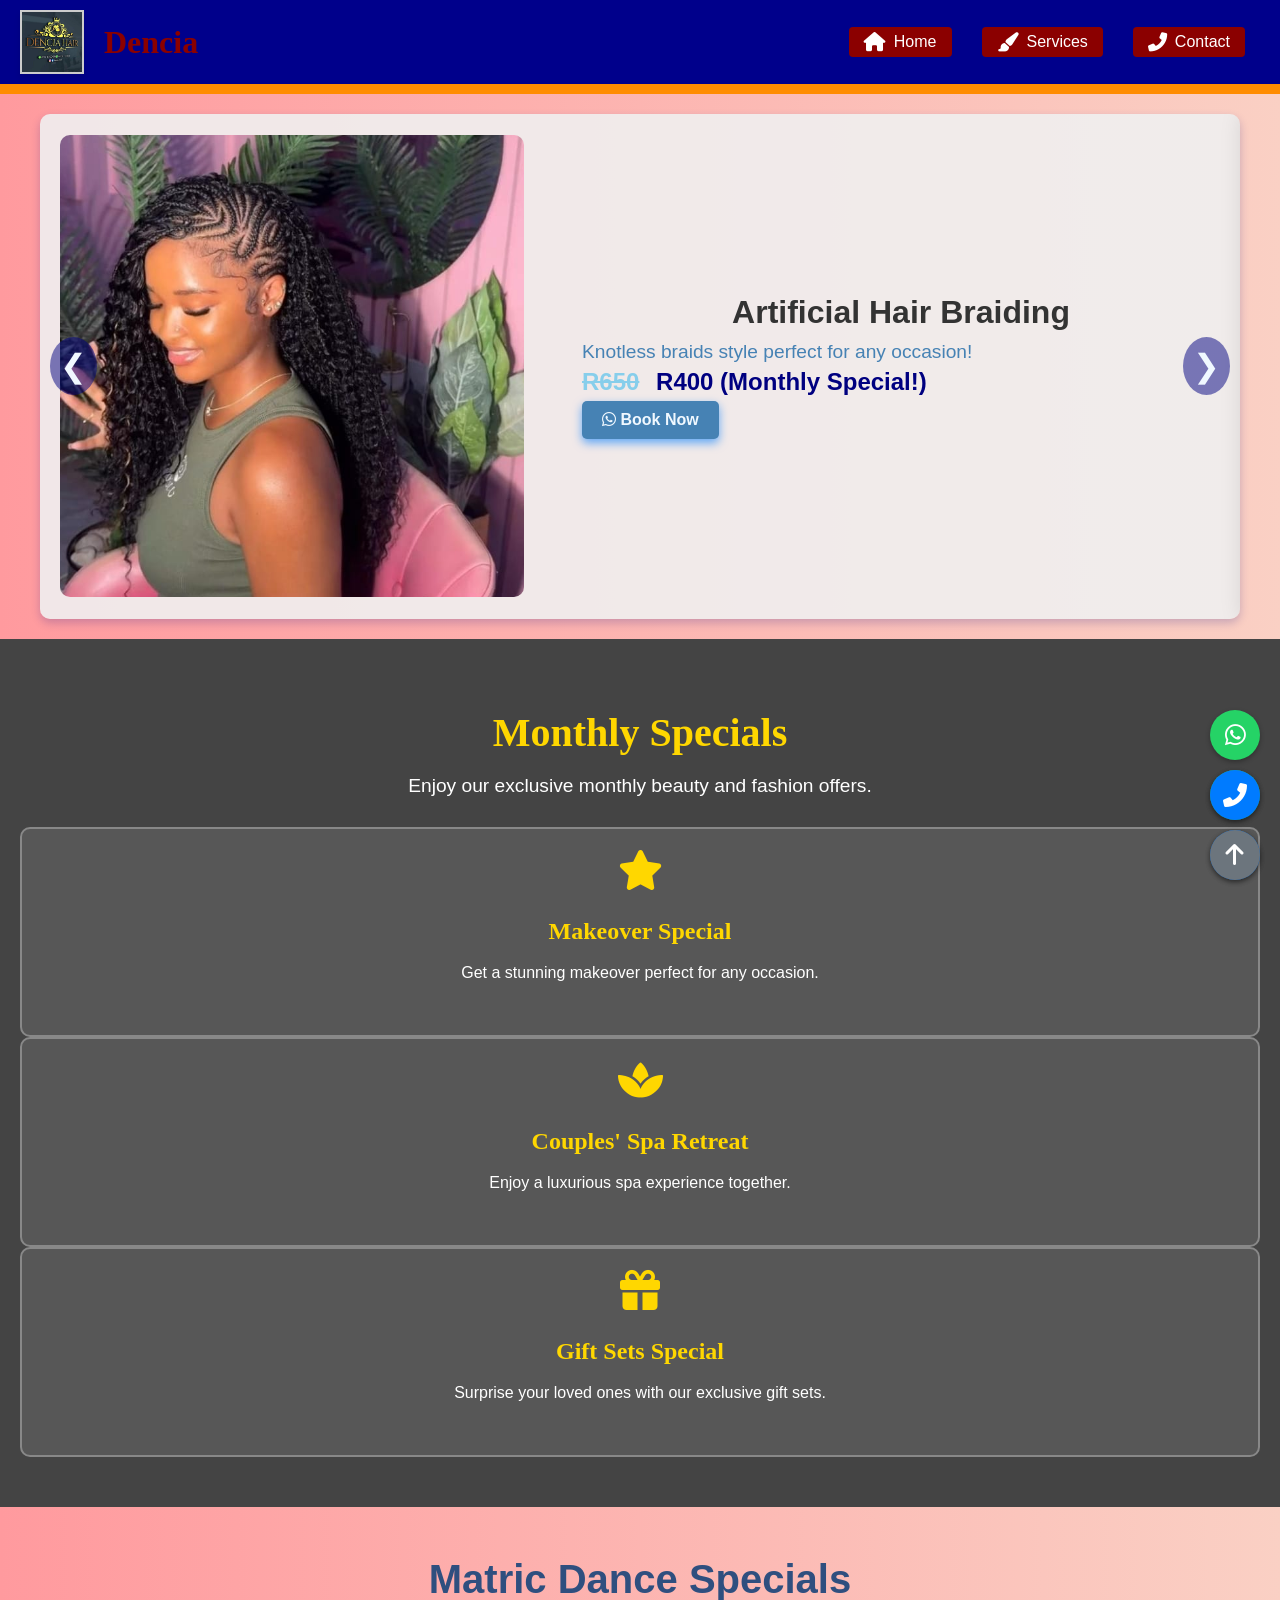
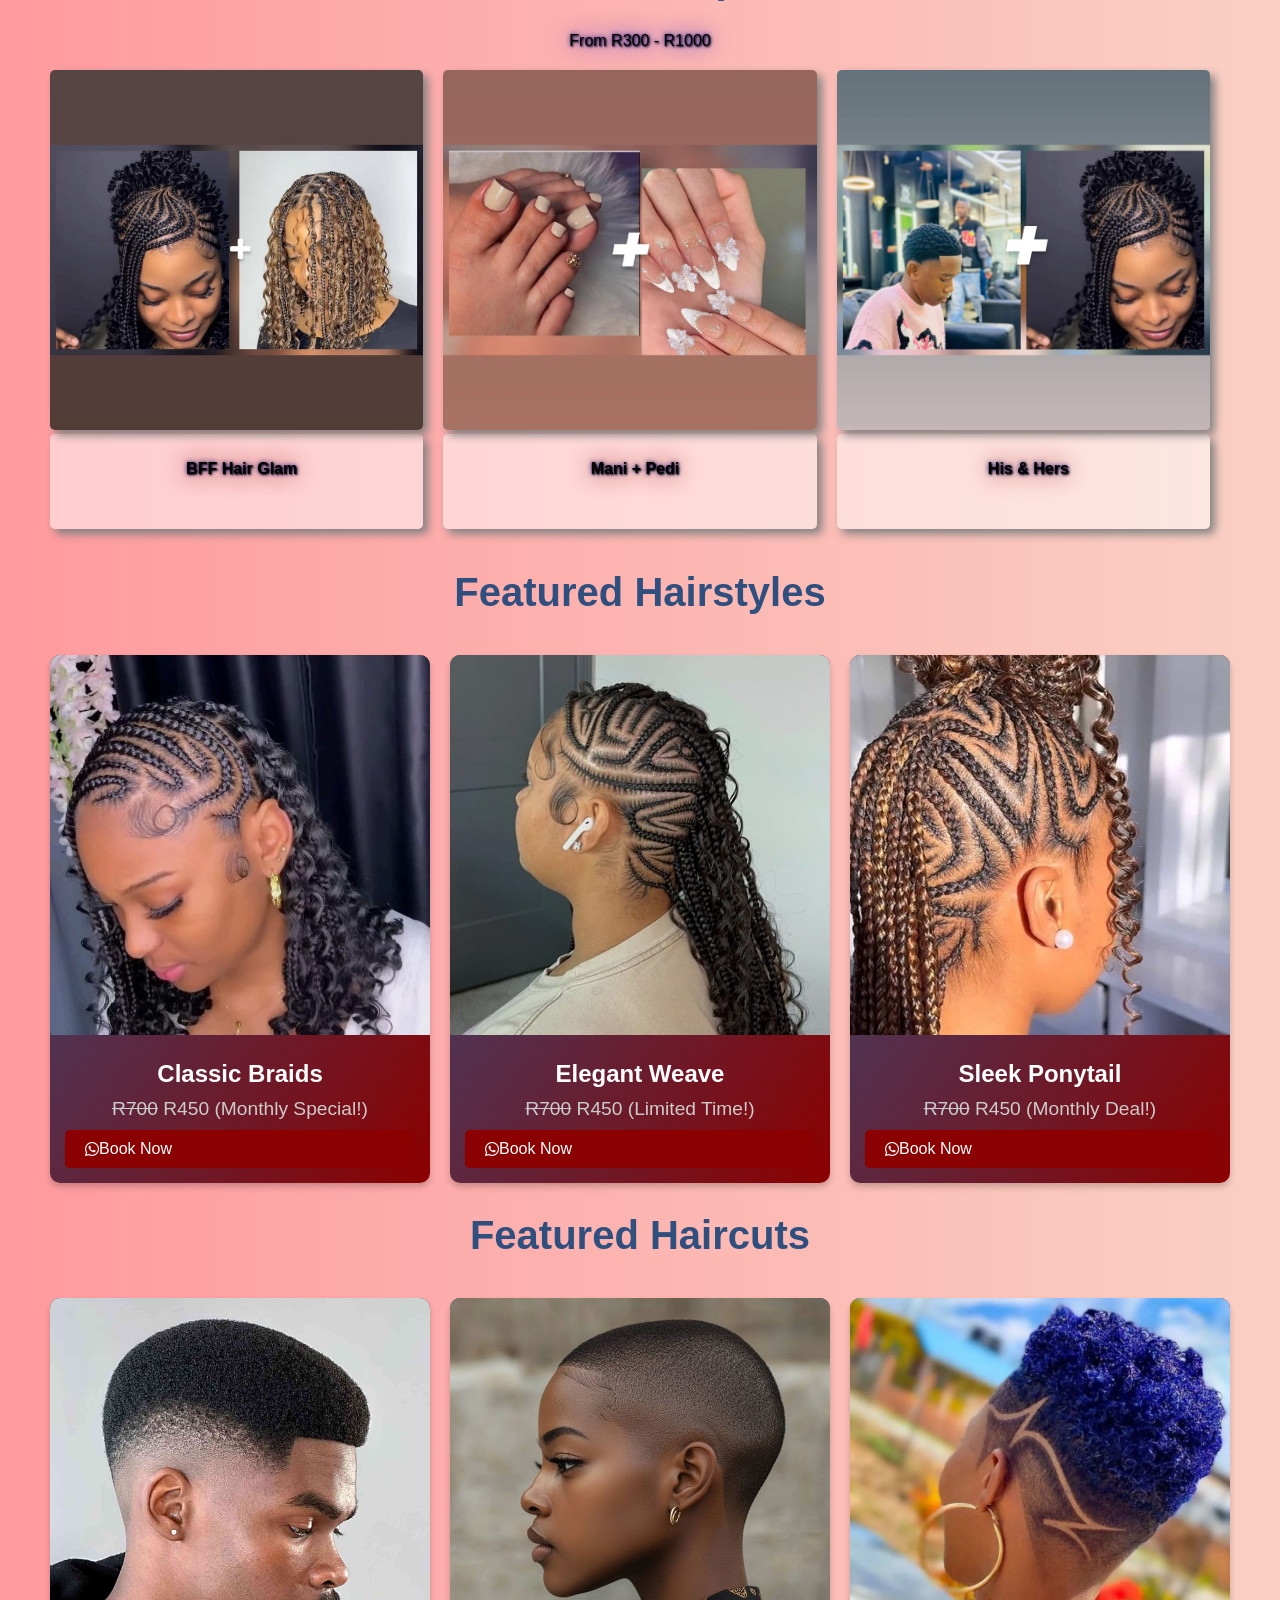
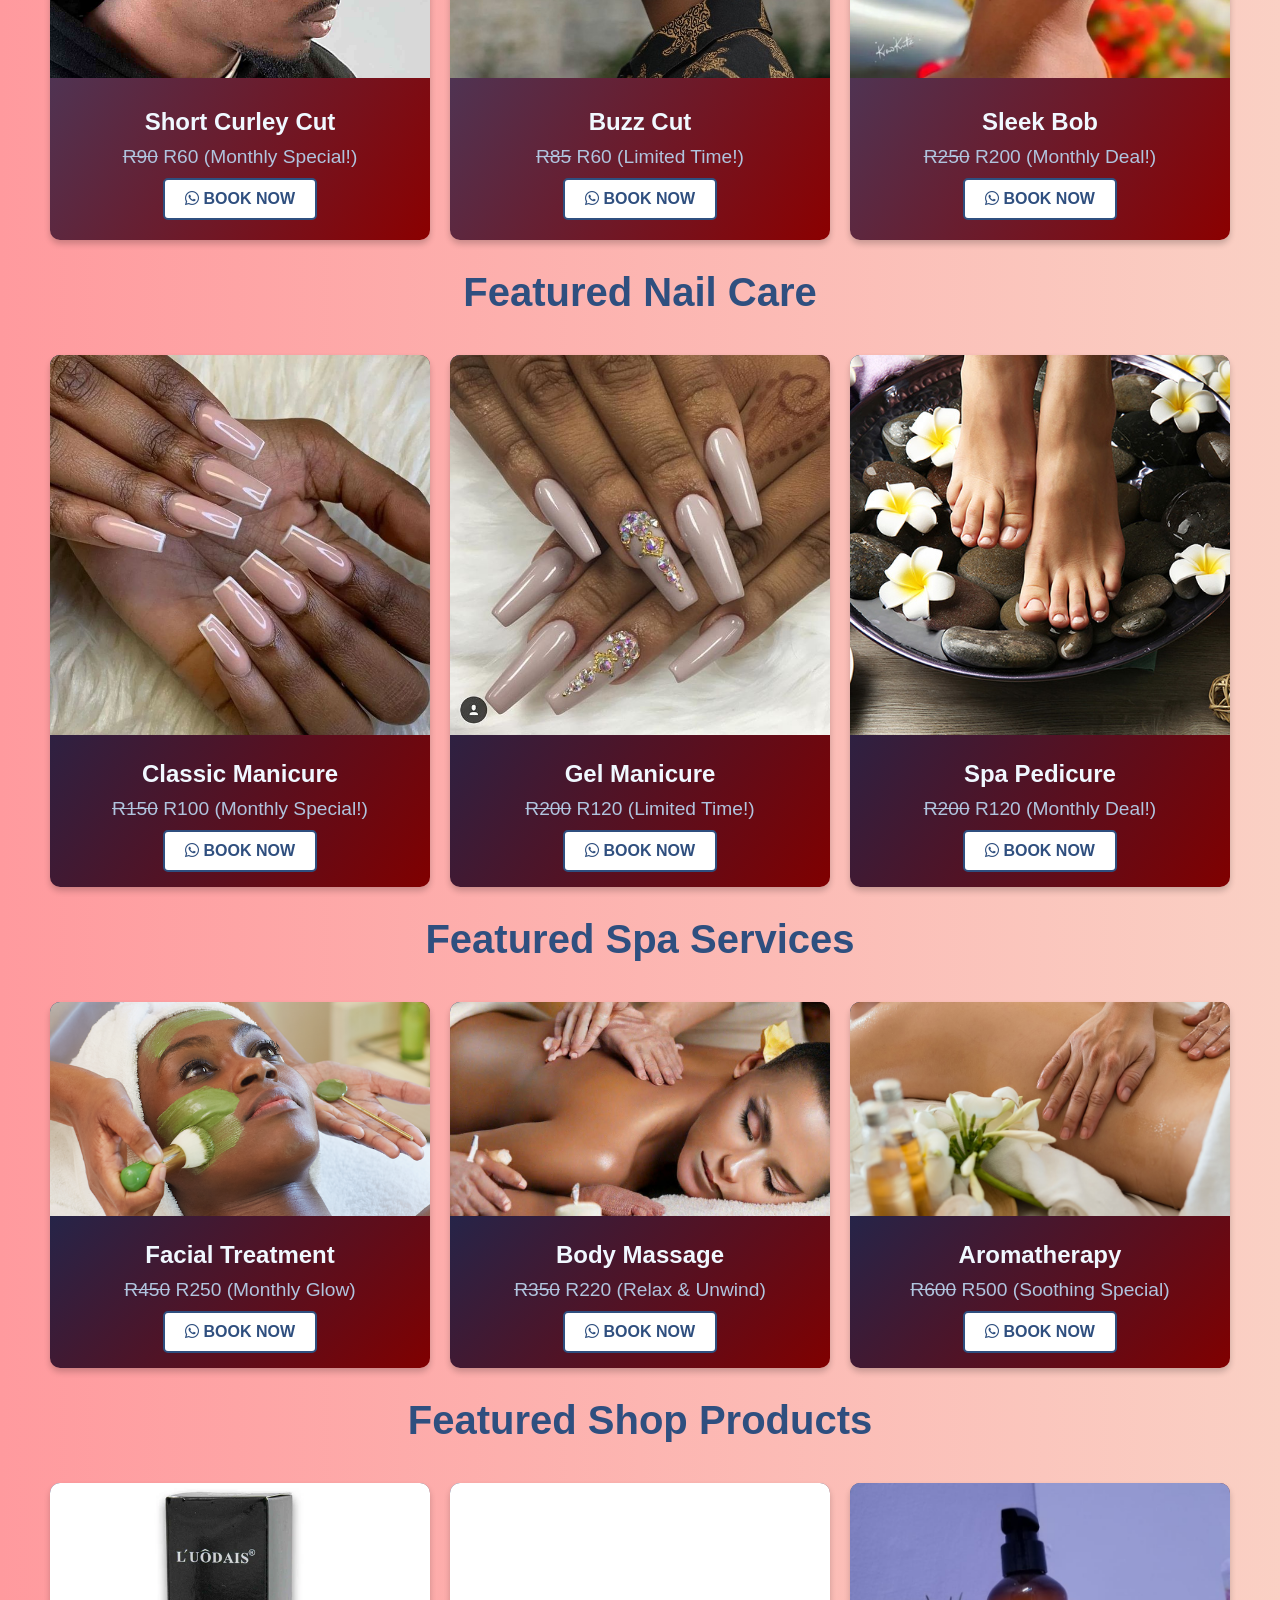
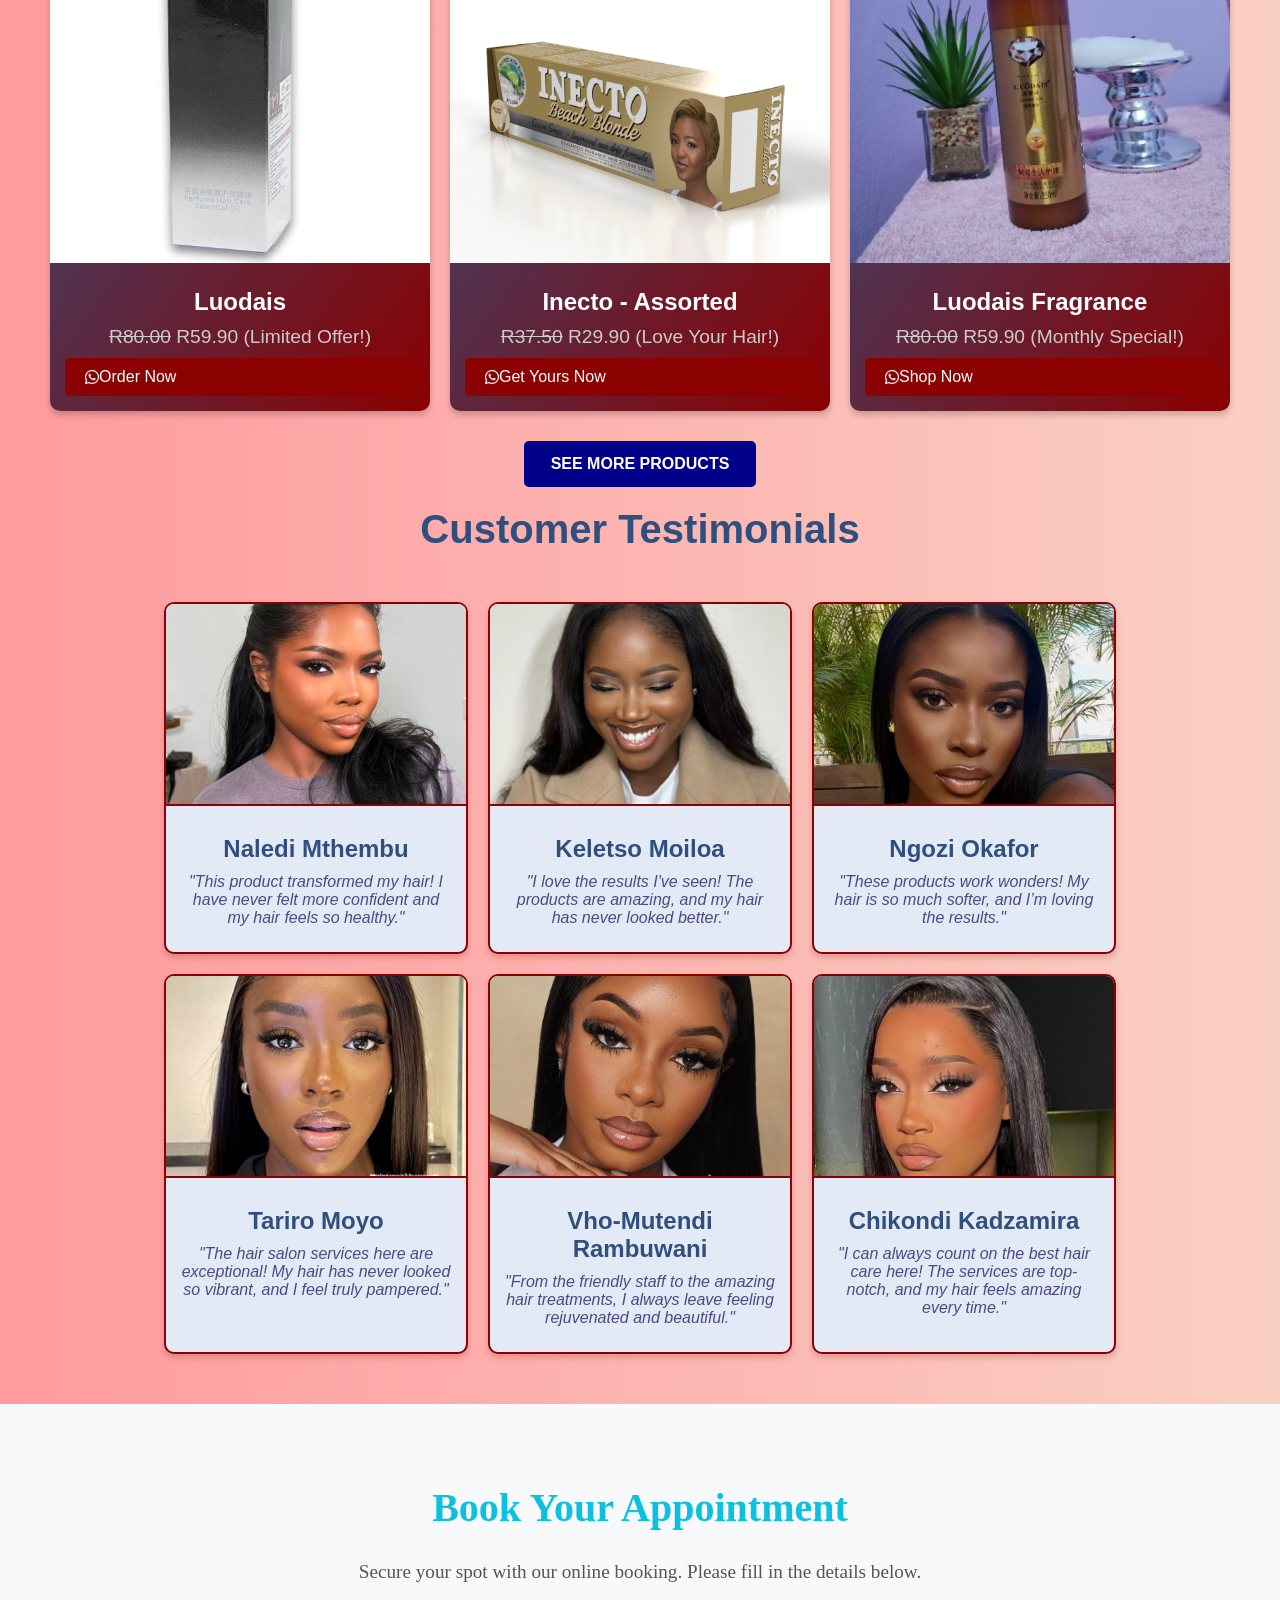
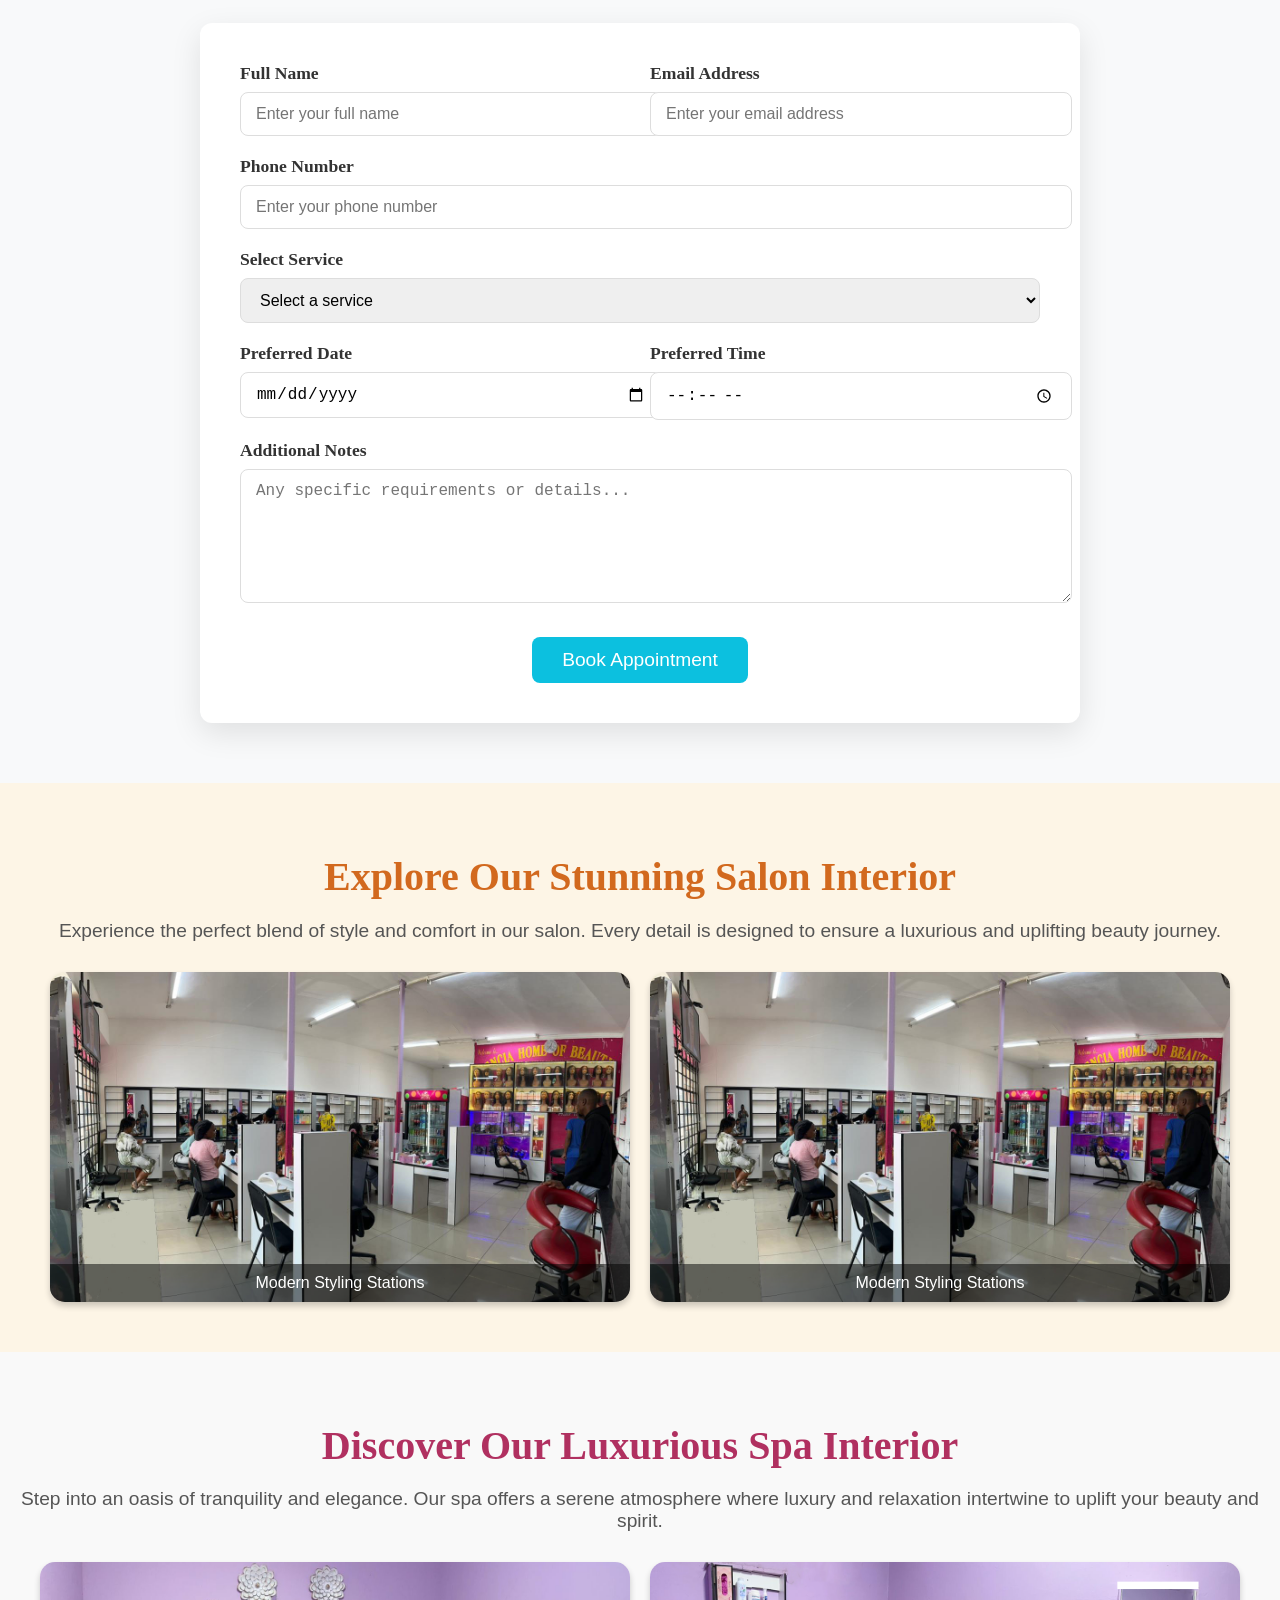
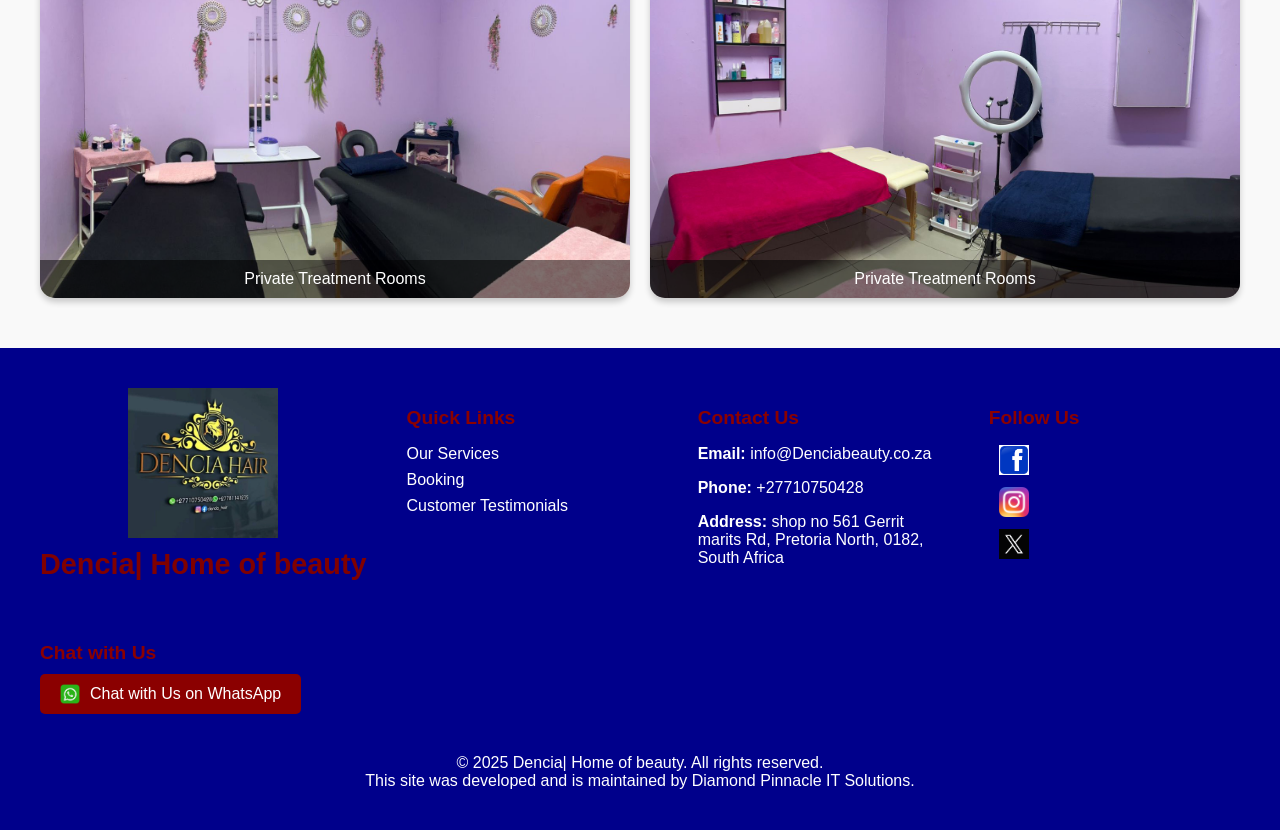
<file: files to edit/index.html>
<!DOCTYPE html>
<html lang="en">
  <head>
    <meta charset="UTF-8" />
    <meta name="viewport" content="width=device-width, initial-scale=1.0" />
    <title>Dencia| Home of beauty</title>
    <!-- Link to Font Awesome CDN -->
    <link
      href="https://cdnjs.cloudflare.com/ajax/libs/font-awesome/6.0.0-beta3/css/all.min.css"
      rel="stylesheet"
    />
    <link href="styles.css" rel="stylesheet" />
    <link rel="shortcut icon" type="image/x-icon" href="logo.jpg" />
    <style>
      /* Global adjustments to remove romantic colors/emojis */
      body {
        background: linear-gradient(
          to right,
          #ff9a9e,
          #fad0c4
        ); /* Neutral gradient */
      }
      /* Carousel adjustments */
      .carousel-item {
        background-color: rgba(240, 240, 240, 0.9);
        box-shadow: 0 0 20px rgba(0, 0, 0, 0.1);
      }
      .carousel-content h2 {
        color: #333;
        font-weight: bold;
      }
      .special-button {
        background: #007bff;
        color: white;
        padding: 12px 25px;
        border-radius: 50px;
        font-size: 18px;
        font-weight: bold;
        box-shadow: 0 4px 10px rgba(0, 123, 255, 0.6);
        border: none;
        cursor: pointer;
      }
      .special-button:hover {
        background: #0056b3;
        transform: scale(1.05);
      }
      /* Monthly Specials Section (formerly Valentine’s Specials) */
      .monthly-specials {
        padding: 50px 20px;
        background: #444;
        color: #fff;
        text-align: center;
      }
      .monthly-specials h2 {
        font-family: "Playfair Display", serif;
        font-size: 2.5rem;
        margin-bottom: 10px;
        color: #ffd700;
      }
      .monthly-specials p {
        font-size: 1.2rem;
        color: #fff;
        margin-bottom: 30px;
      }
      .monthly-specials .special-card {
        background: rgba(255, 255, 255, 0.1);
        border: 2px solid #888;
        border-radius: 10px;
        padding: 20px;
        transition: transform 0.3s, background 0.3s;
      }
      .monthly-specials .special-card:hover {
        transform: translateY(-10px);
        background: rgba(255, 255, 255, 0.2);
      }
      .monthly-specials .special-card .icon {
        font-size: 2.5rem;
        color: #ffd700;
        margin-bottom: 15px;
      }
      .monthly-specials .special-card h3 {
        font-family: "Playfair Display", serif;
        font-size: 1.5rem;
        color: #ffd700;
        margin-bottom: 10px;
      }
      .monthly-specials .special-card p {
        font-size: 1rem;
        color: #fff;
        line-height: 1.5;
      }
    </style>
  </head>
  <body>
    <header>
      <!-- Top Header -->
      <div class="top-header">
        <!-- Logo and Company Name -->
        <div class="logo-container">
          <img src="logo.jpg" alt="Dencia| Home of beauty Logo" class="logo" />
          <div class="company-name">Dencia</div>
        </div>
        <!-- Hamburger Menu Icon -->
        <div class="nav-toggle">&#9776;</div>
        <!-- Navigation Menu -->
        <nav>
          <ul>
            <li>
              <a href="index.html"><i class="fas fa-home"></i>Home</a>
            </li>
            <li>
              <a href="services.html"
                ><i class="fas fa-paint-brush"></i>Services</a
              >
            </li>
            <li>
              <a href="contact.html"><i class="fas fa-phone-alt"></i>Contact</a>
            </li>
          </ul>
        </nav>
      </div>
      <!-- Second Ribbon -->
      <div class="nav-row"></div>
    </header>

    <script>
      document.addEventListener("DOMContentLoaded", () => {
        const navToggle = document.querySelector(".nav-toggle");
        const navMenu = document.querySelector("nav ul");
        navToggle.addEventListener("click", () => {
          navMenu.classList.toggle("open");
        });
      });
    </script>

    <!-- Google tag (gtag.js) -->
    <script
      async
      src="https://www.googletagmanager.com/gtag/js?id=G-N44NWQPCCY"
    ></script>
    <script>
      window.dataLayer = window.dataLayer || [];
      function gtag() {
        dataLayer.push(arguments);
      }
      gtag("js", new Date());
      gtag("config", "G-N44NWQPCCY");
    </script>

    <!-- Carousel Section -->
    <div class="carousel-container">
      <button class="carousel-btn left" onclick="moveSlide(-1)">
        &#10094;
      </button>
      <div class="carousel-track">
        <div class="carousel-item">
          <img src="hairstyle19.png" alt="Artificial Hair Braiding" />
          <div class="carousel-content">
            <h2>Artificial Hair Braiding</h2>
            <p>Knotless braids style perfect for any occasion!</p>
            <p class="price">
              <span class="discount">R650</span> R400 (Monthly Special!)
            </p>
            <a href="https://wa.me/27710750428" target="_blank">
              <button class="special-button">
                <i class="fab fa-whatsapp"></i> Book Now
              </button>
            </a>
          </div>
        </div>
        <div class="carousel-item">
          <img src="swedish_massage.jpg" alt="Spa Service" />
          <div class="carousel-content">
            <h2>Spa Service - Relax Together</h2>
            <p>Enjoy a luxurious couple’s spa experience.</p>
            <p class="price">
              <span class="discount">R550</span> R350 (Limited Time!)
            </p>
            <a href="https://wa.me/27710750428" target="_blank">
              <button class="special-button">
                <i class="fab fa-whatsapp"></i> Reserve Your Spot
              </button>
            </a>
          </div>
        </div>
        <div class="carousel-item">
          <img src="manicure.jpg" alt="Manicure" />
          <div class="carousel-content">
            <h2>Manicure - Pamper Yourself</h2>
            <p>
              Give your hands the care they deserve with our professional
              acrylic manicure services.
            </p>
            <p class="price">
              <span class="discount">R250</span> R180 (Monthly Special!)
            </p>
            <a href="https://wa.me/27710750428" target="_blank">
              <button class="special-button">
                <i class="fab fa-whatsapp"></i> Book Your Glow Up
              </button>
            </a>
          </div>
        </div>
        <div class="carousel-item">
          <img src="facial.jpg" alt="Facial Treatment" />
          <div class="carousel-content">
            <h2>Facial Treatment - Glow & Radiate</h2>
            <p>
              Rejuvenate your skin with our relaxing and refreshing facials.
            </p>
            <p class="price">
              <span class="discount">R350</span> R250 (Limited Offer!)
            </p>
            <a href="https://wa.me/27710750428" target="_blank">
              <button class="special-button">
                <i class="fab fa-whatsapp"></i> Book Your Glow
              </button>
            </a>
          </div>
        </div>
        <div class="carousel-item">
          <img src="couples_massage.jpg" alt="Couples Massage" />
          <div class="carousel-content">
            <h2>Couples Massage - Relax Together</h2>
            <p>
              Experience the ultimate relaxation with a romantic couples massage
              session.
            </p>
            <p class="price">
              <span class="discount">R550</span> R350 (Monthly Special!)
            </p>
            <a href="https://wa.me/27710750428" target="_blank">
              <button class="special-button">
                <i class="fab fa-whatsapp"></i> Book for Two
              </button>
            </a>
          </div>
        </div>
        <div class="carousel-item">
          <img src="beard_trim.jpg" alt="Beard Trim" />
          <div class="carousel-content">
            <h2>Beard Trim - Stay Sharp</h2>
            <p>
              Keep your beard looking sharp and well-groomed with our expert
              trim services.
            </p>
            <p class="price">
              <span class="discount">R90</span> R60 (Monthly Exclusive!)
            </p>
            <a href="https://wa.me/27710750428" target="_blank">
              <button class="special-button">
                <i class="fab fa-whatsapp"></i> Trim & Impress
              </button>
            </a>
          </div>
        </div>
      </div>
      <button class="carousel-btn right" onclick="moveSlide(1)">
        &#10095;
      </button>
    </div>

    <script>
      let slideIndex = 0;
      const track = document.querySelector(".carousel-track");
      const totalSlides = document.querySelectorAll(".carousel-item").length;
      function moveSlide(direction) {
        slideIndex = (slideIndex + direction + totalSlides) % totalSlides;
        track.style.transform = `translateX(-${slideIndex * 100}%)`;
      }
      function autoScroll() {
        moveSlide(1);
      }
      setInterval(autoScroll, 3000);
    </script>

    <!-- Monthly Specials Section (formerly Valentine's Specials) -->
    <section class="monthly-specials">
      <div class="valentine-header">
        <h2>Monthly Specials</h2>
        <p>Enjoy our exclusive monthly beauty and fashion offers.</p>
      </div>
      <div class="valentine-grid">
        <!-- Special 1 -->
        <div class="special-card">
          <div class="icon">
            <i class="fas fa-star"></i>
          </div>
          <h3>Makeover Special</h3>
          <p>Get a stunning makeover perfect for any occasion.</p>
        </div>
        <!-- Special 2 -->
        <div class="special-card">
          <div class="icon">
            <i class="fas fa-spa"></i>
          </div>
          <h3>Couples' Spa Retreat</h3>
          <p>Enjoy a luxurious spa experience together.</p>
        </div>
        <!-- Special 3 -->
        <div class="special-card">
          <div class="icon">
            <i class="fas fa-gift"></i>
          </div>
          <h3>Gift Sets Special</h3>
          <p>Surprise your loved ones with our exclusive gift sets.</p>
        </div>
      </div>
    </section>

    <section class="matric-dance-specials">
      <div class="header">
        <h2>Matric Dance Specials</h2>
        <p>From R300 - R1000</p>
      </div>
      <div class="specials-container">
        <article class="special-article">
          <img src="Matric Specials Images/friends combo.jpg" />

          <div class="special-info">
            <h4 class="special-name">BFF Hair Glam</h4>
          </div>
        </article>

        <article class="special-article">
          <img
            src="Matric Specials Images/WhatsApp Image 2025-09-30 at 3.03.51 PM.jpeg"
          />

          <div class="special-info">
            <h4 class="special-name">Mani + Pedi</h4>
          </div>
        </article>

        <article class="special-article">
          <img src="Matric Specials Images/glamwithpartner.jpg" />

          <div class="special-info">
            <h4 class="special-name">His & Hers</h4>
          </div>
        </article>
      </div>
    </section>

    <style>
      .matric-dance-specials {
        margin: 50px;
      }

      .matric-dance-specials p {
        text-align: center;
        text-shadow: 1px 1px 2px black, 0 0 25px blue, 0 0 5px darkblue;
      }

      .specials-container {
        height: 450px;
        display: flex;
        margin-top: 20px;
      }

      .specials-container article {
        margin-right: 20px;
        border-radius: 10px;
        width: 1010px;
      }

      .specials-container article img {
        width: 100%;
        height: 80%;
        object-fit: cover;
        border-radius: 5px;
        box-shadow: 5px 5px 10px gray;
      }

      .special-info {
        padding-left: 10px;
        background-color: rgba(255, 255, 255, 0.5);
        height: 20%;
        padding-top: 5px;
        border-radius: 5px;
        box-shadow: 5px 5px 10px gray;
      }

      .special-name,
      .special-price {
        margin-bottom: 0px;
        text-align: center;
        text-shadow: 1px 1px 2px black, 0 0 25px maroon, 0 0 5px darkblue;
      }

      @media (max-width: 600px) {
        .specials-container {
          position: relative;
          height: auto;
        }

        .specials-container article {
          margin-right: 20px;
          border-radius: 10px;
          width: 100px;
        }

        .specials-container article img {
          width: 100%;
          height: 100%;
          object-fit: cover;
          border-radius: 5px;
          box-shadow: 5px 5px 10px gray;
        }

        .special-info {
          position: absolute;
          bottom: 25px;
          /* height: 50px; */
          width: 60px;
          background-color: transparent;
          box-shadow: none;
          padding: 0;
        }
      }

      @media (max-width: 1024px) {
        .matric-dance-specials {
          margin: 10px;
        }

        .specials-container {
          height: 250px;
          margin-bottom: 50px;
        }

        .special-name {
          margin-bottom: 0px;
          margin-top: 0px;
        }
      }
    </style>

    <!-- Featured Hairstyles Section -->
    <h2>Featured Hairstyles</h2>
    <div class="featured-hairstyles">
      <!-- Classic Braids -->
      <div class="product-card">
        <img
          src="hairstyle1.jpg"
          alt="Classic Braids"
          class="product-image"
          loading="lazy"
        />
        <div class="product-content">
          <div class="product-name">Classic Braids</div>
          <div class="product-price">
            <span class="discount"><s>R700</s></span> R450 (Monthly Special!)
          </div>
          <a
            href="https://wa.me/27710750428?text=I%20would%20like%20to%20book%20Classic%20Braids%20for%20R450.00"
            class="whatsapp-button"
            target="_blank"
          >
            <i class="fab fa-whatsapp"></i> Book Now
          </a>
        </div>
      </div>
      <!-- Elegant Weave -->
      <div class="product-card">
        <img
          src="hairstyle2.jpg"
          alt="Elegant Weave"
          class="product-image"
          loading="lazy"
        />
        <div class="product-content">
          <div class="product-name">Elegant Weave</div>
          <div class="product-price">
            <span class="discount"><s>R700</s></span> R450 (Limited Time!)
          </div>
          <a
            href="https://wa.me/27710750428?text=I%20would%20like%20to%20book%20Elegant%20Weave%20for%20R450.00"
            class="whatsapp-button"
            target="_blank"
          >
            <i class="fab fa-whatsapp"></i> Book Now
          </a>
        </div>
      </div>
      <!-- Sleek Ponytail -->
      <div class="product-card">
        <img
          src="hairstyle3.jpg"
          alt="Sleek Ponytail"
          class="product-image"
          loading="lazy"
        />
        <div class="product-content">
          <div class="product-name">Sleek Ponytail</div>
          <div class="product-price">
            <span class="discount"><s>R700</s></span> R450 (Monthly Deal!)
          </div>
          <a
            href="https://wa.me/27710750428?text=I%20would%20like%20to%20book%20Sleek%20Ponytail%20for%20R450.00"
            class="whatsapp-button"
            target="_blank"
          >
            <i class="fab fa-whatsapp"></i> Book Now
          </a>
        </div>
      </div>
    </div>

    <!-- Featured Haircuts Section -->
    <h2>Featured Haircuts</h2>
    <div class="featured-hairstyles">
      <!-- Short Curley Cut -->
      <div class="hairstyle-card">
        <img
          src="haircut_men1.jpg"
          alt="Short Curley Cut"
          class="hairstyle-image"
          loading="lazy"
        />
        <div class="hairstyle-content">
          <div class="hairstyle-name">Short Curley Cut</div>
          <div class="hairstyle-price">
            <span class="discount"><s>R90</s></span> R60 (Monthly Special!)
          </div>
          <a
            href="https://wa.me/27710750428?text=I%20would%20like%20to%20book%20Short%20Curley%20Cut%20for%20R60.00"
            target="_blank"
            class="book-now-button"
          >
            <i class="fab fa-whatsapp"></i> Book Now
          </a>
        </div>
      </div>
      <!-- Buzz Cut -->
      <div class="hairstyle-card">
        <img
          src="buzz_cut.jpg"
          alt="Buzz Cut"
          class="hairstyle-image"
          loading="lazy"
        />
        <div class="hairstyle-content">
          <div class="hairstyle-name">Buzz Cut</div>
          <div class="hairstyle-price">
            <span class="discount"><s>R85</s></span> R60 (Limited Time!)
          </div>
          <a
            href="https://wa.me/27710750428?text=I%20would%20like%20to%20book%20Buzz%20Cut%20for%20R60.00"
            target="_blank"
            class="book-now-button"
          >
            <i class="fab fa-whatsapp"></i> Book Now
          </a>
        </div>
      </div>
      <!-- Sleek Bob -->
      <div class="hairstyle-card">
        <img
          src="sleek_bob.jpg"
          alt="Sleek Bob"
          class="hairstyle-image"
          loading="lazy"
        />
        <div class="hairstyle-content">
          <div class="hairstyle-name">Sleek Bob</div>
          <div class="hairstyle-price">
            <span class="discount"><s>R250</s></span> R200 (Monthly Deal!)
          </div>
          <a
            href="https://wa.me/27710750428?text=I%20would%20like%20to%20book%20Sleek%20Bob%20for%20R200.00"
            target="_blank"
            class="book-now-button"
          >
            <i class="fab fa-whatsapp"></i> Book Now
          </a>
        </div>
      </div>
    </div>

    <!-- Featured Nail Care Section -->
    <h2>Featured Nail Care</h2>
    <div class="featured-nails">
      <!-- Classic Manicure -->
      <div class="nail-card">
        <img
          src="classic_manicure.jpg"
          alt="Classic Manicure"
          class="nail-image"
        />
        <div class="nail-content">
          <div class="nail-name">Classic Manicure</div>
          <div class="nail-price">
            <span class="discount"><s>R150</s></span> R100 (Monthly Special!)
          </div>
          <a
            href="https://wa.me/27710750428?text=I%20would%20like%20to%20book%20Classic%20Manicure%20for%20R100.00"
            target="_blank"
            class="book-now-button"
          >
            <i class="fab fa-whatsapp"></i> Book Now
          </a>
        </div>
      </div>
      <!-- Gel Manicure -->
      <div class="nail-card">
        <img src="gel_manicure.jpg" alt="Gel Manicure" class="nail-image" />
        <div class="nail-content">
          <div class="nail-name">Gel Manicure</div>
          <div class="nail-price">
            <span class="discount"><s>R200</s></span> R120 (Limited Time!)
          </div>
          <a
            href="https://wa.me/27710750428?text=I%20would%20like%20to%20book%20Gel%20Manicure%20for%20R120.00"
            target="_blank"
            class="book-now-button"
          >
            <i class="fab fa-whatsapp"></i> Book Now
          </a>
        </div>
      </div>
      <!-- Spa Pedicure -->
      <div class="nail-card">
        <img src="spa_pedicure.jpg" alt="Spa Pedicure" class="nail-image" />
        <div class="nail-content">
          <div class="nail-name">Spa Pedicure</div>
          <div class="nail-price">
            <span class="discount"><s>R200</s></span> R120 (Monthly Deal!)
          </div>
          <a
            href="https://wa.me/27710750428?text=I%20would%20like%20to%20book%20Spa%20Pedicure%20for%20R120.00"
            target="_blank"
            class="book-now-button"
          >
            <i class="fab fa-whatsapp"></i> Book Now
          </a>
        </div>
      </div>
    </div>

    <!-- Featured Spa Services Section -->
    <h2>Featured Spa Services</h2>
    <div class="featured-spa">
      <!-- Facial Treatment -->
      <div class="spa-card">
        <img
          src="facial_treatment.jpg"
          alt="Facial Treatment"
          class="spa-image"
        />
        <div class="spa-content">
          <div class="spa-name">Facial Treatment</div>
          <div class="spa-price">
            <span class="discount"><s>R450</s></span> R250 (Monthly Glow)
          </div>
          <a
            href="https://wa.me/27710750428?text=I%20would%20like%20to%20book%20Facial%20Treatment%20for%20R250.00"
            target="_blank"
            class="book-now-button"
          >
            <i class="fab fa-whatsapp"></i> Book Now
          </a>
        </div>
      </div>
      <!-- Body Massage -->
      <div class="spa-card">
        <img src="body_massage.jpg" alt="Body Massage" class="spa-image" />
        <div class="spa-content">
          <div class="spa-name">Body Massage</div>
          <div class="spa-price">
            <span class="discount"><s>R350</s></span> R220 (Relax & Unwind)
          </div>
          <a
            href="https://wa.me/27710750428?text=I%20would%20like%20to%20book%20Body%20Massage%20for%20R220.00"
            target="_blank"
            class="book-now-button"
          >
            <i class="fab fa-whatsapp"></i> Book Now
          </a>
        </div>
      </div>
      <!-- Aromatherapy -->
      <div class="spa-card">
        <img src="aromatherapy.jpg" alt="Aromatherapy" class="spa-image" />
        <div class="spa-content">
          <div class="spa-name">Aromatherapy</div>
          <div class="spa-price">
            <span class="discount"><s>R600</s></span> R500 (Soothing Special)
          </div>
          <a
            href="https://wa.me/27710750428?text=I%20would%20like%20to%20book%20Aromatherapy%20for%20R500.00"
            target="_blank"
            class="book-now-button"
          >
            <i class="fab fa-whatsapp"></i> Book Now
          </a>
        </div>
      </div>
    </div>

    <!-- Featured Shop Products Section -->
    <h2>Featured Shop Products</h2>
    <div class="featured-products">
      <!-- Shampoo -->
      <div class="product-card">
        <img src="luodais.jpg" alt="Shampoo" class="product-image" />
        <div class="product-content">
          <div class="product-name">Luodais</div>
          <div class="product-price">
            <span class="discount"><s>R80.00</s></span> R59.90 (Limited Offer!)
          </div>
          <a
            href="https://wa.me/27710750428?text=I%20would%20like%20to%20order%20Luodais%20for%20R120.00"
            class="whatsapp-button"
            target="_blank"
          >
            <i class="fab fa-whatsapp"></i> Order Now
          </a>
        </div>
      </div>
      <!-- Conditioner -->
      <div class="product-card">
        <img src="inecto.jpg" alt="Conditioner" class="product-image" />
        <div class="product-content">
          <div class="product-name">Inecto - Assorted</div>
          <div class="product-price">
            <span class="discount"><s>R37.50</s></span> R29.90 (Love Your Hair!)
          </div>
          <a
            href="https://wa.me/27710750428?text=I%20would%20like%20to%20order%20Inecto%20-%20assorted%20for%20R150.00"
            class="whatsapp-button"
            target="_blank"
          >
            <i class="fab fa-whatsapp"></i> Get Yours Now
          </a>
        </div>
      </div>
      <!-- Hair Oil -->
      <div class="product-card">
        <img src="luodais1.jpg" alt="Hair Oil" class="product-image" />
        <div class="product-content">
          <div class="product-name">Luodais Fragrance</div>
          <div class="product-price">
            <span class="discount"><s>R80.00</s></span> R59.90 (Monthly
            Special!)
          </div>
          <a
            href="https://wa.me/27710750428?text=I%20would%20like%20to%20order%20Luodais%20Fragrance%20for%20R170.00"
            class="whatsapp-button"
            target="_blank"
          >
            <i class="fab fa-whatsapp"></i> Shop Now
          </a>
        </div>
      </div>
    </div>
    <div class="see-more-container">
      <a href="services.php" class="see-more-button">See More Products</a>
    </div>

    <!-- Customer Testimonials Section -->
    <h2 id="testimonials">Customer Testimonials</h2>
    <div class="testimonials-container">
      <!-- Zulu Woman -->
      <div class="testimonial-card">
        <img src="lady1.jpg" alt="Zulu Woman" class="testimonial-image" />
        <div class="testimonial-content">
          <div class="testimonial-name">Naledi Mthembu</div>
          <div class="testimonial-text">
            "This product transformed my hair! I have never felt more confident
            and my hair feels so healthy."
          </div>
        </div>
      </div>
      <!-- Tswana Woman -->
      <div class="testimonial-card">
        <img src="lady2.jpg" alt="Tswana Woman" class="testimonial-image" />
        <div class="testimonial-content">
          <div class="testimonial-name">Keletso Moiloa</div>
          <div class="testimonial-text">
            "I love the results I've seen! The products are amazing, and my hair
            has never looked better."
          </div>
        </div>
      </div>
      <!-- Nigerian Woman -->
      <div class="testimonial-card">
        <img src="lady3.jpg" alt="Nigerian Woman" class="testimonial-image" />
        <div class="testimonial-content">
          <div class="testimonial-name">Ngozi Okafor</div>
          <div class="testimonial-text">
            "These products work wonders! My hair is so much softer, and I’m
            loving the results."
          </div>
        </div>
      </div>
      <!-- Zimbabwean Woman -->
      <div class="testimonial-card">
        <img src="lady4.jpg" alt="Zimbabwean Woman" class="testimonial-image" />
        <div class="testimonial-content">
          <div class="testimonial-name">Tariro Moyo</div>
          <div class="testimonial-text">
            "The hair salon services here are exceptional! My hair has never
            looked so vibrant, and I feel truly pampered."
          </div>
        </div>
      </div>
      <!-- Venda Woman -->
      <div class="testimonial-card">
        <img src="lady5.jpg" alt="Venda Woman" class="testimonial-image" />
        <div class="testimonial-content">
          <div class="testimonial-name">Vho-Mutendi Rambuwani</div>
          <div class="testimonial-text">
            "From the friendly staff to the amazing hair treatments, I always
            leave feeling rejuvenated and beautiful."
          </div>
        </div>
      </div>
      <!-- Malawian Woman -->
      <div class="testimonial-card">
        <img src="lady6.jpg" alt="Malawian Woman" class="testimonial-image" />
        <div class="testimonial-content">
          <div class="testimonial-name">Chikondi Kadzamira</div>
          <div class="testimonial-text">
            "I can always count on the best hair care here! The services are
            top-notch, and my hair feels amazing every time."
          </div>
        </div>
      </div>
    </div>

    <!-- Booking Form Section (Replaced with Contact Page version) -->
    <section
      id="booking"
      style="
        background-color: #f8f9fa;
        padding: 60px 20px;
        font-family: 'Merriweather', serif;
      "
    >
      <div style="text-align: center; margin-bottom: 40px">
        <h2
          style="
            font-size: 2.5rem;
            font-family: 'Playfair Display', serif;
            color: #0cc0df;
          "
        >
          Book Your Appointment
        </h2>
        <p style="font-size: 1.2rem; color: #555">
          Secure your spot with our online booking. Please fill in the details
          below.
        </p>
      </div>
      <div
        style="
          max-width: 800px;
          margin: 0 auto;
          background: #ffffff;
          padding: 40px;
          border-radius: 12px;
          box-shadow: 0 10px 30px rgba(0, 0, 0, 0.1);
        "
      >
        <form action="send_booking.php" method="POST">
          <div style="display: flex; flex-wrap: wrap; gap: 20px">
            <div style="flex: 1; min-width: 280px">
              <label
                for="name"
                style="font-size: 1.1rem; color: #333; font-weight: bold"
                >Full Name</label
              >
              <input
                type="text"
                id="name"
                name="name"
                placeholder="Enter your full name"
                required
                style="
                  width: 100%;
                  padding: 12px 15px;
                  margin-top: 8px;
                  border: 1px solid #ddd;
                  border-radius: 8px;
                  font-size: 1rem;
                "
              />
            </div>
            <div style="flex: 1; min-width: 280px">
              <label
                for="email"
                style="font-size: 1.1rem; color: #333; font-weight: bold"
                >Email Address</label
              >
              <input
                type="email"
                id="email"
                name="email"
                placeholder="Enter your email address"
                required
                style="
                  width: 100%;
                  padding: 12px 15px;
                  margin-top: 8px;
                  border: 1px solid #ddd;
                  border-radius: 8px;
                  font-size: 1rem;
                "
              />
            </div>
          </div>
          <div style="margin-top: 20px">
            <label
              for="phone"
              style="font-size: 1.1rem; color: #333; font-weight: bold"
              >Phone Number</label
            >
            <input
              type="tel"
              id="phone"
              name="phone"
              placeholder="Enter your phone number"
              required
              style="
                width: 100%;
                padding: 12px 15px;
                margin-top: 8px;
                border: 1px solid #ddd;
                border-radius: 8px;
                font-size: 1rem;
              "
            />
          </div>
          <div style="margin-top: 20px">
            <label
              for="service"
              style="font-size: 1.1rem; color: #333; font-weight: bold"
              >Select Service</label
            >
            <select
              id="service"
              name="service"
              required
              style="
                width: 100%;
                padding: 12px 15px;
                margin-top: 8px;
                border: 1px solid #ddd;
                border-radius: 8px;
                font-size: 1rem;
              "
            >
              <option value="" disabled selected>Select a service</option>
              <option value="haircut">Haircut & Styling</option>
              <option value="coloring">Hair Coloring</option>
              <option value="treatment">Hair Treatment</option>
              <option value="other">Other</option>
            </select>
          </div>
          <div
            style="display: flex; flex-wrap: wrap; gap: 20px; margin-top: 20px"
          >
            <div style="flex: 1; min-width: 280px">
              <label
                for="date"
                style="font-size: 1.1rem; color: #333; font-weight: bold"
                >Preferred Date</label
              >
              <input
                type="date"
                id="date"
                name="date"
                required
                style="
                  width: 100%;
                  padding: 12px 15px;
                  margin-top: 8px;
                  border: 1px solid #ddd;
                  border-radius: 8px;
                  font-size: 1rem;
                "
              />
            </div>
            <div style="flex: 1; min-width: 280px">
              <label
                for="time"
                style="font-size: 1.1rem; color: #333; font-weight: bold"
                >Preferred Time</label
              >
              <input
                type="time"
                id="time"
                name="time"
                required
                style="
                  width: 100%;
                  padding: 12px 15px;
                  margin-top: 8px;
                  border: 1px solid #ddd;
                  border-radius: 8px;
                  font-size: 1rem;
                "
              />
            </div>
          </div>
          <div style="margin-top: 20px">
            <label
              for="notes"
              style="font-size: 1.1rem; color: #333; font-weight: bold"
              >Additional Notes</label
            >
            <textarea
              id="notes"
              name="notes"
              placeholder="Any specific requirements or details..."
              rows="6"
              style="
                width: 100%;
                padding: 12px 15px;
                margin-top: 8px;
                border: 1px solid #ddd;
                border-radius: 8px;
                font-size: 1rem;
              "
            ></textarea>
          </div>
          <div style="margin-top: 30px; text-align: center">
            <input
              type="submit"
              value="Book Appointment"
              style="
                padding: 12px 30px;
                background-color: #0cc0df;
                color: #ffffff;
                font-size: 1.2rem;
                border: none;
                border-radius: 8px;
                cursor: pointer;
              "
            />
          </div>
        </form>
      </div>
    </section>

    <section class="salon-interior">
      <h2 class="salon-heading">Explore Our Stunning Salon Interior</h2>
      <p class="salon-description">
        Experience the perfect blend of style and comfort in our salon. Every
        detail is designed to ensure a luxurious and uplifting beauty journey.
      </p>
      <div class="salon-gallery">
        <!-- Salon Image 1 -->
        <div class="salon-image-card">
          <img
            src="salon_main_area.jpg"
            alt="Salon Main Area"
            class="salon-image"
            loading="lazy"
          />
          <div class="salon-image-caption">Modern Styling Stations</div>
        </div>
        <!-- Salon Image 2 -->
        <div class="salon-image-card">
          <img
            src="salon_main_area.jpg"
            alt="Salon Waiting Lounge"
            class="salon-image"
            loading="lazy"
          />
          <div class="salon-image-caption">Modern Styling Stations</div>
        </div>
      </div>
    </section>

    <style>
      /* Styling for Salon Interior Section */
      .salon-interior {
        padding: 50px 20px;
        background-color: #fdf5e6; /* Light beige background */
        text-align: center;
        color: #333; /* Dark text for contrast */
      }

      .salon-heading {
        font-size: 2.5rem;
        font-family: "Playfair Display", serif;
        color: #d2691e; /* Chocolate color */
        margin-bottom: 10px;
      }

      .salon-description {
        font-size: 1.2rem;
        font-family: "Open Sans", sans-serif;
        margin-bottom: 30px;
        color: #555;
      }

      .salon-gallery {
        display: flex;
        justify-content: center;
        gap: 20px;
        max-width: 1200px;
        margin: 0 auto;
      }

      .salon-image-card {
        position: relative;
        overflow: hidden;
        border-radius: 15px;
        box-shadow: 0 4px 6px rgba(0, 0, 0, 0.2);
        transition: transform 0.3s ease, box-shadow 0.3s ease;
        flex: 1 1 calc(50% - 20px);
        max-width: calc(50% - 20px);
      }

      .salon-image-card:hover {
        transform: translateY(-10px);
        box-shadow: 0 8px 15px rgba(0, 0, 0, 0.3);
      }

      .salon-image {
        width: 100%;
        height: 100%;
        object-fit: cover;
        aspect-ratio: 16 / 9; /* Landscape orientation */
      }

      .salon-image-caption {
        position: absolute;
        bottom: 0;
        left: 0;
        right: 0;
        background: rgba(0, 0, 0, 0.5); /* Semi-transparent black background */
        color: #fff; /* White text */
        font-size: 1rem;
        font-family: "Open Sans", sans-serif;
        padding: 10px;
        text-align: center;
      }

      /* Responsive Design */
      @media (max-width: 768px) {
        .salon-gallery {
          flex-direction: column;
          align-items: center;
        }

        .salon-image-card {
          max-width: 90%;
        }

        .salon-description {
          font-size: 1rem;
        }
      }

      @media (max-width: 480px) {
        .salon-heading {
          font-size: 2rem;
        }

        .salon-description {
          font-size: 0.9rem;
        }
      }
    </style>

    <section class="spa-interior">
      <h2 class="spa-heading">Discover Our Luxurious Spa Interior</h2>
      <p class="spa-description">
        Step into an oasis of tranquility and elegance. Our spa offers a serene
        atmosphere where luxury and relaxation intertwine to uplift your beauty
        and spirit.
      </p>
      <div class="spa-gallery">
        <!-- Spa Image 1 -->
        <div class="spa-image-card">
          <img
            src="spa_lounge.jpg"
            alt="Spa Lounge"
            class="spa-image"
            loading="lazy"
          />
          <div class="spa-image-caption">Private Treatment Rooms</div>
        </div>
        <!-- Spa Image 2 -->
        <div class="spa-image-card">
          <img
            src="treatment_room.png"
            alt="Treatment Room"
            class="spa-image"
            loading="lazy"
          />
          <div class="spa-image-caption">Private Treatment Rooms</div>
        </div>
        <!-- Spa Image 3 
        <div class="spa-image-card">
            <img src="relaxation_zone.jpg" alt="Relaxation Zone" class="spa-image" loading="lazy">
            <div class="spa-image-caption">Relaxation Zone</div>
        </div>
       
        <div class="spa-image-card">
            <img src="spa_details.jpg" alt="Elegant Details" class="spa-image" loading="lazy">
            <div class="spa-image-caption">Elegant Interior Details</div>
        </div>       -->
      </div>
    </section>

    <style>
      /* Styling for Spa Interior Section */
      .spa-interior {
        padding: 50px 20px;
        background-color: #f9f9f9; /* Light gray background */
        text-align: center;
        color: #333; /* Dark text for readability */
      }

      .spa-heading {
        font-size: 2.5rem;
        font-family: "Playfair Display", serif;
        color: #b03060; /* Medium maroon */
        margin-bottom: 10px;
      }

      .spa-description {
        font-size: 1.2rem;
        font-family: "Open Sans", sans-serif;
        margin-bottom: 30px;
        color: #555;
      }

      .spa-gallery {
        display: grid;
        grid-template-columns: repeat(auto-fit, minmax(250px, 1fr));
        gap: 20px;
        max-width: 1200px;
        margin: 0 auto;
      }

      .spa-image-card {
        position: relative;
        overflow: hidden;
        border-radius: 15px;
        box-shadow: 0 4px 6px rgba(0, 0, 0, 0.2);
        transition: transform 0.3s ease, box-shadow 0.3s ease;
      }

      .spa-image-card:hover {
        transform: translateY(-10px);
        box-shadow: 0 8px 15px rgba(0, 0, 0, 0.3);
      }

      .spa-image {
        width: 100%;
        height: 100%;
        object-fit: cover;
        aspect-ratio: 16 / 9; /* Wide aspect ratio for a cinematic look */
      }

      .spa-image-caption {
        position: absolute;
        bottom: 0;
        left: 0;
        right: 0;
        background: rgba(0, 0, 0, 0.5); /* Semi-transparent black background */
        color: #fff; /* White text */
        font-size: 1rem;
        font-family: "Open Sans", sans-serif;
        padding: 10px;
        text-align: center;
      }

      /* Responsive Design */
      @media (max-width: 768px) {
        .spa-description {
          font-size: 1rem;
        }
      }

      @media (max-width: 480px) {
        .spa-heading {
          font-size: 2rem;
        }

        .spa-description {
          font-size: 0.9rem;
        }
      }
    </style>

    <!-- Floating Buttons -->
    <div class="floating-buttons">
      <!-- WhatsApp Button -->
      <a
        href="https://wa.me/+27710750428"
        class="float-btn whatsapp"
        target="_blank"
        title="Chat on WhatsApp"
      >
        <i class="fab fa-whatsapp"></i>
      </a>

      <!-- Call Button -->
      <a href="tel:+27710750428" class="float-btn call" title="Call Now">
        <i class="fas fa-phone-alt"></i>
      </a>

      <!-- Back to Top Button -->
      <button class="float-btn top" onclick="scrollToTop()" title="Back to Top">
        <i class="fas fa-arrow-up"></i>
      </button>
    </div>

    <style>
      /* Floating Buttons Container */
      .floating-buttons {
        position: fixed;
        bottom: 20px;
        right: 20px;
        display: flex;
        flex-direction: column;
        gap: 12px;
        z-index: 9999;
      }

      /* Floating Button Styling */
      .float-btn {
        width: 50px;
        height: 50px;
        background-color: #b91c1c; /* Red */
        color: white;
        border-radius: 50%;
        display: flex;
        align-items: center;
        justify-content: center;
        text-decoration: none;
        font-size: 22px;
        box-shadow: 0 4px 8px rgba(0, 0, 0, 0.2);
        transition: all 0.3s ease-in-out;
        border: none;
        cursor: pointer;
      }

      /* Hover Effects */
      .float-btn:hover {
        background-color: #8b1111; /* Darker Red */
        transform: scale(1.1);
      }

      /* WhatsApp Button */
      .whatsapp {
        background-color: #25d366;
      }

      /* Call Button */
      .call {
        background-color: #b91c1c;
      }

      /* Back to Top Button */
      .top {
        background-color: #333;
      }

      /* Responsive Adjustments */
      @media (max-width: 600px) {
        .float-btn {
          width: 45px;
          height: 45px;
          font-size: 20px;
        }
      }
    </style>

    <!-- Floating Buttons -->
    <div class="floating-buttons">
      <a
        href="https://wa.me/+27710750428"
        class="float-btn whatsapp"
        target="_blank"
        title="Chat on WhatsApp"
      >
        <i class="fab fa-whatsapp"></i>
      </a>
      <a href="tel:+27710750428" class="float-btn call" title="Call Now">
        <i class="fas fa-phone-alt"></i>
      </a>
      <button class="float-btn top" onclick="scrollToTop()" title="Back to Top">
        <i class="fas fa-arrow-up"></i>
      </button>
    </div>

    <style>
      .floating-buttons {
        position: fixed;
        bottom: 20px;
        right: 20px;
        display: flex;
        flex-direction: column;
        gap: 10px;
        z-index: 100;
      }

      .float-btn {
        display: flex;
        align-items: center;
        justify-content: center;
        width: 50px;
        height: 50px;
        border-radius: 50%;
        color: #fff;
        font-size: 24px;
        text-decoration: none;
        box-shadow: 0 2px 5px rgba(0, 0, 0, 0.3);
        transition: background-color 0.3s, transform 0.3s;
        border: none;
        cursor: pointer;
      }

      .float-btn:hover {
        transform: scale(1.1);
      }

      /* WhatsApp button styled in green */
      .float-btn.whatsapp {
        background-color: #25d366;
      }
      .float-btn.whatsapp:hover {
        background-color: #20b858;
      }

      /* Call button styled in blue */
      .float-btn.call {
        background-color: #007bff;
      }
      .float-btn.call:hover {
        background-color: #0069d9;
      }

      /* Back to Top button styled in grey */
      .float-btn.top {
        background-color: #6c757d;
      }
      .float-btn.top:hover {
        background-color: #5a6268;
      }
    </style>

    <script>
      // Function to smoothly scroll back to the top of the page
      function scrollToTop() {
        window.scrollTo({
          top: 0,
          behavior: "smooth",
        });
      }

      // Optionally, show/hide the "Back to Top" button based on the scroll position
      window.addEventListener("scroll", function () {
        const topButton = document.querySelector(".float-btn.top");
        // Show button when scrolled more than 300px, hide otherwise
        if (window.scrollY > 300) {
          topButton.style.display = "flex";
        } else {
          topButton.style.display = "none";
        }
      });

      // Initially hide the "Back to Top" button until the user scrolls down
      document.addEventListener("DOMContentLoaded", function () {
        const topButton = document.querySelector(".float-btn.top");
        topButton.style.display = "none";
      });
    </script>

    <!-- High-End Footer -->
    <footer class="footer">
      <div class="footer-container">
        <!-- Logo and Salon Name -->
        <div class="footer-logo">
          <img src="logo.jpg" alt="Salon Logo" class="footer-logo-image" />
          <div class="footer-salon-name">Dencia| Home of beauty</div>
        </div>
        <!-- Quick Links -->
        <div class="footer-links">
          <h3>Quick Links</h3>
          <ul>
            <li><a href="services.html">Our Services</a></li>
            <li><a href="contact.html">Booking</a></li>
            <li><a href="#testimonials">Customer Testimonials</a></li>
          </ul>
        </div>
        <!-- Contact Information -->
        <div class="footer-contact">
          <h3>Contact Us</h3>
          <p><strong>Email:</strong> info@Denciabeauty.co.za</p>
          <p><strong>Phone:</strong> +27710750428</p>
          <p>
            <strong>Address:</strong> shop no 561 Gerrit marits Rd, Pretoria
            North, 0182, South Africa
          </p>
        </div>
        <!-- Social Media Links -->
        <div class="footer-social-media">
          <h3>Follow Us</h3>
          <ul>
            <li>
              <a href="https://facebook.com" target="_blank"
                ><img src="facebook-icon.png" alt="Facebook"
              /></a>
            </li>
            <li>
              <a href="https://www.tiktok.com/@denciahair" target="_blank"
                ><img src="instagram-icon.png" alt="Instagram"
              /></a>
            </li>
            <li>
              <a href="https://twitter.com" target="_blank"
                ><img src="twitter-icon.png" alt="Twitter"
              /></a>
            </li>
          </ul>
        </div>
        <!-- WhatsApp Chat -->
        <div class="footer-whatsapp">
          <h3>Chat with Us</h3>
          <a
            href="https://wa.me/27710750428"
            target="_blank"
            class="whatsapp-button"
          >
            <img src="whatsapp-icon.png" alt="WhatsApp" class="whatsapp-icon" />
            Chat with Us on WhatsApp
          </a>
        </div>
      </div>
      <div class="footer-bottom">
        <p>&copy; 2025 Dencia| Home of beauty. All rights reserved.</p>
        <p>
          This site was developed and is maintained by Diamond Pinnacle IT
          Solutions.
        </p>
      </div>
      <script>
        const leftButton = document.querySelector(".carousel-btn.left");
        const rightButton = document.querySelector(".carousel-btn.right");
        const carouselTrack = document.querySelector(".carousel-track");
        leftButton.addEventListener("click", () => {
          carouselTrack.style.transform = "translateX(0)";
        });
        rightButton.addEventListener("click", () => {
          carouselTrack.style.transform = "translateX(-100%)";
        });
        let currentIndex = 0;
        const slides = document.querySelectorAll(".carousel-item");
        const totalSlides = slides.length;
        function goToNextSlide() {
          currentIndex = (currentIndex + 1) % totalSlides;
          const offset = -currentIndex * 100;
          carouselTrack.style.transform = `translateX(${offset}%)`;
        }
        setInterval(goToNextSlide, 3000);
        document
          .querySelector(".carousel-btn.left")
          .addEventListener("click", () => {
            currentIndex = (currentIndex - 1 + totalSlides) % totalSlides;
            const offset = -currentIndex * 100;
            carouselTrack.style.transform = `translateX(${offset}%)`;
          });
        document
          .querySelector(".carousel-btn.right")
          .addEventListener("click", () => {
            goToNextSlide();
          });
      </script>
    </footer>
  </body>
</html>
</file>
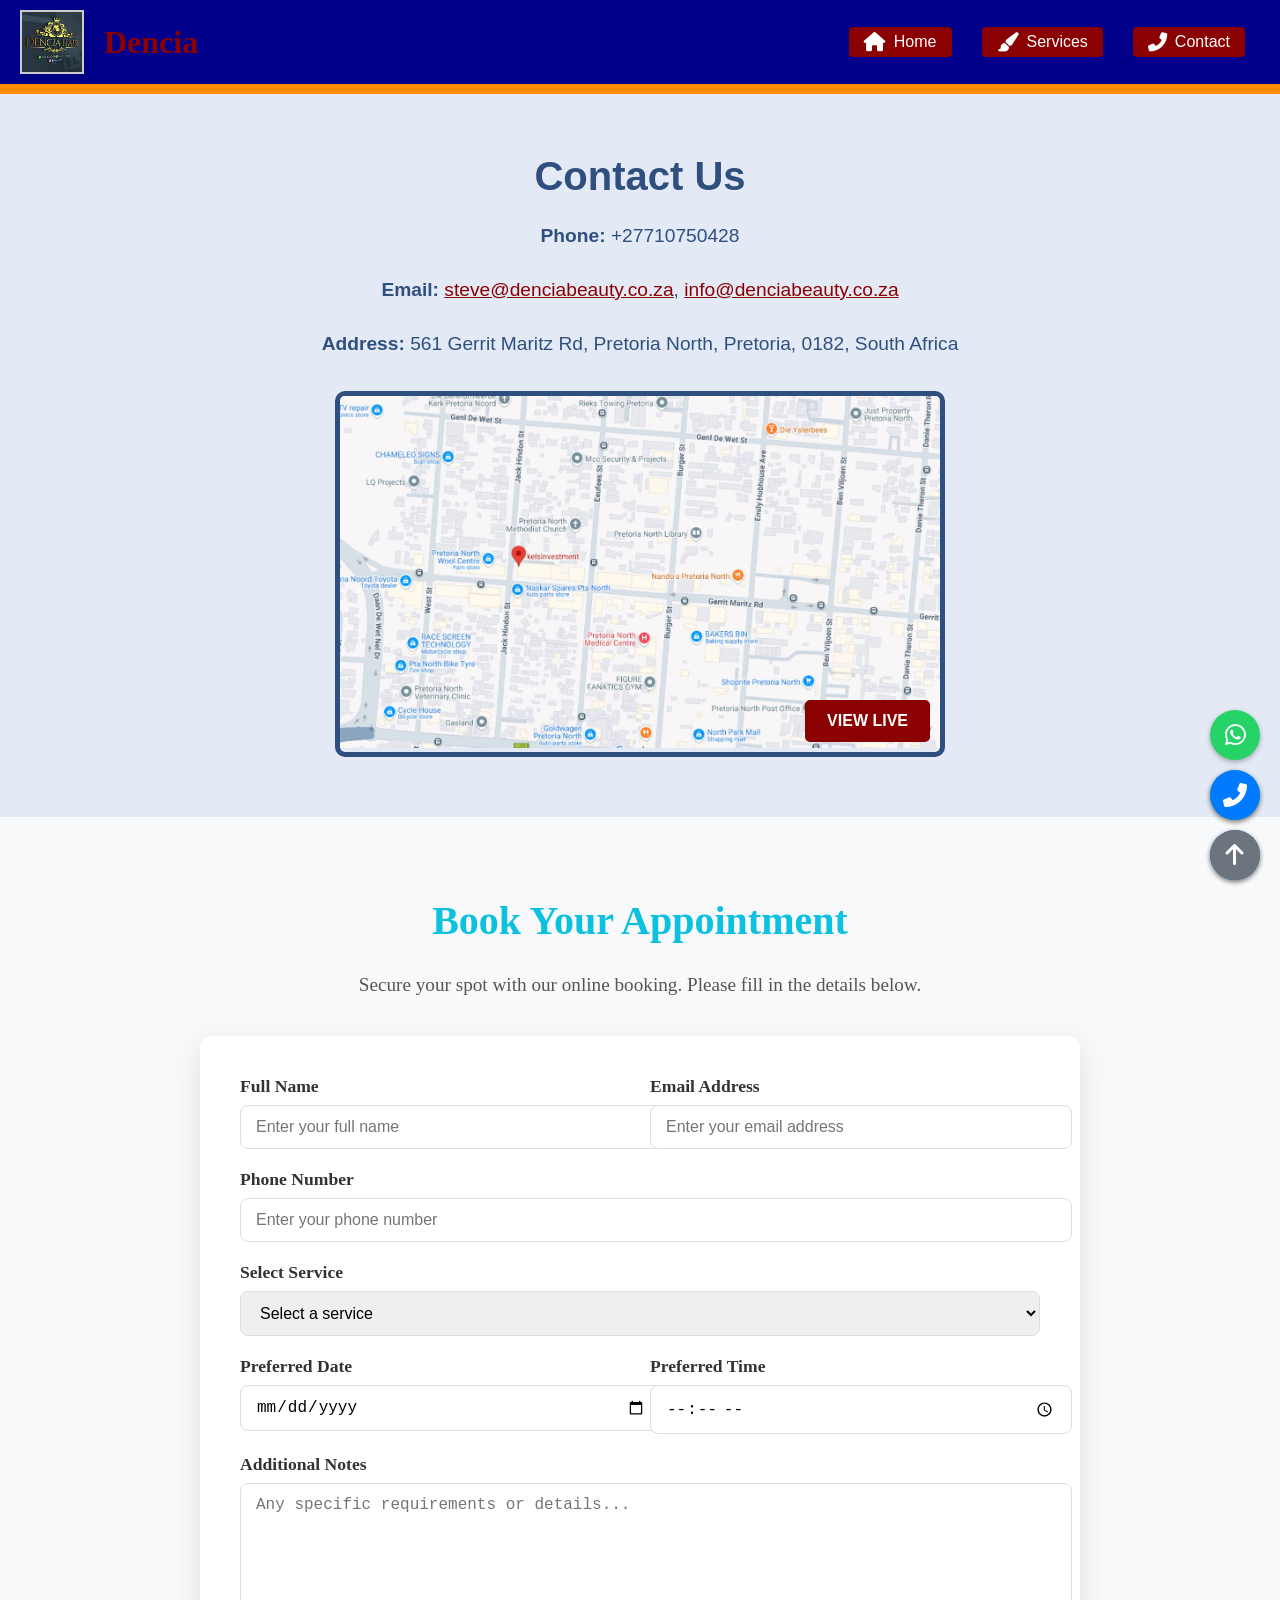
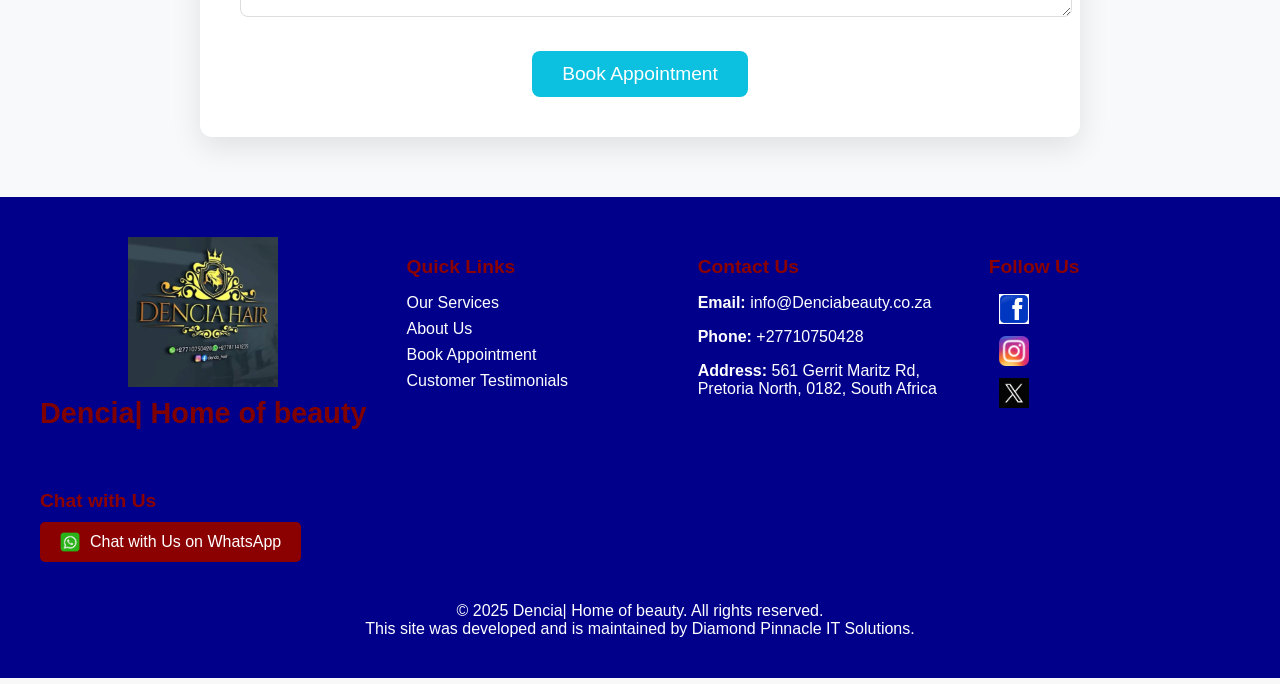
<file: files to edit/contact.html>
<!DOCTYPE html>
<html lang="en">
  <head>
    <meta charset="UTF-8" />
    <meta name="viewport" content="width=device-width, initial-scale=1.0" />
    <title>Dencia | Home of beauty</title>
    <!-- Link to Font Awesome CDN -->
    <link
      href="https://cdnjs.cloudflare.com/ajax/libs/font-awesome/6.0.0-beta3/css/all.min.css"
      rel="stylesheet"
    />
    <link href="styles.css" rel="stylesheet" />
    <link rel="shortcut icon" type="image/x-icon" href="logo.jpg" />
  </head>
  <body>
    <header>
      <!-- Top Header -->
      <div class="top-header">
        <!-- Logo and Company Name -->
        <div class="logo-container">
          <img src="logo.jpg" alt="Dencia| Home of beauty Logo" class="logo" />
          <div class="company-name">Dencia</div>
        </div>

        <!-- Hamburger Menu Icon -->
        <div class="nav-toggle">&#9776;</div>

        <!-- Navigation Menu -->
        <nav>
          <ul>
            <li>
              <a href="index.html"><i class="fas fa-home"></i>Home</a>
            </li>
            <li>
              <a href="services.htmlindex.html"
                ><i class="fas fa-paint-brush"></i>Services</a
              >
            </li>
            <li>
              <a href="contact.htmlindex.html"
                ><i class="fas fa-phone-alt"></i>Contact</a
              >
            </li>
          </ul>
        </nav>
      </div>
      <!-- Second Ribbon -->
      <div class="nav-row"></div>
    </header>

    <script>
      document.addEventListener("DOMContentLoaded", () => {
        const navToggle = document.querySelector(".nav-toggle");
        const navMenu = document.querySelector("nav ul");
        navToggle.addEventListener("click", () => {
          navMenu.classList.toggle("open");
        });
      });
    </script>

    <!-- Google tag (gtag.js) -->
    <script
      async
      src="https://www.googletagmanager.com/gtag/js?id=G-N44NWQPCCY"
    ></script>
    <script>
      window.dataLayer = window.dataLayer || [];
      function gtag() {
        dataLayer.push(arguments);
      }
      gtag("js", new Date());
      gtag("config", "G-N44NWQPCCY");
    </script>

    <!-- Contact Section -->
    <div class="contact-section">
      <h2 class="contact-header">Contact Us</h2>
      <div class="contact-info">
        <p><strong>Phone:</strong> +27710750428</p>
        <p>
          <strong>Email:</strong>
          <a href="mailto:steve@Denciabeauty.co.za">steve@denciabeauty.co.za</a
          >,
          <a href="mailto:info@Denciabeauty.co.za">info@denciabeauty.co.za</a>
        </p>
        <p>
          <strong>Address:</strong> 561 Gerrit Maritz Rd, Pretoria North,
          Pretoria, 0182, South Africa
        </p>
      </div>
      <div class="map-container">
        <a href="https://maps.google.com" target="_blank">
          <img src="maps.jpg" alt="Map location" />
          <div class="view-live-button">View Live</div>
        </a>
      </div>
    </div>

    <!-- Booking Form Section -->
    <section
      id="booking"
      style="
        background-color: #f8f9fa;
        padding: 60px 20px;
        font-family: 'Merriweather', serif;
      "
    >
      <div style="text-align: center; margin-bottom: 40px">
        <h2
          style="
            font-size: 2.5rem;
            font-family: 'Playfair Display', serif;
            color: #0cc0df;
          "
        >
          Book Your Appointment
        </h2>
        <p style="font-size: 1.2rem; color: #555">
          Secure your spot with our online booking. Please fill in the details
          below.
        </p>
      </div>
      <div
        style="
          max-width: 800px;
          margin: 0 auto;
          background: #ffffff;
          padding: 40px;
          border-radius: 12px;
          box-shadow: 0 10px 30px rgba(0, 0, 0, 0.1);
        "
      >
        <form action="send_booking.htmlindex.html" method="POST">
          <div style="display: flex; flex-wrap: wrap; gap: 20px">
            <div style="flex: 1; min-width: 280px">
              <label
                for="name"
                style="font-size: 1.1rem; color: #333; font-weight: bold"
                >Full Name</label
              >
              <input
                type="text"
                id="name"
                name="name"
                placeholder="Enter your full name"
                required
                style="
                  width: 100%;
                  padding: 12px 15px;
                  margin-top: 8px;
                  border: 1px solid #ddd;
                  border-radius: 8px;
                  font-size: 1rem;
                "
              />
            </div>
            <div style="flex: 1; min-width: 280px">
              <label
                for="email"
                style="font-size: 1.1rem; color: #333; font-weight: bold"
                >Email Address</label
              >
              <input
                type="email"
                id="email"
                name="email"
                placeholder="Enter your email address"
                required
                style="
                  width: 100%;
                  padding: 12px 15px;
                  margin-top: 8px;
                  border: 1px solid #ddd;
                  border-radius: 8px;
                  font-size: 1rem;
                "
              />
            </div>
          </div>

          <div style="margin-top: 20px">
            <label
              for="phone"
              style="font-size: 1.1rem; color: #333; font-weight: bold"
              >Phone Number</label
            >
            <input
              type="tel"
              id="phone"
              name="phone"
              placeholder="Enter your phone number"
              required
              style="
                width: 100%;
                padding: 12px 15px;
                margin-top: 8px;
                border: 1px solid #ddd;
                border-radius: 8px;
                font-size: 1rem;
              "
            />
          </div>

          <div style="margin-top: 20px">
            <label
              for="service"
              style="font-size: 1.1rem; color: #333; font-weight: bold"
              >Select Service</label
            >
            <select
              id="service"
              name="service"
              required
              style="
                width: 100%;
                padding: 12px 15px;
                margin-top: 8px;
                border: 1px solid #ddd;
                border-radius: 8px;
                font-size: 1rem;
              "
            >
              <option value="" disabled selected>Select a service</option>
              <option value="haircut">Haircut & Styling</option>
              <option value="coloring">Hair Coloring</option>
              <option value="treatment">Hair Treatment</option>
              <option value="other">Other</option>
            </select>
          </div>

          <div
            style="display: flex; flex-wrap: wrap; gap: 20px; margin-top: 20px"
          >
            <div style="flex: 1; min-width: 280px">
              <label
                for="date"
                style="font-size: 1.1rem; color: #333; font-weight: bold"
                >Preferred Date</label
              >
              <input
                type="date"
                id="date"
                name="date"
                required
                style="
                  width: 100%;
                  padding: 12px 15px;
                  margin-top: 8px;
                  border: 1px solid #ddd;
                  border-radius: 8px;
                  font-size: 1rem;
                "
              />
            </div>
            <div style="flex: 1; min-width: 280px">
              <label
                for="time"
                style="font-size: 1.1rem; color: #333; font-weight: bold"
                >Preferred Time</label
              >
              <input
                type="time"
                id="time"
                name="time"
                required
                style="
                  width: 100%;
                  padding: 12px 15px;
                  margin-top: 8px;
                  border: 1px solid #ddd;
                  border-radius: 8px;
                  font-size: 1rem;
                "
              />
            </div>
          </div>

          <div style="margin-top: 20px">
            <label
              for="notes"
              style="font-size: 1.1rem; color: #333; font-weight: bold"
              >Additional Notes</label
            >
            <textarea
              id="notes"
              name="notes"
              placeholder="Any specific requirements or details..."
              rows="6"
              style="
                width: 100%;
                padding: 12px 15px;
                margin-top: 8px;
                border: 1px solid #ddd;
                border-radius: 8px;
                font-size: 1rem;
              "
            ></textarea>
          </div>

          <div style="margin-top: 30px; text-align: center">
            <input
              type="submit"
              value="Book Appointment"
              style="
                padding: 12px 30px;
                background-color: #0cc0df;
                color: #ffffff;
                font-size: 1.2rem;
                border: none;
                border-radius: 8px;
                cursor: pointer;
                transition: background-color 0.3s ease;
              "
            />
          </div>
        </form>
      </div>
    </section>

    <!-- Floating Buttons -->
    <div class="floating-buttons">
      <!-- WhatsApp Button -->
      <a
        href="https://wa.me/+27710750428"
        class="float-btn whatsapp"
        target="_blank"
        title="Chat on WhatsApp"
      >
        <i class="fab fa-whatsapp"></i>
      </a>

      <!-- Call Button -->
      <a href="tel:+27710750428" class="float-btn call" title="Call Now">
        <i class="fas fa-phone-alt"></i>
      </a>

      <!-- Back to Top Button -->
      <button class="float-btn top" onclick="scrollToTop()" title="Back to Top">
        <i class="fas fa-arrow-up"></i>
      </button>
    </div>

    <style>
      /* Floating Buttons Container */
      .floating-buttons {
        position: fixed;
        bottom: 20px;
        right: 20px;
        display: flex;
        flex-direction: column;
        gap: 12px;
        z-index: 9999;
      }

      /* Floating Button Styling */
      .float-btn {
        width: 50px;
        height: 50px;
        background-color: #b91c1c; /* Red */
        color: white;
        border-radius: 50%;
        display: flex;
        align-items: center;
        justify-content: center;
        text-decoration: none;
        font-size: 22px;
        box-shadow: 0 4px 8px rgba(0, 0, 0, 0.2);
        transition: all 0.3s ease-in-out;
        border: none;
        cursor: pointer;
      }

      /* Hover Effects */
      .float-btn:hover {
        background-color: #8b1111; /* Darker Red */
        transform: scale(1.1);
      }

      /* WhatsApp Button */
      .whatsapp {
        background-color: #25d366;
      }

      /* Call Button */
      .call {
        background-color: #b91c1c;
      }

      /* Back to Top Button */
      .top {
        background-color: #333;
      }

      /* Responsive Adjustments */
      @media (max-width: 600px) {
        .float-btn {
          width: 45px;
          height: 45px;
          font-size: 20px;
        }
      }
    </style>

    <!-- Floating Buttons -->
    <div class="floating-buttons">
      <a
        href="https://wa.me/+27710750428"
        class="float-btn whatsapp"
        target="_blank"
        title="Chat on WhatsApp"
      >
        <i class="fab fa-whatsapp"></i>
      </a>
      <a href="tel:+27710750428" class="float-btn call" title="Call Now">
        <i class="fas fa-phone-alt"></i>
      </a>
      <button class="float-btn top" onclick="scrollToTop()" title="Back to Top">
        <i class="fas fa-arrow-up"></i>
      </button>
    </div>

    <style>
      .floating-buttons {
        position: fixed;
        bottom: 20px;
        right: 20px;
        display: flex;
        flex-direction: column;
        gap: 10px;
        z-index: 100;
      }

      .float-btn {
        display: flex;
        align-items: center;
        justify-content: center;
        width: 50px;
        height: 50px;
        border-radius: 50%;
        color: #fff;
        font-size: 24px;
        text-decoration: none;
        box-shadow: 0 2px 5px rgba(0, 0, 0, 0.3);
        transition: background-color 0.3s, transform 0.3s;
        border: none;
        cursor: pointer;
      }

      .float-btn:hover {
        transform: scale(1.1);
      }

      /* WhatsApp button styled in green */
      .float-btn.whatsapp {
        background-color: #25d366;
      }
      .float-btn.whatsapp:hover {
        background-color: #20b858;
      }

      /* Call button styled in blue */
      .float-btn.call {
        background-color: #007bff;
      }
      .float-btn.call:hover {
        background-color: #0069d9;
      }

      /* Back to Top button styled in grey */
      .float-btn.top {
        background-color: #6c757d;
      }
      .float-btn.top:hover {
        background-color: #5a6268;
      }
    </style>

    <script>
      // Function to smoothly scroll back to the top of the page
      function scrollToTop() {
        window.scrollTo({
          top: 0,
          behavior: "smooth",
        });
      }

      // Optionally, show/hide the "Back to Top" button based on the scroll position
      window.addEventListener("scroll", function () {
        const topButton = document.querySelector(".float-btn.top");
        // Show button when scrolled more than 300px, hide otherwise
        if (window.scrollY > 300) {
          topButton.style.display = "flex";
        } else {
          topButton.style.display = "none";
        }
      });

      // Initially hide the "Back to Top" button until the user scrolls down
      document.addEventListener("DOMContentLoaded", function () {
        const topButton = document.querySelector(".float-btn.top");
        topButton.style.display = "none";
      });
    </script>

    <!-- High-End Footer -->
    <footer class="footer">
      <div class="footer-container">
        <!-- Logo and Salon Name -->
        <div class="footer-logo">
          <img src="logo.jpg" alt="Salon Logo" class="footer-logo-image" />
          <div class="footer-salon-name">Dencia| Home of beauty</div>
        </div>
        <!-- Quick Links -->
        <div class="footer-links">
          <h3>Quick Links</h3>
          <ul>
            <li><a href="#services">Our Services</a></li>
            <li><a href="#about">About Us</a></li>
            <li><a href="#booking">Book Appointment</a></li>
            <li><a href="#testimonials">Customer Testimonials</a></li>
          </ul>
        </div>
        <!-- Contact Information -->
        <div class="footer-contact">
          <h3>Contact Us</h3>
          <p><strong>Email:</strong> info@Denciabeauty.co.za</p>
          <p><strong>Phone:</strong> +27710750428</p>
          <p>
            <strong>Address:</strong> 561 Gerrit Maritz Rd, Pretoria North,
            0182, South Africa
          </p>
        </div>
        <!-- Social Media Links -->
        <div class="footer-social-media">
          <h3>Follow Us</h3>
          <ul>
            <li>
              <a href="https://facebook.com" target="_blank"
                ><img src="facebook-icon.png" alt="Facebook"
              /></a>
            </li>
            <li>
              <a href="https://www.tiktok.com/@denciahair" target="_blank"
                ><img src="instagram-icon.png" alt="Instagram"
              /></a>
            </li>
            <li>
              <a href="https://twitter.com" target="_blank"
                ><img src="twitter-icon.png" alt="Twitter"
              /></a>
            </li>
          </ul>
        </div>
        <!-- WhatsApp Chat -->
        <div class="footer-whatsapp">
          <h3>Chat with Us</h3>
          <a
            href="https://wa.me/27710750428"
            target="_blank"
            class="whatsapp-button"
          >
            <img src="whatsapp-icon.png" alt="WhatsApp" class="whatsapp-icon" />
            Chat with Us on WhatsApp
          </a>
        </div>
      </div>
      <div class="footer-bottom">
        <p>&copy; 2025 Dencia| Home of beauty. All rights reserved.</p>
        <p>
          This site was developed and is maintained by Diamond Pinnacle IT
          Solutions.
        </p>
      </div>
    </footer>
  </body>
</html>
</file>
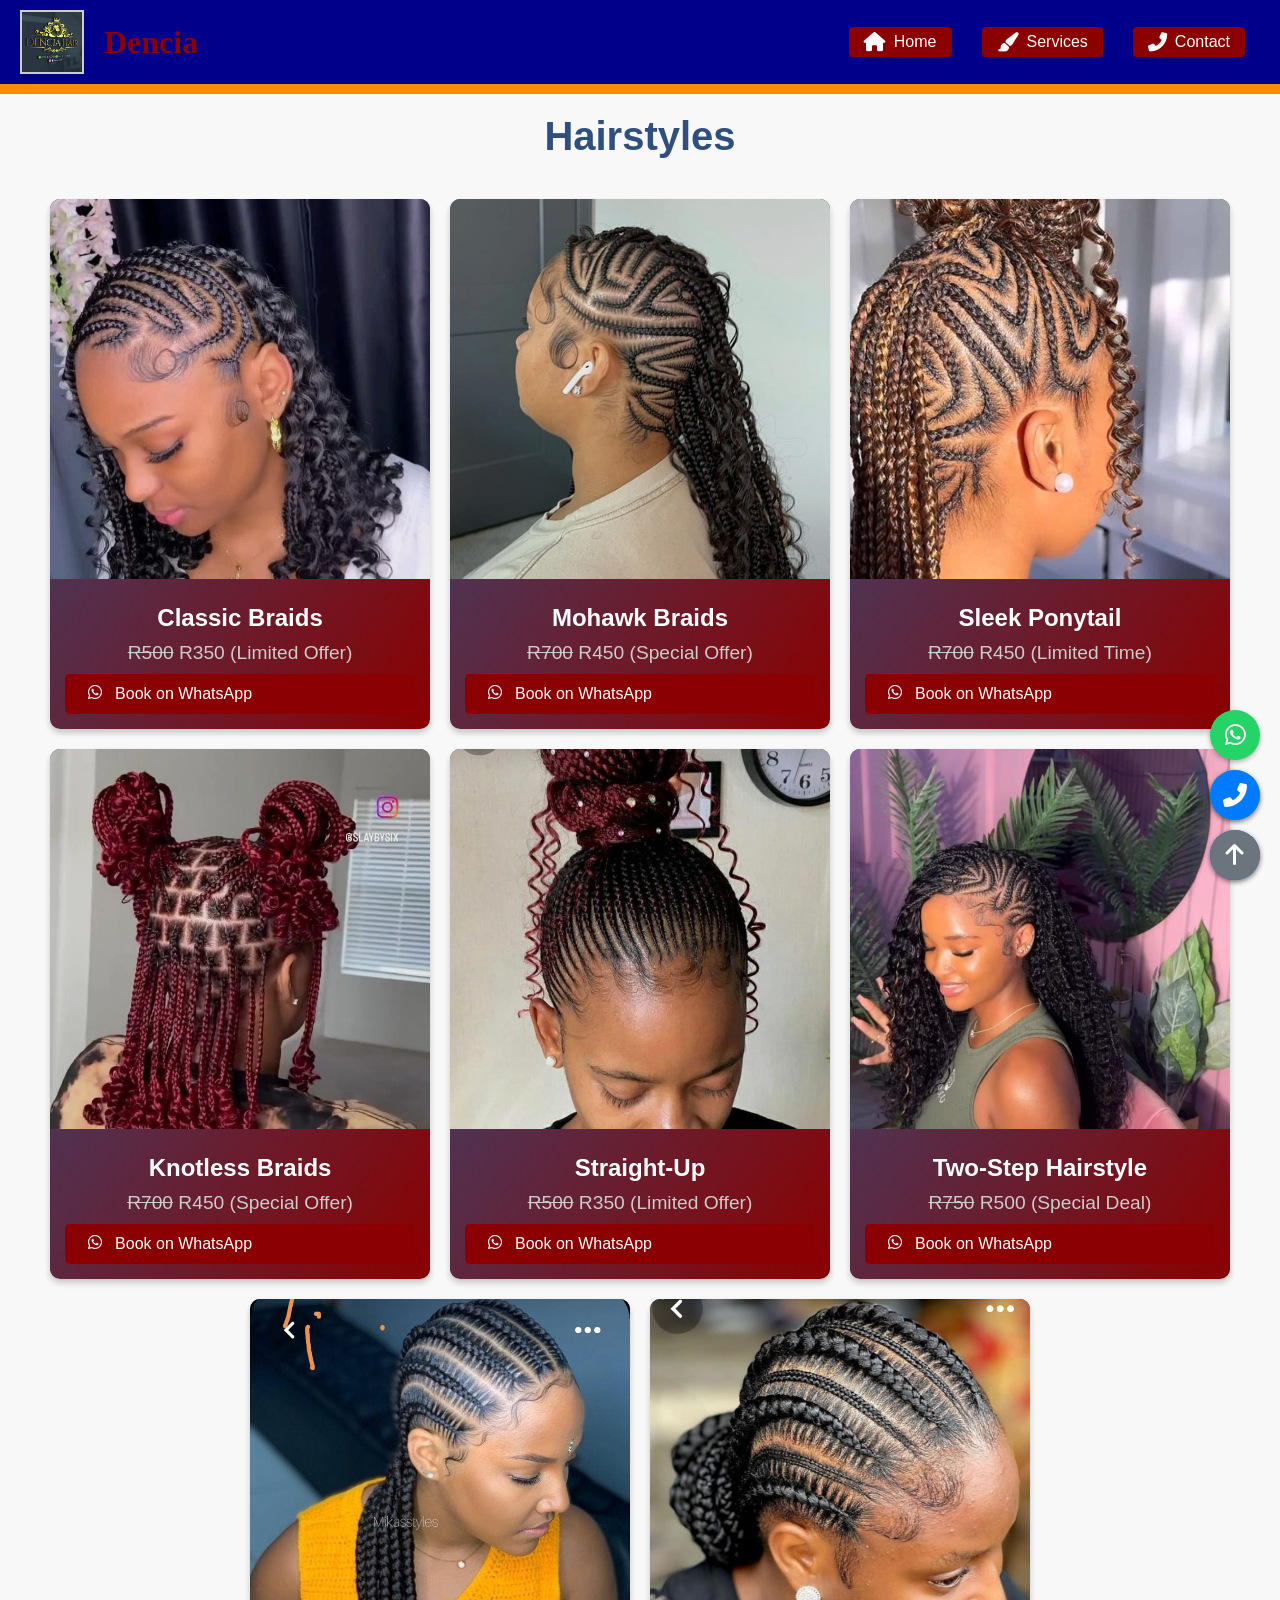
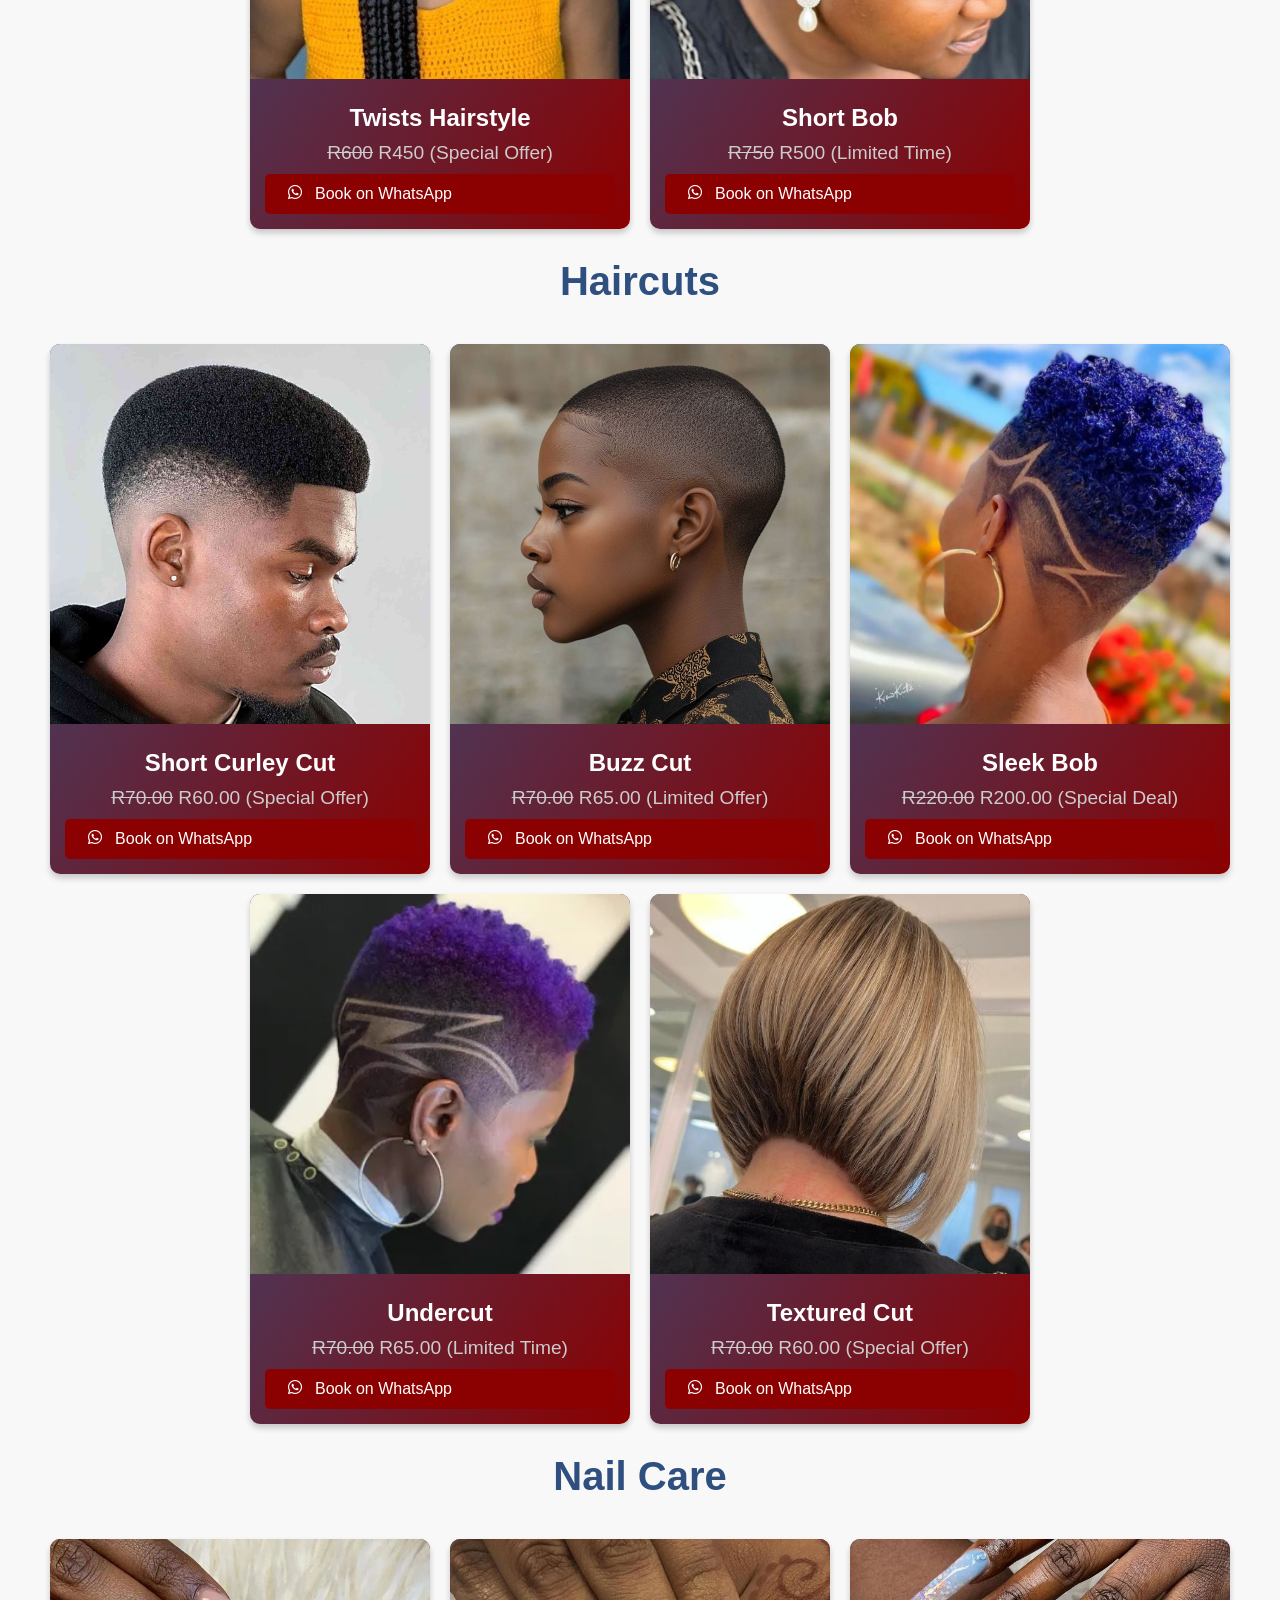
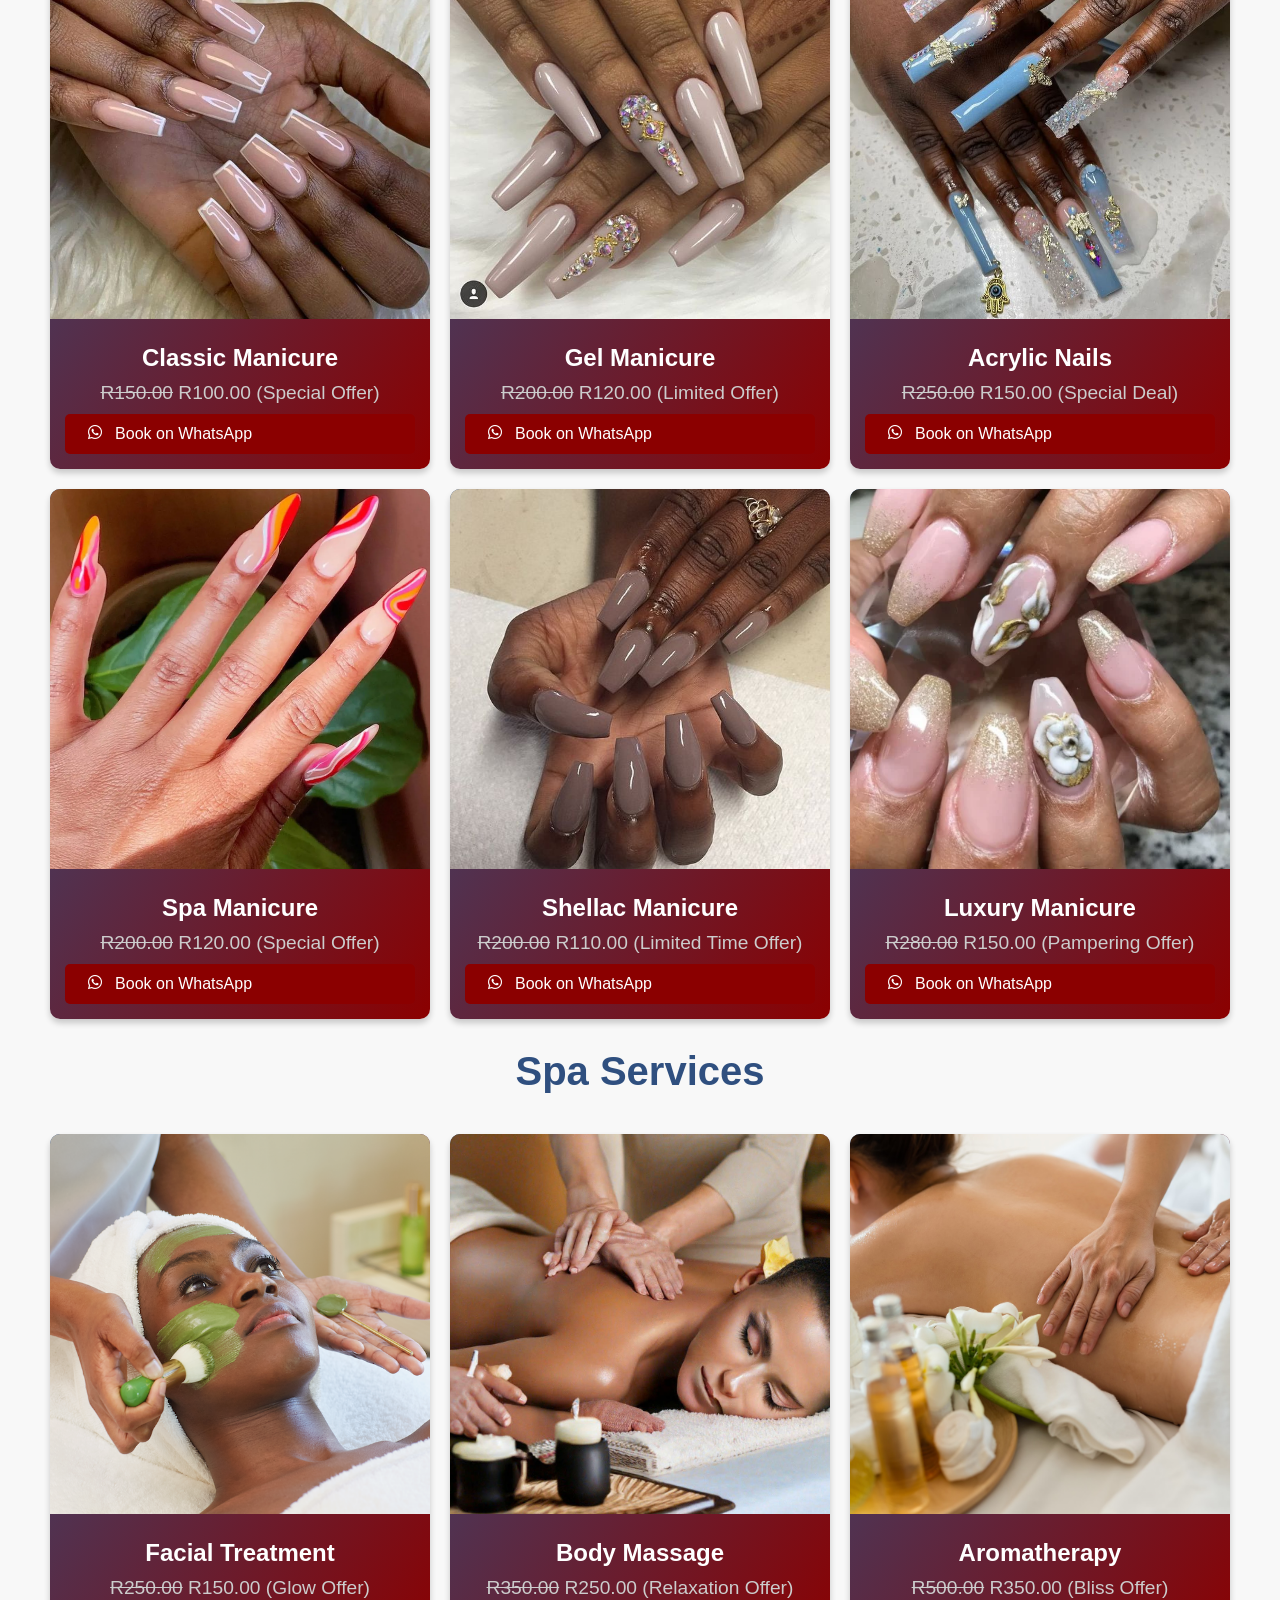
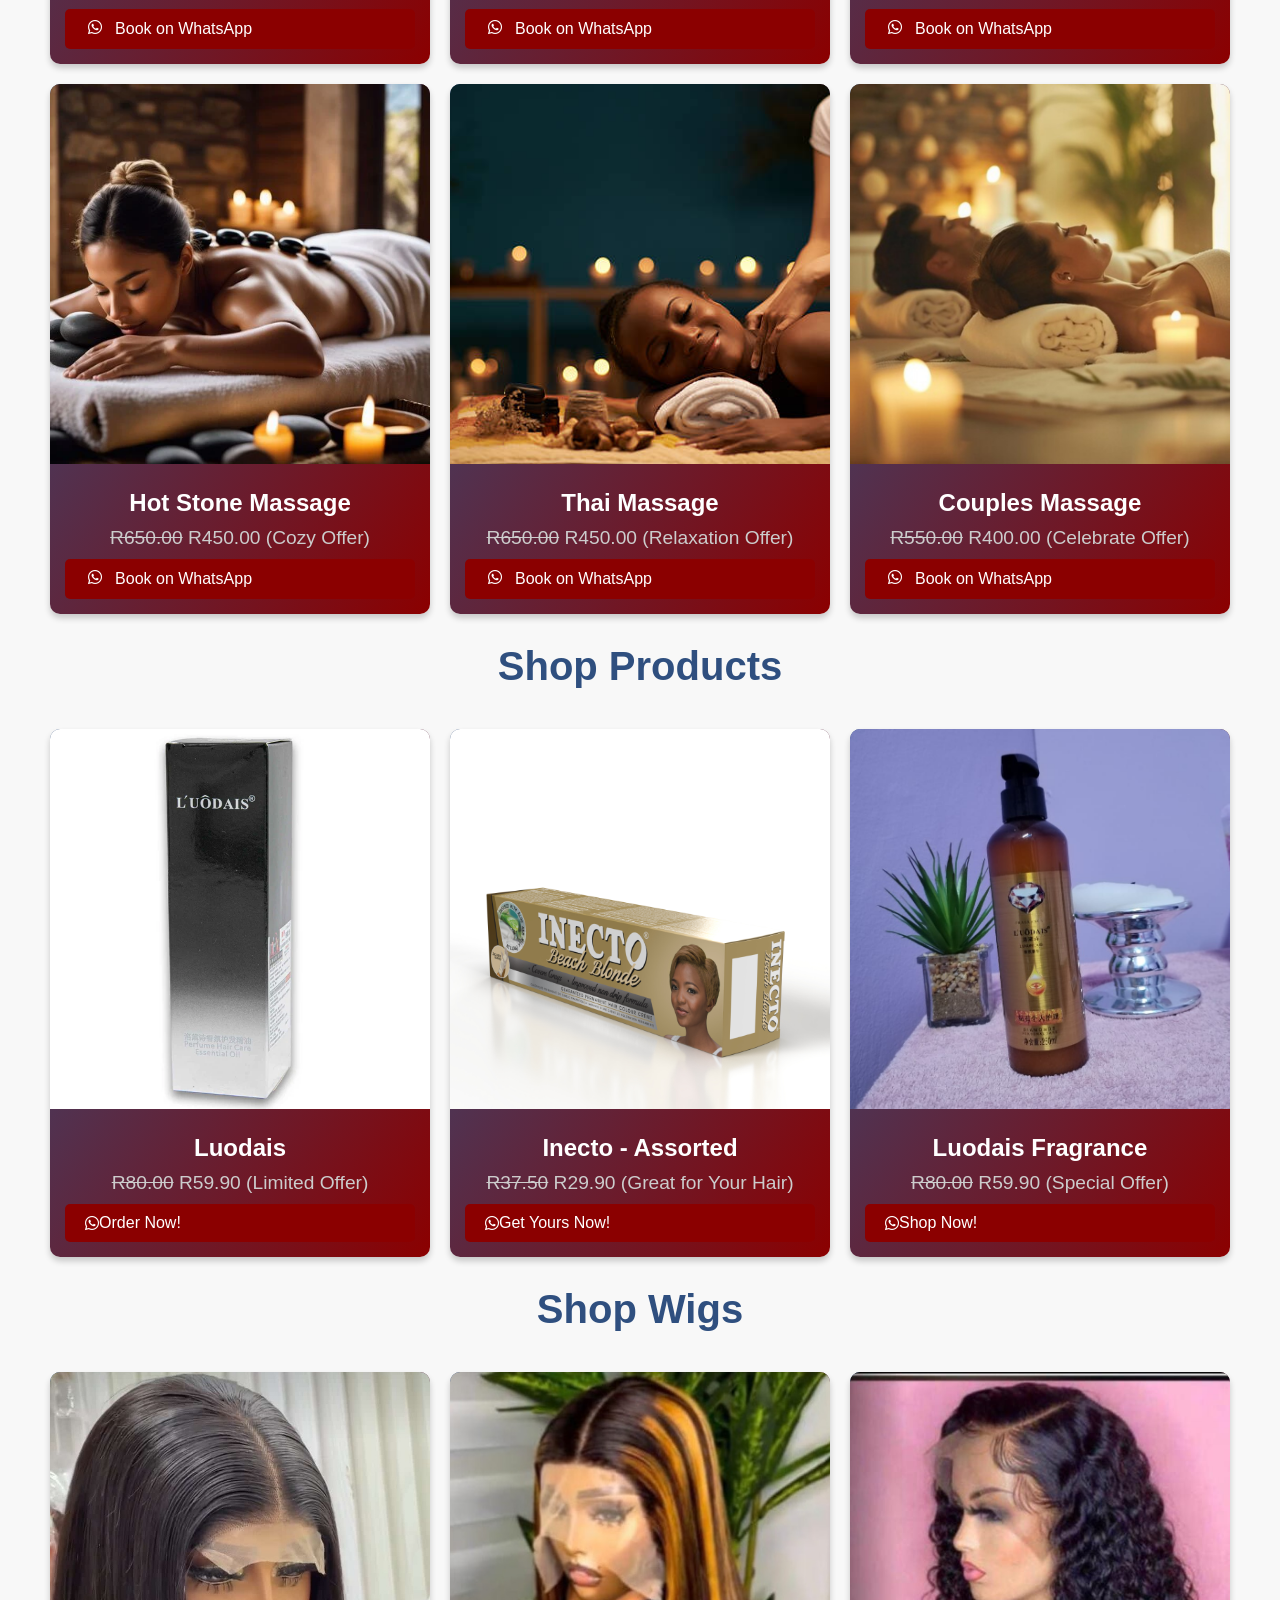
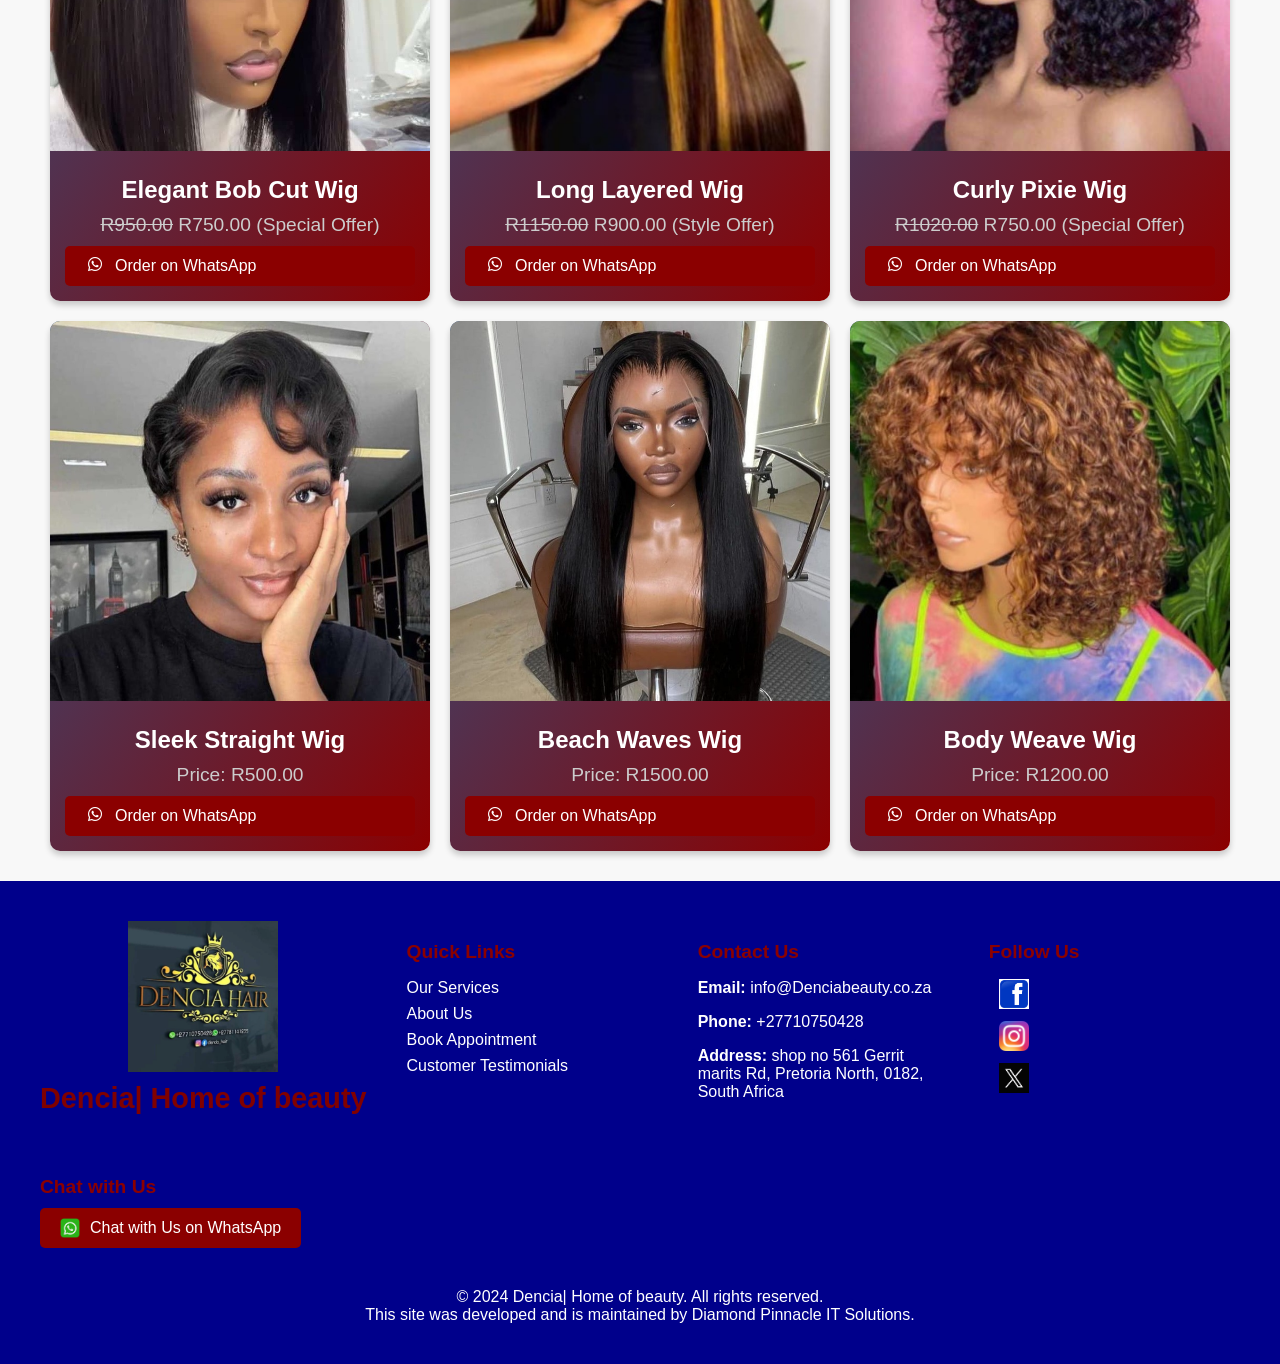
<file: files to edit/services.html>
<!DOCTYPE html>
<html lang="en">
  <head>
    <meta charset="UTF-8" />
    <meta name="viewport" content="width=device-width, initial-scale=1.0" />
    <title>Dencia| Home of beauty</title>
    <!-- Link to Font Awesome CDN -->
    <link
      href="https://cdnjs.cloudflare.com/ajax/libs/font-awesome/6.0.0-beta3/css/all.min.css"
      rel="stylesheet"
    />
    <link href="styles.css" rel="stylesheet" />
    <link rel="shortcut icon" type="image/x-icon" href="logo.jpg" />
  </head>

  <body>
    <header>
      <!-- Top Header -->
      <div class="top-header">
        <!-- Logo and Company Name -->
        <div class="logo-container">
          <img src="logo.jpg" alt="Dencia| Home of beauty Logo" class="logo" />
          <div class="company-name">Dencia</div>
        </div>

        <!-- Hamburger Menu Icon -->
        <div class="nav-toggle">&#9776;</div>

        <!-- Navigation Menu -->
        <nav>
          <ul>
            <li>
              <a href="index.html"><i class="fas fa-home"></i>Home</a>
            </li>
            <li>
              <a href="services.html"
                ><i class="fas fa-paint-brush"></i>Services</a
              >
            </li>
            <li>
              <a href="contact.html"><i class="fas fa-phone-alt"></i>Contact</a>
            </li>
          </ul>
        </nav>
      </div>

      <!-- Second Ribbon -->
      <div class="nav-row"></div>
    </header>

    <script>
      document.addEventListener("DOMContentLoaded", () => {
        const navToggle = document.querySelector(".nav-toggle");
        const navMenu = document.querySelector("nav ul");

        navToggle.addEventListener("click", () => {
          navMenu.classList.toggle("open");
        });
      });
    </script>

    <!-- Google tag (gtag.js) -->
    <script
      async
      src="https://www.googletagmanager.com/gtag/js?id=G-N44NWQPCCY"
    ></script>
    <script>
      window.dataLayer = window.dataLayer || [];
      function gtag() {
        dataLayer.push(arguments);
      }
      gtag("js", new Date());

      gtag("config", "G-N44NWQPCCY");
    </script>

    <h2>Hairstyles</h2>
    <div class="featured-products">
      <!-- Classic Braids -->
      <div class="product-card">
        <img
          src="hairstyle1.jpg"
          alt="Classic Braids"
          class="product-image"
          loading="lazy"
        />
        <div class="product-content">
          <div class="product-name">Classic Braids</div>
          <div class="product-price">
            <span class="discount"><s>R500</s></span> R350 (Limited Offer)
          </div>
          <a
            href="https://wa.me/27710750428?text=I%20would%20like%20to%20book%20Classic%20Braids%20for%20R550.00"
            class="whatsapp-button"
            target="_blank"
          >
            <i class="fab fa-whatsapp whatsapp-icon"></i> Book on WhatsApp
          </a>
        </div>
      </div>
      <!-- Mohawk Braids -->
      <div class="product-card">
        <img
          src="hairstyle2.jpg"
          alt="Mohawk Braids"
          class="product-image"
          loading="lazy"
        />
        <div class="product-content">
          <div class="product-name">Mohawk Braids</div>
          <div class="product-price">
            <span class="discount"><s>R700</s></span> R450 (Special Offer)
          </div>
          <a
            href="https://wa.me/27710750428?text=I%20would%20like%20to%20book%20Mohawk%20Braids%20for%20R1200.00"
            class="whatsapp-button"
            target="_blank"
          >
            <i class="fab fa-whatsapp whatsapp-icon"></i> Book on WhatsApp
          </a>
        </div>
      </div>
      <!-- Sleek Ponytail -->
      <div class="product-card">
        <img
          src="hairstyle3.jpg"
          alt="Sleek Ponytail"
          class="product-image"
          loading="lazy"
        />
        <div class="product-content">
          <div class="product-name">Sleek Ponytail</div>
          <div class="product-price">
            <span class="discount"><s>R700</s></span> R450 (Limited Time)
          </div>
          <a
            href="https://wa.me/27710750428?text=I%20would%20like%20to%20book%20Sleek%20Ponytail%20for%20R1200.00"
            class="whatsapp-button"
            target="_blank"
          >
            <i class="fab fa-whatsapp whatsapp-icon"></i> Book on WhatsApp
          </a>
        </div>
      </div>
      <!-- Knotless Braids -->
      <div class="product-card">
        <img
          src="hairstyle5.jpg"
          alt="Knotless Braids"
          class="product-image"
          loading="lazy"
        />
        <div class="product-content">
          <div class="product-name">Knotless Braids</div>
          <div class="product-price">
            <span class="discount"><s>R700</s></span> R450 (Special Offer)
          </div>
          <a
            href="https://wa.me/27710750428?text=I%20would%20like%20to%20book%20Knotless%20Braids%20for%20R650.00"
            class="whatsapp-button"
            target="_blank"
          >
            <i class="fab fa-whatsapp whatsapp-icon"></i> Book on WhatsApp
          </a>
        </div>
      </div>
      <!-- Straight-Up -->
      <div class="product-card">
        <img
          src="hairstyle6.jpg"
          alt="Straight-Up"
          class="product-image"
          loading="lazy"
        />
        <div class="product-content">
          <div class="product-name">Straight-Up</div>
          <div class="product-price">
            <span class="discount"><s>R500</s></span> R350 (Limited Offer)
          </div>
          <a
            href="https://wa.me/27710750428?text=I%20would%20like%20to%20book%20Straight-Up%20for%20R450.00"
            class="whatsapp-button"
            target="_blank"
          >
            <i class="fab fa-whatsapp whatsapp-icon"></i> Book on WhatsApp
          </a>
        </div>
      </div>
      <!-- Two-Step Hairstyle -->
      <div class="product-card">
        <img
          src="hairstyle4.jpg"
          alt="Two-Step Hairstyle"
          class="product-image"
          loading="lazy"
        />
        <div class="product-content">
          <div class="product-name">Two-Step Hairstyle</div>
          <div class="product-price">
            <span class="discount"><s>R750</s></span> R500 (Special Deal)
          </div>
          <a
            href="https://wa.me/27710750428?text=I%20would%20like%20to%20book%20Two-Step%20Hairstyle%20for%20R950.00"
            class="whatsapp-button"
            target="_blank"
          >
            <i class="fab fa-whatsapp whatsapp-icon"></i> Book on WhatsApp
          </a>
        </div>
      </div>
      <!-- Twists Hairstyle -->
      <div class="product-card">
        <img
          src="hairstyle7.jpg"
          alt="Twists Hairstyle"
          class="product-image"
          loading="lazy"
        />
        <div class="product-content">
          <div class="product-name">Twists Hairstyle</div>
          <div class="product-price">
            <span class="discount"><s>R600</s></span> R450 (Special Offer)
          </div>
          <a
            href="https://wa.me/27710750428?text=I%20would%20like%20to%20book%20Twists%20Hairstyle%20for%20R750.00"
            class="whatsapp-button"
            target="_blank"
          >
            <i class="fab fa-whatsapp whatsapp-icon"></i> Book on WhatsApp
          </a>
        </div>
      </div>
      <!-- Short Bob -->
      <div class="product-card">
        <img
          src="hairstyle8.jpg"
          alt="Short Bob"
          class="product-image"
          loading="lazy"
        />
        <div class="product-content">
          <div class="product-name">Short Bob</div>
          <div class="product-price">
            <span class="discount"><s>R750</s></span> R500 (Limited Time)
          </div>
          <a
            href="https://wa.me/27710750428?text=I%20would%20like%20to%20book%20Short%20Bob%20for%20R1400.00"
            class="whatsapp-button"
            target="_blank"
          >
            <i class="fab fa-whatsapp whatsapp-icon"></i> Book on WhatsApp
          </a>
        </div>
      </div>
    </div>

    <h2>Haircuts</h2>
    <div class="featured-products">
      <!-- Short Curley Cut -->
      <div class="product-card">
        <img
          src="haircut_men1.jpg"
          alt="Short Curley Cut"
          class="product-image"
          loading="lazy"
        />
        <div class="product-content">
          <div class="product-name">Short Curley Cut</div>
          <div class="product-price">
            <span class="discount"><s>R70.00</s></span> R60.00 (Special Offer)
          </div>
          <a
            href="https://wa.me/27710750428?text=I%20would%20like%20to%20book%20Short%20Curley%20Cut%20for%20R60.00"
            class="whatsapp-button"
            target="_blank"
          >
            <i class="fab fa-whatsapp whatsapp-icon"></i> Book on WhatsApp
          </a>
        </div>
      </div>

      <!-- Buzz Cut -->
      <div class="product-card">
        <img
          src="buzz_cut.jpg"
          alt="Buzz Cut"
          class="product-image"
          loading="lazy"
        />
        <div class="product-content">
          <div class="product-name">Buzz Cut</div>
          <div class="product-price">
            <span class="discount"><s>R70.00</s></span> R65.00 (Limited Offer)
          </div>
          <a
            href="https://wa.me/27710750428?text=I%20would%20like%20to%20book%20Buzz%20Cut%20for%20R65.00"
            class="whatsapp-button"
            target="_blank"
          >
            <i class="fab fa-whatsapp whatsapp-icon"></i> Book on WhatsApp
          </a>
        </div>
      </div>

      <!-- Sleek Bob -->
      <div class="product-card">
        <img
          src="sleek_bob.jpg"
          alt="Sleek Bob"
          class="product-image"
          loading="lazy"
        />
        <div class="product-content">
          <div class="product-name">Sleek Bob</div>
          <div class="product-price">
            <span class="discount"><s>R220.00</s></span> R200.00 (Special Deal)
          </div>
          <a
            href="https://wa.me/27710750428?text=I%20would%20like%20to%20book%20Sleek%20Bob%20for%20R1100.00"
            class="whatsapp-button"
            target="_blank"
          >
            <i class="fab fa-whatsapp whatsapp-icon"></i> Book on WhatsApp
          </a>
        </div>
      </div>

      <!-- Undercut -->
      <div class="product-card">
        <img
          src="undercut.jpg"
          alt="Undercut"
          class="product-image"
          loading="lazy"
        />
        <div class="product-content">
          <div class="product-name">Undercut</div>
          <div class="product-price">
            <span class="discount"><s>R70.00</s></span> R65.00 (Limited Time)
          </div>
          <a
            href="https://wa.me/27710750428?text=I%20would%20like%20to%20book%20Undercut%20for%20R65.00"
            class="whatsapp-button"
            target="_blank"
          >
            <i class="fab fa-whatsapp whatsapp-icon"></i> Book on WhatsApp
          </a>
        </div>
      </div>

      <!-- Textured Cut -->
      <div class="product-card">
        <img
          src="textured_cut.jpg"
          alt="Textured Cut"
          class="product-image"
          loading="lazy"
        />
        <div class="product-content">
          <div class="product-name">Textured Cut</div>
          <div class="product-price">
            <span class="discount"><s>R70.00</s></span> R60.00 (Special Offer)
          </div>
          <a
            href="https://wa.me/27710750428?text=I%20would%20like%20to%20book%20Textured%20Cut%20for%20R60.00"
            class="whatsapp-button"
            target="_blank"
          >
            <i class="fab fa-whatsapp whatsapp-icon"></i> Book on WhatsApp
          </a>
        </div>
      </div>
    </div>

    <h2>Nail Care</h2>
    <div class="featured-nails">
      <!-- Classic Manicure -->
      <div class="product-card">
        <img
          src="classic_manicure.jpg"
          alt="Classic Manicure"
          class="product-image"
          loading="lazy"
        />
        <div class="product-content">
          <div class="product-name">Classic Manicure</div>
          <div class="product-price">
            <span class="discount"><s>R150.00</s></span> R100.00 (Special Offer)
          </div>
          <a
            href="https://wa.me/27710750428?text=I%20would%20like%20to%20book%20a%20Classic%20Manicure%20for%20R320.00"
            class="whatsapp-button"
            target="_blank"
          >
            <i class="fab fa-whatsapp whatsapp-icon"></i> Book on WhatsApp
          </a>
        </div>
      </div>

      <!-- Gel Manicure -->
      <div class="product-card">
        <img
          src="gel_manicure.jpg"
          alt="Gel Manicure"
          class="product-image"
          loading="lazy"
        />
        <div class="product-content">
          <div class="product-name">Gel Manicure</div>
          <div class="product-price">
            <span class="discount"><s>R200.00</s></span> R120.00 (Limited Offer)
          </div>
          <a
            href="https://wa.me/27710750428?text=I%20would%20like%20to%20book%20a%20Gel%20Manicure%20for%20R450.00"
            class="whatsapp-button"
            target="_blank"
          >
            <i class="fab fa-whatsapp whatsapp-icon"></i> Book on WhatsApp
          </a>
        </div>
      </div>

      <!-- Acrylic Nails -->
      <div class="product-card">
        <img
          src="acrylic_nails.jpg"
          alt="Acrylic Nails"
          class="product-image"
          loading="lazy"
        />
        <div class="product-content">
          <div class="product-name">Acrylic Nails</div>
          <div class="product-price">
            <span class="discount"><s>R250.00</s></span> R150.00 (Special Deal)
          </div>
          <a
            href="https://wa.me/27710750428?text=I%20would%20like%20to%20book%20Acrylic%20Nails%20for%20R550.00"
            class="whatsapp-button"
            target="_blank"
          >
            <i class="fab fa-whatsapp whatsapp-icon"></i> Book on WhatsApp
          </a>
        </div>
      </div>

      <!-- Spa Manicure -->
      <div class="product-card">
        <img
          src="spa_manicure.jpg"
          alt="Spa Manicure"
          class="product-image"
          loading="lazy"
        />
        <div class="product-content">
          <div class="product-name">Spa Manicure</div>
          <div class="product-price">
            <span class="discount"><s>R200.00</s></span> R120.00 (Special Offer)
          </div>
          <a
            href="https://wa.me/27710750428?text=I%20would%20like%20to%20book%20a%20Spa%20Manicure%20for%20R400.00"
            class="whatsapp-button"
            target="_blank"
          >
            <i class="fab fa-whatsapp whatsapp-icon"></i> Book on WhatsApp
          </a>
        </div>
      </div>

      <!-- Shellac Manicure -->
      <div class="product-card">
        <img
          src="shellac_manicure.jpg"
          alt="Shellac Manicure"
          class="product-image"
          loading="lazy"
        />
        <div class="product-content">
          <div class="product-name">Shellac Manicure</div>
          <div class="product-price">
            <span class="discount"><s>R200.00</s></span> R110.00 (Limited Time
            Offer)
          </div>
          <a
            href="https://wa.me/27710750428?text=I%20would%20like%20to%20book%20a%20Shellac%20Manicure%20for%20R500.00"
            class="whatsapp-button"
            target="_blank"
          >
            <i class="fab fa-whatsapp whatsapp-icon"></i> Book on WhatsApp
          </a>
        </div>
      </div>

      <!-- Luxury Manicure -->
      <div class="product-card">
        <img
          src="luxury_manicure.jpg"
          alt="Luxury Manicure"
          class="product-image"
          loading="lazy"
        />
        <div class="product-content">
          <div class="product-name">Luxury Manicure</div>
          <div class="product-price">
            <span class="discount"><s>R280.00</s></span> R150.00 (Pampering
            Offer)
          </div>
          <a
            href="https://wa.me/27710750428?text=I%20would%20like%20to%20book%20a%20Luxury%20Manicure%20for%20R750.00"
            class="whatsapp-button"
            target="_blank"
          >
            <i class="fab fa-whatsapp whatsapp-icon"></i> Book on WhatsApp
          </a>
        </div>
      </div>
    </div>

    <h2>Spa Services</h2>
    <div class="featured-products">
      <!-- Facial Treatment -->
      <div class="product-card">
        <img
          src="facial_treatment.jpg"
          alt="Facial Treatment"
          class="product-image"
          loading="lazy"
        />
        <div class="product-content">
          <div class="product-name">Facial Treatment</div>
          <div class="product-price">
            <span class="discount"><s>R250.00</s></span> R150.00 (Glow Offer)
          </div>
          <a
            href="https://wa.me/27710750428?text=I%20would%20like%20to%20book%20a%20Facial%20Treatment%20for%20R700.00"
            class="whatsapp-button"
            target="_blank"
          >
            <i class="fab fa-whatsapp whatsapp-icon"></i> Book on WhatsApp
          </a>
        </div>
      </div>

      <!-- Body Massage -->
      <div class="product-card">
        <img
          src="body_massage.jpg"
          alt="Body Massage"
          class="product-image"
          loading="lazy"
        />
        <div class="product-content">
          <div class="product-name">Body Massage</div>
          <div class="product-price">
            <span class="discount"><s>R350.00</s></span> R250.00 (Relaxation
            Offer)
          </div>
          <a
            href="https://wa.me/27710750428?text=I%20would%20like%20to%20book%20a%20Body%20Massage%20for%20R900.00"
            class="whatsapp-button"
            target="_blank"
          >
            <i class="fab fa-whatsapp whatsapp-icon"></i> Book on WhatsApp
          </a>
        </div>
      </div>

      <!-- Aromatherapy -->
      <div class="product-card">
        <img
          src="aromatherapy.jpg"
          alt="Aromatherapy"
          class="product-image"
          loading="lazy"
        />
        <div class="product-content">
          <div class="product-name">Aromatherapy</div>
          <div class="product-price">
            <span class="discount"><s>R500.00</s></span> R350.00 (Bliss Offer)
          </div>
          <a
            href="https://wa.me/27710750428?text=I%20would%20like%20to%20book%20Aromatherapy%20for%20R550.00"
            class="whatsapp-button"
            target="_blank"
          >
            <i class="fab fa-whatsapp whatsapp-icon"></i> Book on WhatsApp
          </a>
        </div>
      </div>

      <!-- Hot Stone Massage -->
      <div class="product-card">
        <img
          src="hot_stone_massage.jpg"
          alt="Hot Stone Massage"
          class="product-image"
          loading="lazy"
        />
        <div class="product-content">
          <div class="product-name">Hot Stone Massage</div>
          <div class="product-price">
            <span class="discount"><s>R650.00</s></span> R450.00 (Cozy Offer)
          </div>
          <a
            href="https://wa.me/27710750428?text=I%20would%20like%20to%20book%20a%20Hot%20Stone%20Massage%20for%20R1050.00"
            class="whatsapp-button"
            target="_blank"
          >
            <i class="fab fa-whatsapp whatsapp-icon"></i> Book on WhatsApp
          </a>
        </div>
      </div>

      <!-- Thai Massage -->
      <div class="product-card">
        <img
          src="thai_massage.jpg"
          alt="Thai Massage"
          class="product-image"
          loading="lazy"
        />
        <div class="product-content">
          <div class="product-name">Thai Massage</div>
          <div class="product-price">
            <span class="discount"><s>R650.00</s></span> R450.00 (Relaxation
            Offer)
          </div>
          <a
            href="https://wa.me/27710750428?text=I%20would%20like%20to%20book%20a%20Thai%20Massage%20for%20R900.00"
            class="whatsapp-button"
            target="_blank"
          >
            <i class="fab fa-whatsapp whatsapp-icon"></i> Book on WhatsApp
          </a>
        </div>
      </div>

      <!-- Couples Massage -->
      <div class="product-card">
        <img
          src="couples_massage.jpg"
          alt="Couples Massage"
          class="product-image"
          loading="lazy"
        />
        <div class="product-content">
          <div class="product-name">Couples Massage</div>
          <div class="product-price">
            <span class="discount"><s>R550.00</s></span> R400.00 (Celebrate
            Offer)
          </div>
          <a
            href="https://wa.me/27710750428?text=I%20would%20like%20to%20book%20a%20Couples%20Massage%20for%20R1400.00"
            class="whatsapp-button"
            target="_blank"
          >
            <i class="fab fa-whatsapp whatsapp-icon"></i> Book on WhatsApp
          </a>
        </div>
      </div>
    </div>

    <h2>Shop Products</h2>
    <div class="featured-products">
      <!-- Shampoo -->
      <div class="product-card">
        <img src="luodais.jpg" alt="Shampoo" class="product-image" />
        <div class="product-content">
          <div class="product-name">Luodais</div>
          <div class="product-price">
            <span class="discount"><s>R80.00</s></span> R59.90 (Limited Offer)
          </div>
          <a
            href="https://wa.me/27710750428?text=I%20would%20like%20to%20order%20Luodais%20for%20R120.00"
            class="whatsapp-button"
            target="_blank"
          >
            <i class="fab fa-whatsapp fa-beat"></i> Order Now!
          </a>
        </div>
      </div>

      <!-- Conditioner -->
      <div class="product-card">
        <img src="inecto.jpg" alt="Conditioner" class="product-image" />
        <div class="product-content">
          <div class="product-name">Inecto - Assorted</div>
          <div class="product-price">
            <span class="discount"><s>R37.50</s></span> R29.90 (Great for Your
            Hair)
          </div>
          <a
            href="https://wa.me/27710750428?text=I%20would%20like%20to%20order%20Inecto%20-%20assorted%20for%20R150.00"
            class="whatsapp-button"
            target="_blank"
          >
            <i class="fab fa-whatsapp fa-shake"></i> Get Yours Now!
          </a>
        </div>
      </div>

      <!-- Hair Oil -->
      <div class="product-card">
        <img src="luodais1.jpg" alt="Hair Oil" class="product-image" />
        <div class="product-content">
          <div class="product-name">Luodais Fragrance</div>
          <div class="product-price">
            <span class="discount"><s>R80.00</s></span> R59.90 (Special Offer)
          </div>
          <a
            href="https://wa.me/27710750428?text=I%20would%20like%20to%20order%20Luodais%20Fragrance%20for%20R170.00"
            class="whatsapp-button"
            target="_blank"
          >
            <i class="fab fa-whatsapp fa-bounce"></i> Shop Now!
          </a>
        </div>
      </div>
    </div>

    <h2>Shop Wigs</h2>
    <div class="featured-products">
      <!-- Elegant Bob Cut Wig -->
      <div class="product-card">
        <img
          src="elegant-bob.jpg"
          alt="Elegant Bob Cut Wig"
          class="product-image"
        />
        <div class="product-content">
          <div class="product-name">Elegant Bob Cut Wig</div>
          <div class="product-price">
            <span class="discount"><s>R950.00</s></span> R750.00 (Special Offer)
          </div>
          <a
            href="https://wa.me/27710750428?text=I%20would%20like%20to%20order%20the%20Elegant%20Bob%20Cut%20Wig%20for%20R850.00"
            class="whatsapp-button"
            target="_blank"
          >
            <i class="fab fa-whatsapp whatsapp-icon"></i> Order on WhatsApp
          </a>
        </div>
      </div>

      <!-- Long Layered Wig -->
      <div class="product-card">
        <img
          src="long-layered.jpg"
          alt="Long Layered Wig"
          class="product-image"
        />
        <div class="product-content">
          <div class="product-name">Long Layered Wig</div>
          <div class="product-price">
            <span class="discount"><s>R1150.00</s></span> R900.00 (Style Offer)
          </div>
          <a
            href="https://wa.me/27710750428?text=I%20would%20like%20to%20order%20the%20Long%20Layered%20Wig%20for%20R1000.00"
            class="whatsapp-button"
            target="_blank"
          >
            <i class="fab fa-whatsapp whatsapp-icon"></i> Order on WhatsApp
          </a>
        </div>
      </div>

      <!-- Curly Pixie Wig -->
      <div class="product-card">
        <img
          src="curly-pixie.jpg"
          alt="Curly Pixie Wig"
          class="product-image"
        />
        <div class="product-content">
          <div class="product-name">Curly Pixie Wig</div>
          <div class="product-price">
            <span class="discount"><s>R1020.00</s></span> R750.00 (Special
            Offer)
          </div>
          <a
            href="https://wa.me/27710750428?text=I%20would%20like%20to%20order%20the%20Curly%20Pixie%20Wig%20for%20R1100.00"
            class="whatsapp-button"
            target="_blank"
          >
            <i class="fab fa-whatsapp whatsapp-icon"></i> Order on WhatsApp
          </a>
        </div>
      </div>

      <!-- Sleek Straight Wig -->
      <div class="product-card">
        <img
          src="sleek-straight.jpg"
          alt="Sleek Straight Wig"
          class="product-image"
        />
        <div class="product-content">
          <div class="product-name">Sleek Straight Wig</div>
          <div class="product-price">Price: R500.00</div>
          <a
            href="https://wa.me/27710750428?text=I%20would%20like%20to%20order%20the%20Sleek%20Straight%20Wig%20for%20R400.00"
            class="whatsapp-button"
            target="_blank"
          >
            <i class="fab fa-whatsapp whatsapp-icon"></i> Order on WhatsApp
          </a>
        </div>
      </div>

      <!-- Beach Waves Wig -->
      <div class="product-card">
        <img
          src="beach-waves.jpg"
          alt="Beach Waves Wig"
          class="product-image"
        />
        <div class="product-content">
          <div class="product-name">Beach Waves Wig</div>
          <div class="product-price">Price: R1500.00</div>
          <a
            href="https://wa.me/27710750428?text=I%20would%20like%20to%20order%20the%20Beach%20Waves%20Wig%20for%20R370.00"
            class="whatsapp-button"
            target="_blank"
          >
            <i class="fab fa-whatsapp whatsapp-icon"></i> Order on WhatsApp
          </a>
        </div>
      </div>

      <!-- Classic Afro Wig -->
      <div class="product-card">
        <img
          src="classic-afro.jpg"
          alt="Classic Afro Wig"
          class="product-image"
        />
        <div class="product-content">
          <div class="product-name">Body Weave Wig</div>
          <div class="product-price">Price: R1200.00</div>
          <a
            href="https://wa.me/27710750428?text=I%20would%20like%20to%20order%20the%20Classic%20Afro%20Wig%20for%20R380.00"
            class="whatsapp-button"
            target="_blank"
          >
            <i class="fab fa-whatsapp whatsapp-icon"></i> Order on WhatsApp
          </a>
        </div>
      </div>
    </div>

    <style>
      /* Additional styling if needed for neutral theme */
    </style>

    <!-- Floating Buttons -->
    <div class="floating-buttons">
      <!-- WhatsApp Button -->
      <a
        href="https://wa.me/+27710750428"
        class="float-btn whatsapp"
        target="_blank"
        title="Chat on WhatsApp"
      >
        <i class="fab fa-whatsapp"></i>
      </a>

      <!-- Call Button -->
      <a href="tel:+27710750428" class="float-btn call" title="Call Now">
        <i class="fas fa-phone-alt"></i>
      </a>

      <!-- Back to Top Button -->
      <button class="float-btn top" onclick="scrollToTop()" title="Back to Top">
        <i class="fas fa-arrow-up"></i>
      </button>
    </div>

    <style>
      /* Floating Buttons Container */
      .floating-buttons {
        position: fixed;
        bottom: 20px;
        right: 20px;
        display: flex;
        flex-direction: column;
        gap: 12px;
        z-index: 9999;
      }

      /* Floating Button Styling */
      .float-btn {
        width: 50px;
        height: 50px;
        background-color: #b91c1c; /* Red */
        color: white;
        border-radius: 50%;
        display: flex;
        align-items: center;
        justify-content: center;
        text-decoration: none;
        font-size: 22px;
        box-shadow: 0 4px 8px rgba(0, 0, 0, 0.2);
        transition: all 0.3s ease-in-out;
        border: none;
        cursor: pointer;
      }

      /* Hover Effects */
      .float-btn:hover {
        background-color: #8b1111; /* Darker Red */
        transform: scale(1.1);
      }

      /* WhatsApp Button */
      .whatsapp {
        background-color: #25d366;
      }

      /* Call Button */
      .call {
        background-color: #b91c1c;
      }

      /* Back to Top Button */
      .top {
        background-color: #333;
      }

      /* Responsive Adjustments */
      @media (max-width: 600px) {
        .float-btn {
          width: 45px;
          height: 45px;
          font-size: 20px;
        }
      }
    </style>

    <!-- Floating Buttons -->
    <div class="floating-buttons">
      <a
        href="https://wa.me/+27710750428"
        class="float-btn whatsapp"
        target="_blank"
        title="Chat on WhatsApp"
      >
        <i class="fab fa-whatsapp"></i>
      </a>
      <a href="tel:+27710750428" class="float-btn call" title="Call Now">
        <i class="fas fa-phone-alt"></i>
      </a>

      <button class="float-btn top" onclick="scrollToTop()" title="Back to Top">
        <i class="fas fa-arrow-up"></i>
      </button>
    </div>

    <style>
      .floating-buttons {
        position: fixed;
        bottom: 20px;
        right: 20px;
        display: flex;
        flex-direction: column;
        gap: 10px;
        z-index: 100;
      }

      .float-btn {
        display: flex;
        align-items: center;
        justify-content: center;
        width: 50px;
        height: 50px;
        border-radius: 50%;
        color: #fff;
        font-size: 24px;
        text-decoration: none;
        box-shadow: 0 2px 5px rgba(0, 0, 0, 0.3);
        transition: background-color 0.3s, transform 0.3s;
        border: none;
        cursor: pointer;
      }

      .float-btn:hover {
        transform: scale(1.1);
      }

      /* WhatsApp button styled in green */
      .float-btn.whatsapp {
        background-color: #25d366;
      }
      .float-btn.whatsapp:hover {
        background-color: #20b858;
      }

      /* Call button styled in blue */
      .float-btn.call {
        background-color: #007bff;
      }
      .float-btn.call:hover {
        background-color: #0069d9;
      }

      /* Back to Top button styled in grey */
      .float-btn.top {
        background-color: #6c757d;
      }
      .float-btn.top:hover {
        background-color: #5a6268;
      }
    </style>

    <script>
      // Function to smoothly scroll back to the top of the page
      function scrollToTop() {
        window.scrollTo({
          top: 0,
          behavior: "smooth",
        });
      }

      // Optionally, show/hide the "Back to Top" button based on the scroll position
      window.addEventListener("scroll", function () {
        const topButton = document.querySelector(".float-btn.top");
        // Show button when scrolled more than 300px, hide otherwise
        if (window.scrollY > 300) {
          topButton.style.display = "flex";
        } else {
          topButton.style.display = "none";
        }
      });

      // Initially hide the "Back to Top" button until the user scrolls down
      document.addEventListener("DOMContentLoaded", function () {
        const topButton = document.querySelector(".float-btn.top");
        topButton.style.display = "none";
      });
    </script>

    <!-- High-End Footer -->
    <footer class="footer">
      <div class="footer-container">
        <!-- Logo and Salon Name -->
        <div class="footer-logo">
          <img src="logo.jpg" alt="Salon Logo" class="footer-logo-image" />
          <div class="footer-salon-name">Dencia| Home of beauty</div>
        </div>

        <!-- Quick Links -->
        <div class="footer-links">
          <h3>Quick Links</h3>
          <ul>
            <li><a href="#services">Our Services</a></li>
            <li><a href="#about">About Us</a></li>
            <li><a href="#booking">Book Appointment</a></li>
            <li><a href="#testimonials">Customer Testimonials</a></li>
          </ul>
        </div>

        <!-- Contact Information -->
        <div class="footer-contact">
          <h3>Contact Us</h3>
          <p><strong>Email:</strong> info@Denciabeauty.co.za</p>
          <p><strong>Phone:</strong> +27710750428</p>
          <p>
            <strong>Address:</strong> shop no 561 Gerrit marits Rd, Pretoria
            North, 0182, South Africa
          </p>
        </div>

        <!-- Social Media Links -->
        <div class="footer-social-media">
          <h3>Follow Us</h3>
          <ul>
            <li>
              <a href="https://facebook.com" target="_blank"
                ><img src="facebook-icon.png" alt="Facebook"
              /></a>
            </li>
            <li>
              <a href="https://www.tiktok.com/@denciahair" target="_blank"
                ><img src="instagram-icon.png" alt="Instagram"
              /></a>
            </li>
            <li>
              <a href="https://twitter.com" target="_blank"
                ><img src="twitter-icon.png" alt="Twitter"
              /></a>
            </li>
          </ul>
        </div>

        <!-- WhatsApp Chat -->
        <div class="footer-whatsapp">
          <h3>Chat with Us</h3>
          <a
            href="https://wa.me/27710750428"
            target="_blank"
            class="whatsapp-button"
          >
            <img src="whatsapp-icon.png" alt="WhatsApp" class="whatsapp-icon" />
            Chat with Us on WhatsApp
          </a>
        </div>
      </div>

      <div class="footer-bottom">
        <p>&copy; 2024 Dencia| Home of beauty. All rights reserved.</p>
        <p>
          This site was developed and is maintained by Diamond Pinnacle IT
          Solutions.
        </p>
      </div>

      <script>
        const leftButton = document.querySelector(".carousel-btn.left");
        const rightButton = document.querySelector(".carousel-btn.right");
        const carouselTrack = document.querySelector(".carousel-track");

        leftButton.addEventListener("click", () => {
          carouselTrack.style.transform = "translateX(0)";
        });

        rightButton.addEventListener("click", () => {
          carouselTrack.style.transform = "translateX(-100%)";
        });
      </script>

      <script>
        let currentIndex = 0; // Track the current slide
        const slides = document.querySelectorAll(".carousel-item"); // All slides in the carousel
        const track = document.querySelector(".carousel-track"); // The carousel container

        const totalSlides = slides.length;

        // Function to move to the next slide
        function goToNextSlide() {
          currentIndex = (currentIndex + 1) % totalSlides; // Loop back to the first slide
          const offset = -currentIndex * 100; // Calculate the offset for the new slide
          track.style.transform = `translateX(${offset}%)`; // Apply the translation
        }

        // Initialize the carousel to change slides every 3 seconds
        setInterval(goToNextSlide, 3000); // 3 seconds

        // Optional: Add functionality for previous/next buttons (left/right)
        document
          .querySelector(".carousel-btn.left")
          .addEventListener("click", () => {
            currentIndex = (currentIndex - 1 + totalSlides) % totalSlides;
            const offset = -currentIndex * 100;
            track.style.transform = `translateX(${offset}%)`;
          });

        document
          .querySelector(".carousel-btn.right")
          .addEventListener("click", () => {
            goToNextSlide(); // Use the same function for the right button
          });
      </script>
    </footer>
  </body>
</html>
</file>
<file: files to edit/styles.css>
/* General Styling */
body {
  margin: 0;
  font-family: Arial, sans-serif;
  background-color: #e6f7ff; /* Light blue background */
}

.carousel-container {
  position: relative;
  width: 100%;
  max-width: 1200px;
  margin: 20px auto;
  overflow: hidden;
  border-radius: 10px;
  box-shadow: 0 4px 10px rgba(0, 0, 128, 0.2); /* Blue shadow */
}

.carousel-track {
  display: flex;
  transition: transform 0.5s ease-in-out; /* Quick transition */
}

.carousel-item {
  min-width: 100%;
  box-sizing: border-box;
  display: flex;
  align-items: center;
  justify-content: space-between;
  background-color: #b03060; /* Medium maroon */
  padding: 20px;
}

.carousel-item img {
  width: 40%;
  border-radius: 10px;
}

.carousel-content {
  width: 55%;
  color: #f0f8ff; /* Alice blue */
}

.carousel-content h2 {
  margin: 0 0 10px;
  font-size: 2rem;
  color: #000080; /* Navy blue */
}

.carousel-content p {
  margin: 5px 0;
  font-size: 1.2rem;
  color: #4682b4; /* Steel blue */
}

.carousel-content .price {
  font-size: 1.5rem;
  font-weight: bold;
  color: #000080; /* Navy blue */
}

.carousel-content .discount {
  text-decoration: line-through;
  color: #87ceeb; /* Sky blue */
  margin-right: 10px;
}

.carousel-content button {
  background-color: #4682b4; /* Steel blue */
  color: #f0f8ff; /* Alice blue */
  padding: 10px 20px;
  font-size: 1rem;
  border: none;
  border-radius: 5px;
  cursor: pointer;
  transition: background-color 0.3s;
}

.carousel-content button:hover {
  background-color: #5f9ea0; /* Cadet blue */
}

.carousel-btn {
  position: absolute;
  top: 50%;
  transform: translateY(-50%);
  background-color: rgba(0, 0, 128, 0.5); /* Semi-transparent navy blue */
  color: #f0f8ff; /* Alice blue */
  border: none;
  font-size: 2rem;
  cursor: pointer;
  padding: 10px;
  border-radius: 50%;
  transition: background-color 0.3s;
}

.carousel-btn:hover {
  background-color: rgba(0, 0, 128, 0.8); /* Slightly darker navy blue */
}

.carousel-btn.left {
  left: 10px;
}

.carousel-btn.right {
  right: 10px;
}

/* Responsive Design */
@media (max-width: 768px) {
  .carousel-item {
    flex-direction: column; /* Stack the content and image */
    text-align: center;
  }

  .carousel-item img {
    width: 80%; /* Adjust image size on smaller screens */
    margin-bottom: 20px;
  }

  .carousel-content {
    width: 100%;
  }
}

h2 {
  text-align: center;
  margin-top: 20px;
  font-size: 2.5rem;
  color: #000080; /* Navy blue */
}

.featured-hairstyles {
  max-width: 1200px;
  margin: 20px auto;
  padding: 10px;
  display: flex;
  flex-wrap: wrap;
  gap: 20px;
  justify-content: center;
}

.hairstyle-card {
  background: linear-gradient(
    to bottom right,
    #4682b4,
    #5f9ea0
  ); /* Steel blue gradient */
  color: #f0f8ff; /* Alice blue */
  border-radius: 10px;
  box-shadow: 0 4px 6px rgba(0, 0, 128, 0.2);
  overflow: hidden;
  flex: 1 1 calc(33.33% - 20px);
  max-width: calc(33.33% - 20px);
  display: flex;
  flex-direction: column;
  transition: transform 0.3s ease, box-shadow 0.3s ease;
}

.hairstyle-card:hover {
  transform: translateY(-10px);
  box-shadow: 0 8px 15px rgba(0, 0, 128, 0.3);
}

.hairstyle-image {
  width: 100%;
  height: 100%;
  object-fit: cover; /* Ensures images fill the square container */
  aspect-ratio: 1 / 1; /* Maintains square aspect ratio */
}

.hairstyle-content {
  padding: 15px;
  text-align: center;
}

.hairstyle-name {
  font-size: 1.5rem;
  font-weight: bold;
  margin: 10px 0;
  color: #f0f8ff; /* Alice blue */
}

.hairstyle-price {
  font-size: 1.2rem;
  margin: 10px 0;
  color: #87cefa; /* Light sky blue */
}

.book-now-button {
  display: inline-block;
  background-color: #000080; /* Navy blue */
  color: #f0f8ff; /* Alice blue */
  font-weight: bold;
  padding: 10px 20px;
  border: 2px solid #000080; /* Navy blue border */
  border-radius: 5px;
  cursor: pointer;
  text-transform: uppercase;
  transition: background-color 0.3s ease, color 0.3s ease;
}

.book-now-button:hover {
  background-color: #b03060; /* Medium maroon */
  color: #f0f8ff; /* Alice blue */
}

.see-more-container {
  text-align: center;
  margin-top: 20px;
}

.see-more-button {
  background-color: #4682b4; /* Steel blue */
  color: #f0f8ff; /* Alice blue */
  font-weight: bold;
  padding: 12px 25px;
  border: 2px solid #4682b4; /* Steel blue border */
  border-radius: 5px;
  text-transform: uppercase;
  text-decoration: none;
  transition: background-color 0.3s ease, color 0.3s ease;
}

.see-more-button:hover {
  background-color: #b03060; /* Medium maroon */
  color: #f0f8ff; /* Alice blue */
}

/* Responsive Design */
@media (max-width: 768px) {
  .hairstyle-card {
    flex: 1 1 calc(50% - 20px);
    max-width: calc(50% - 20px);
  }
}

@media (max-width: 480px) {
  .hairstyle-card {
    flex: 1 1 100%;
    max-width: 100%;
  }

  .hairstyle-image {
    height: auto; /* Allow height to adjust on small screens */
  }
}

/* General Styling */
body {
  margin: 0;
  font-family: Arial, sans-serif;
  background-color: #e3f2fd; /* Light blue background */
}

h2 {
  text-align: center;
  margin-top: 20px;
  font-size: 2.5rem;
  color: #003366; /* Dark blue */
}

/* Section Containers */
.featured-hairstyles,
.featured-nails {
  max-width: 1200px;
  margin: 20px auto;
  padding: 10px;
  display: flex;
  flex-wrap: wrap;
  gap: 20px;
  justify-content: center;
}

/* Card Styling */
.hairstyle-card,
.nail-card {
  background: linear-gradient(
    to bottom right,
    #003366,
    #800000
  ); /* Dark blue to medium maroon gradient */
  color: #f0f8ff; /* Alice blue text */
  border-radius: 10px;
  box-shadow: 0 4px 6px rgba(0, 0, 0, 0.2);
  overflow: hidden;
  flex: 1 1 calc(33.33% - 20px);
  max-width: calc(33.33% - 20px);
  display: flex;
  flex-direction: column;
  transition: transform 0.3s ease, box-shadow 0.3s ease;
}

.hairstyle-card:hover,
.nail-card:hover {
  transform: translateY(-10px);
  box-shadow: 0 8px 15px rgba(0, 0, 0, 0.3);
}

/* Image Styling */
.hairstyle-image,
.nail-image {
  width: 100%;
  height: 100%;
  object-fit: cover;
  aspect-ratio: 1 / 1;
}

/* Content Styling */
.hairstyle-content,
.nail-content {
  padding: 15px;
  text-align: center;
}

.hairstyle-name,
.nail-name {
  font-size: 1.5rem;
  font-weight: bold;
  margin: 10px 0;
  color: #f0f8ff; /* Alice blue */
}

.hairstyle-price,
.nail-price {
  font-size: 1.2rem;
  margin: 10px 0;
  color: #b0c4de; /* Light steel blue */
}

/* Button Styling */
.book-now-button {
  display: inline-block;
  background-color: #800000; /* Medium maroon */
  color: #f0f8ff; /* Alice blue */
  font-weight: bold;
  padding: 10px 20px;
  border: 2px solid #800000;
  border-radius: 5px;
  cursor: pointer;
  text-transform: uppercase;
  transition: background-color 0.3s ease, color 0.3s ease, transform 0.2s ease;
}

.book-now-button:hover {
  background-color: #003366; /* Dark blue */
  color: #f0f8ff; /* Alice blue */
  transform: scale(1.05);
}

/* See More Button Styling */
.see-more-container {
  text-align: center;
  margin-top: 20px;
}

.see-more-button {
  background-color: #003366; /* Dark blue */
  color: #f0f8ff; /* Alice blue */
  font-weight: bold;
  padding: 12px 25px;
  border: 2px solid #003366;
  border-radius: 5px;
  text-transform: uppercase;
  text-decoration: none;
  transition: background-color 0.3s ease, color 0.3s ease, transform 0.2s ease;
}

.see-more-button:hover {
  background-color: #800000; /* Medium maroon */
  color: #f0f8ff; /* Alice blue */
  transform: scale(1.05);
}

/* Responsive Design */
@media (max-width: 768px) {
  .hairstyle-card,
  .nail-card {
    flex: 1 1 calc(50% - 20px);
    max-width: calc(50% - 20px);
  }
}

@media (max-width: 480px) {
  .hairstyle-card,
  .nail-card {
    flex: 1 1 100%;
    max-width: 100%;
  }

  .hairstyle-name,
  .nail-name {
    font-size: 1.2rem;
  }

  .hairstyle-price,
  .nail-price {
    font-size: 1rem;
  }

  .hairstyle-image,
  .nail-image {
    height: auto;
  }
}

/* General Styling */
body {
  margin: 0;
  font-family: Arial, sans-serif;
  background-color: #f0f0f0; /* Light gray background for contrast */
}

h2 {
  text-align: center;
  margin: 20px 0;
  font-size: 2.5rem;
  color: #00008b; /* Black */
}

/* Featured Spa Section */
.featured-spa {
  max-width: 1200px;
  margin: 20px auto;
  padding: 10px;
  display: flex;
  flex-wrap: wrap;
  gap: 20px;
  justify-content: center;
}

.spa-card {
  background: linear-gradient(
    to bottom right,
    #003366,
    #800000
  ); /* Dark blue to medium maroon gradient */
  color: #f0f8ff; /* Alice blue text */
  border-radius: 10px;
  box-shadow: 0 4px 6px rgba(0, 0, 0, 0.2);
  overflow: hidden;
  flex: 1 1 calc(33.33% - 20px);
  max-width: calc(33.33% - 20px);
  display: flex;
  flex-direction: column;
  transition: transform 0.3s ease, box-shadow 0.3s ease;
}

.spa-card:hover {
  transform: translateY(-10px);
  box-shadow: 0 8px 15px rgba(0, 0, 0, 0.3);
}

.spa-image {
  width: 100%;
  height: 100%;
  object-fit: cover;
  aspect-ratio: 1 / 1; /* Maintain square aspect ratio */
}

.spa-content {
  padding: 15px;
  text-align: center;
}

.spa-name {
  font-size: 1.5rem;
  font-weight: bold;
  margin: 10px 0;
  color: #f0f8ff; /* Alice blue */
}

.spa-price {
  font-size: 1.2rem;
  margin: 10px 0;
  color: #b0c4de; /* Light steel blue */
}

/* Buttons */
.book-now-button,
.see-more-button {
  display: inline-block;
  font-weight: bold;
  text-transform: uppercase;
  text-decoration: none;
  border-radius: 5px;
  cursor: pointer;
  transition: background-color 0.3s ease, color 0.3s ease, transform 0.2s ease;
}

.book-now-button {
  background-color: #800000; /* Medium maroon */
  color: #f0f8ff; /* Alice blue */
  padding: 10px 20px;
  border: 2px solid #800000;
}

.book-now-button:hover {
  background-color: #003366; /* Dark blue */
  color: #f0f8ff; /* Alice blue */
  transform: scale(1.05); /* Slight zoom effect */
}

.see-more-container {
  text-align: center;
  margin-top: 20px;
}

.see-more-button {
  background-color: #003366; /* Dark blue */
  color: #f0f8ff; /* Alice blue */
  padding: 12px 25px;
  border: 2px solid #003366;
}

.see-more-button:hover {
  background-color: #800000; /* Medium maroon */
  color: #f0f8ff; /* Alice blue */
  transform: scale(1.05); /* Slight zoom effect */
}

/* Responsive Design */
@media (max-width: 768px) {
  .spa-card {
    flex: 1 1 calc(50% - 20px);
    max-width: calc(50% - 20px);
  }
}

@media (max-width: 480px) {
  .spa-card {
    flex: 1 1 100%;
    max-width: 100%;
  }

  .spa-name {
    font-size: 1.2rem;
  }

  .spa-price {
    font-size: 1rem;
  }

  .spa-image {
    height: auto; /* Adjust height for smaller screens */
  }
}

/* General Styling */
body {
  margin: 0;
  font-family: Arial, sans-serif;
  background-color: #f0f0f0; /* Light gray background */
}

h2 {
  text-align: center;
  margin-top: 20px;
  font-size: 2.5rem;
  color: #00008b; /* Black */
}

/* Featured Products Section */
.featured-products {
  max-width: 1200px;
  margin: 20px auto;
  padding: 10px;
  display: flex;
  flex-wrap: wrap;
  gap: 20px;
  justify-content: center;
}

.product-card {
  background: linear-gradient(
    to bottom right,
    #2f4f7f,
    #8b0000
  ); /* Dark Blue to Maroon gradient */
  color: #fff; /* White */
  border-radius: 10px;
  box-shadow: 0 4px 6px rgba(0, 0, 0, 0.2);
  overflow: hidden;
  flex: 1 1 calc(33.33% - 20px);
  max-width: calc(33.33% - 20px);
  display: flex;
  flex-direction: column;
  transition: transform 0.3s ease, box-shadow 0.3s ease;
}

.product-card:hover {
  transform: translateY(-10px);
  box-shadow: 0 8px 15px rgba(0, 0, 0, 0.3);
}

.product-image {
  width: 100%;
  height: 100%;
  object-fit: cover; /* Ensures images fill the square container */
  aspect-ratio: 1 / 1; /* Maintains square aspect ratio */
}

.product-content {
  padding: 15px;
  text-align: center;
}

.product-name {
  font-size: 1.5rem;
  font-weight: bold;
  margin: 10px 0;
  color: #fff; /* White */
}

.product-price {
  font-size: 1.2rem;
  margin: 10px 0;
  color: #ccc; /* Light gray */
}

/* Add to Cart Button */
.add-to-cart-button {
  display: inline-block;
  background-color: #fff; /* White */
  color: #00008b; /* Black */
  font-weight: bold;
  padding: 10px 20px;
  border: 2px solid #fff;
  border-radius: 5px;
  cursor: pointer;
  text-transform: uppercase;
  transition: background-color 0.3s ease, color 0.3s ease, transform 0.2s ease;
}

.add-to-cart-button:hover {
  background-color: #00008b; /* Black */
  color: #fff; /* White */
  transform: scale(1.05); /* Slight zoom effect */
}

/* See More Button */
.see-more-container {
  text-align: center;
  margin-top: 20px;
}

.see-more-button {
  background-color: #00008b; /* Black */
  color: #fff; /* White */
  font-weight: bold;
  padding: 12px 25px;
  border: 2px solid #00008b;
  border-radius: 5px;
  text-transform: uppercase;
  text-decoration: none;
  transition: background-color 0.3s ease, color 0.3s ease, transform 0.2s ease;
}

.see-more-button:hover {
  background-color: #fff; /* White */
  color: #00008b; /* Black */
  transform: scale(1.05); /* Slight zoom effect */
}

/* Responsive Design */
@media (max-width: 768px) {
  .product-card {
    flex: 1 1 calc(50% - 20px);
    max-width: calc(50% - 20px);
  }
}

@media (max-width: 480px) {
  .product-card {
    flex: 1 1 100%;
    max-width: 100%;
  }

  .product-name {
    font-size: 1.2rem;
  }

  .product-price {
    font-size: 1rem;
  }

  .product-image {
    height: auto; /* Adjust height for smaller screens */
  }
}

/* Customer Testimonials Styling */
.testimonials-container {
  max-width: 1200px;
  margin: 40px auto;
  padding: 10px;
  display: flex;
  gap: 20px;
  justify-content: center;
  flex-wrap: wrap;
}

.testimonial-card {
  background: #e3eaf5; /* Light blue background */
  border: 2px solid #8b0000; /* Medium maroon border */
  border-radius: 10px;
  box-shadow: 0 4px 6px rgba(139, 0, 0, 0.2); /* Medium maroon shadow */
  overflow: hidden;
  width: 300px;
  text-align: center;
  transition: transform 0.3s ease, box-shadow 0.3s ease;
}

.testimonial-card:hover {
  transform: translateY(-10px);
  box-shadow: 0 8px 15px rgba(139, 0, 0, 0.3); /* Enhanced medium maroon shadow */
}

.testimonial-image {
  width: 100%;
  height: 200px;
  object-fit: cover;
  border-bottom: 2px solid #8b0000; /* Medium maroon */
}

.testimonial-content {
  padding: 15px;
}

.testimonial-name {
  font-size: 1.5rem;
  font-weight: bold;
  margin: 10px 0;
  color: #2f4f7f; /* Dark blue */
}

.testimonial-text {
  font-size: 1rem;
  color: #4b4b81; /* Muted blue-gray */
  margin: 10px 0;
  font-style: italic;
}

/* Responsive Design for Testimonials */
@media (max-width: 768px) {
  .testimonial-card {
    width: 45%;
  }
}

@media (max-width: 480px) {
  .testimonial-card {
    width: 100%;
  }
}

/* High-End Booking Form Styling */
.booking-form-container {
  max-width: 800px;
  margin: 40px auto;
  padding: 20px;
  background-color: #e3eaf5; /* Light blue background */
  border-radius: 15px;
  box-shadow: 0 4px 6px rgba(47, 79, 127, 0.2); /* Dark blue shadow */
  font-family: "Arial", sans-serif;
}

h2 {
  text-align: center;
  color: #2f4f7f; /* Dark blue */
  font-size: 2.5rem;
  margin-bottom: 30px;
}

.booking-form .form-group {
  margin-bottom: 20px;
}

.booking-form label {
  font-size: 1.1rem;
  color: #8b0000; /* Medium maroon */
  font-weight: bold;
  display: block;
  margin-bottom: 8px;
}

.booking-form input,
.booking-form select,
.booking-form textarea {
  width: 100%;
  padding: 12px;
  font-size: 1rem;
  border: 2px solid #4b4b81; /* Muted blue-gray */
  border-radius: 8px;
  outline: none;
  box-sizing: border-box;
  transition: border-color 0.3s ease;
}

.booking-form input:focus,
.booking-form select:focus,
.booking-form textarea:focus {
  border-color: #2f4f7f; /* Dark blue */
}

.booking-form .submit-button {
  width: 100%;
  padding: 15px;
  background-color: #8b0000; /* Medium maroon */
  color: white;
  font-weight: bold;
  font-size: 1.2rem;
  border: none;
  border-radius: 8px;
  cursor: pointer;
  text-transform: uppercase;
  transition: background-color 0.3s ease;
}

.booking-form .submit-button:hover:not([disabled]) {
  background-color: #4b4b81; /* Muted blue-gray */
}

.booking-form textarea {
  resize: vertical;
  font-family: "Arial", sans-serif;
}

@media (max-width: 768px) {
  .booking-form-container {
    padding: 15px;
  }

  h2 {
    font-size: 2rem;
  }
}

/* High-End Footer Styling */
.footer {
  background-color: #00008b; /* Dark blue background */
  color: white; /* white text */
  padding: 40px 20px;
  font-family: "Arial", sans-serif;
}

.footer-container {
  max-width: 1200px;
  margin: 0 auto;
  display: flex;
  justify-content: space-between;
  flex-wrap: wrap;
  gap: 40px;
}

.footer-logo {
  display: flex;
  flex-direction: column;
  align-items: center;
  text-align: center;
}

.footer-logo-image {
  width: 150px;
  margin-bottom: 10px;
}

.footer-salon-name {
  font-size: 1.8rem;
  font-weight: bold;
  color: maroon; /* Dark blue */
}

.footer-links,
.footer-contact,
.footer-social-media {
  flex: 1;
  min-width: 250px;
}

.footer h3 {
  font-size: 1.2rem;
  color: #8b0000; /* Medium maroon */
  margin-bottom: 10px;
}

.footer-links ul,
.footer-social-media ul {
  list-style: none;
  padding: 0;
}

.footer-links li,
.footer-social-media li {
  margin: 8px 0;
}

.footer-links a,
.footer-social-media a {
  color: white; /* white */
  text-decoration: none;
  font-size: 1rem;
  transition: color 0.3s ease;
}

.footer-links a:hover,
.footer-social-media a:hover {
  color: #8b0000; /* Medium maroon on hover */
}

.footer-social-media img {
  width: 30px;
  margin: 0 10px;
  transition: transform 0.3s ease;
}

.footer-social-media img:hover {
  transform: scale(1.1);
}

.footer-bottom {
  text-align: center;
  margin-top: 40px;
  font-size: 1rem;
  color: white; /* white */
}

.footer-bottom p {
  margin: 0;
}

/* Responsive Design for Footer */
@media (max-width: 768px) {
  .footer-container {
    flex-direction: column;
    align-items: center;
  }

  .footer-logo {
    margin-bottom: 20px;
  }

  .footer-links,
  .footer-contact,
  .footer-social-media {
    min-width: 100%;
    text-align: center;
  }

  .footer-social-media {
    margin-top: 20px;
  }
}

.whatsapp-button {
  display: flex;
  align-items: center;
  text-decoration: none;
  background-color: #8b0000; /* Medium maroon */
  color: white;
  padding: 10px 20px;
  border-radius: 5px;
  font-size: 16px;
  transition: background-color 0.3s;
}

.whatsapp-button:hover {
  background-color: #2f4f7f; /* Dark blue */
}

.whatsapp-icon {
  width: 20px;
  height: 20px;
  margin-right: 10px;
}

/* Contact Section Styling */
.contact-section {
  background-color: #e3eaf5; /* Light blue background */
  color: #2f4f7f; /* Dark blue text */
  padding: 40px 20px;
  text-align: center;
}

.contact-header {
  font-size: 2.5rem;
  color: #2f4f7f; /* Dark blue */
  margin-bottom: 20px;
}

.contact-info {
  font-size: 1.2rem;
  line-height: 1.8;
  margin-bottom: 30px;
}

.contact-info a {
  color: #8b0000; /* Medium maroon links */
  text-decoration: underline;
  transition: color 0.3s ease;
}

.contact-info a:hover {
  color: #2f4f7f; /* Dark blue on hover */
}

.map-container {
  position: relative;
  margin: 20px auto;
  max-width: 600px;
  border: 5px solid #2f4f7f; /* Dark blue border */
  border-radius: 10px;
  overflow: hidden;
}

.map-container img {
  width: 100%;
  height: auto;
  cursor: pointer;
  transition: transform 0.3s ease;
}

.map-container img:hover {
  transform: scale(1.05);
}

.view-live-button {
  position: absolute;
  bottom: 10px;
  right: 10px;
  background-color: #8b0000; /* Medium maroon */
  color: #fff; /* White text */
  font-weight: bold;
  padding: 10px 20px;
  border-radius: 5px;
  border: 2px solid #8b0000; /* Medium maroon border */
  text-transform: uppercase;
  cursor: pointer;
  transition: background-color 0.3s ease, color 0.3s ease;
  text-decoration: none;
}

.view-live-button:hover {
  background-color: #2f4f7f; /* Dark blue */
  color: #fff; /* White text */
}

/* Mobile-Friendly Adjustments */
@media (max-width: 768px) {
  .contact-header {
    font-size: 2rem; /* Adjust font size for smaller screens */
  }

  .contact-info {
    font-size: 1rem; /* Smaller text on mobile */
    margin-bottom: 20px; /* Adjust spacing */
  }

  .contact-info a {
    font-size: 1rem; /* Adjust link size */
  }

  .map-container {
    max-width: 100%; /* Ensure map container takes full width */
    margin: 10px auto; /* Reduce margin for smaller screens */
    border-width: 3px; /* Smaller border for mobile */
  }

  .view-live-button {
    padding: 8px 15px; /* Smaller button padding for mobile */
    font-size: 0.9rem; /* Smaller font size for button */
    bottom: 8px; /* Adjust position for smaller screens */
    right: 8px;
  }
}
/* Further adjustments for very small screens */
@media (max-width: 480px) {
  .contact-header {
    font-size: 1.5rem; /* Further reduce header font size */
  }

  .contact-info {
    font-size: 0.9rem; /* Even smaller text size */
  }

  .contact-info a {
    font-size: 0.9rem; /* Even smaller links */
  }

  .view-live-button {
    padding: 6px 12px; /* Even smaller button padding */
    font-size: 0.8rem; /* Decrease font size further */
  }
}

/* Featured Facial Cards */
h2 {
  text-align: center;
  margin-top: 20px;
  font-size: 2.5rem;
  color: #2f4f7f; /* Dark Blue */
}

.featured-facials {
  max-width: 1200px;
  margin: 20px auto;
  padding: 10px;
  display: flex;
  flex-wrap: wrap;
  gap: 20px;
  justify-content: center;
}

.facial-card {
  background: linear-gradient(
    to bottom right,
    #2f4f7f,
    #8b0000
  ); /* Dark Blue to Maroon gradient */
  color: white;
  border-radius: 10px;
  box-shadow: 0 4px 6px rgba(0, 0, 0, 0.2);
  overflow: hidden;
  flex: 1 1 calc(33.33% - 20px);
  max-width: calc(33.33% - 20px);
  display: flex;
  flex-direction: column;
  transition: transform 0.3s ease, box-shadow 0.3s ease;
}

.facial-card:hover {
  transform: translateY(-10px);
  box-shadow: 0 8px 15px rgba(0, 0, 0, 0.3);
}

.facial-image {
  width: 100%;
  height: 100%;
  object-fit: cover;
  aspect-ratio: 1 / 1;
}

.facial-content {
  padding: 15px;
  text-align: center;
}

.facial-name {
  font-size: 1.5rem;
  font-weight: bold;
  margin: 10px 0;
}

.facial-price {
  font-size: 1.2rem;
  margin: 10px 0;
}

.book-now-button {
  display: inline-block;
  background-color: white;
  color: #2f4f7f; /* Dark Blue text */
  font-weight: bold;
  padding: 10px 20px;
  border: 2px solid #2f4f7f; /* Dark Blue border */
  border-radius: 5px;
  cursor: pointer;
  text-transform: uppercase;
  transition: background-color 0.3s ease, color 0.3s ease;
}

.book-now-button:hover {
  background-color: #8b0000; /* Maroon */
  color: white;
}

/* Responsive Design for Featured Facial Cards */
@media (max-width: 768px) {
  .facial-card {
    flex: 1 1 calc(50% - 20px);
    max-width: calc(50% - 20px);
  }
}

@media (max-width: 480px) {
  .facial-card {
    flex: 1 1 100%;
    max-width: 100%;
  }

  .facial-image {
    height: auto;
  }
}

/* Gallery Section Styling */
.gallery {
  padding: 50px 20px;
  background-color: #e3eaf5; /* Light blue background */
  text-align: center;
}

.gallery h2 {
  font-size: 2.5rem;
  color: #2f4f7f; /* Dark blue for header */
  margin-bottom: 40px;
  font-family: "Arial", sans-serif;
}

.hairstyle-gallery {
  display: flex;
  flex-wrap: wrap;
  gap: 20px;
  justify-content: center;
}

.hairstyle-card {
  background: linear-gradient(
    to bottom right,
    #2f4f7f,
    #8b0000
  ); /* Dark blue to maroon gradient */
  color: white;
  border-radius: 10px;
  box-shadow: 0 4px 6px rgba(0, 0, 0, 0.2);
  overflow: hidden;
  max-width: calc(33.33% - 20px);
  flex: 1 1 calc(33.33% - 20px);
  display: flex;
  flex-direction: column;
  transition: transform 0.3s ease, box-shadow 0.3s ease;
}

.hairstyle-card:hover {
  transform: translateY(-10px);
  box-shadow: 0 8px 15px rgba(0, 0, 0, 0.3);
}

.hairstyle-image {
  width: 100%;
  height: auto;
  object-fit: cover;
}

.hairstyle-content {
  padding: 20px;
  text-align: center;
}

.hairstyle-content h3 {
  font-size: 1.5rem;
  margin-bottom: 10px;
  font-family: "Arial", sans-serif;
}

.hairstyle-content p {
  font-size: 1rem;
  margin-bottom: 20px;
}

.book-now-button {
  display: inline-block;
  background-color: white;
  color: #2f4f7f; /* Dark Blue */
  font-weight: bold;
  padding: 10px 20px;
  border: 2px solid #2f4f7f; /* Dark Blue border */
  border-radius: 5px;
  text-transform: uppercase;
  text-decoration: none;
  transition: background-color 0.3s ease, color 0.3s ease;
}

.book-now-button:hover {
  background-color: #8b0000; /* Maroon */
  color: white;
}

/* Responsive Design for Gallery */
@media (max-width: 1024px) {
  .hairstyle-card {
    flex: 1 1 calc(50% - 20px);
    max-width: calc(50% - 20px);
  }
}

@media (max-width: 768px) {
  .hairstyle-card {
    flex: 1 1 calc(50% - 20px);
    max-width: calc(50% - 20px);
  }
}

@media (max-width: 480px) {
  .hairstyle-card {
    flex: 1 1 100%;
    max-width: 100%;
  }

  .gallery h2 {
    font-size: 1.8rem; /* Slightly smaller header on mobile */
  }

  .hairstyle-content h3 {
    font-size: 1.2rem; /* Adjust heading size for mobile */
  }

  .hairstyle-content p {
    font-size: 0.9rem; /* Adjust paragraph font size */
  }

  .book-now-button {
    font-size: 0.9rem; /* Smaller button text for mobile */
    padding: 8px 15px;
  }
}

/* Header */
h2 {
  text-align: center;
  margin-top: 20px;
  font-size: 2.5rem;
  color: #2f4f7f; /* Dark Blue */
}

/* Featured Manicure Cards */
.featured-manicures {
  max-width: 1200px;
  margin: 20px auto;
  padding: 10px;
  display: flex;
  flex-wrap: wrap;
  gap: 20px;
  justify-content: center;
}

.manicure-card {
  background: linear-gradient(
    to bottom right,
    #2f4f7f,
    #8b0000
  ); /* Dark Blue to Maroon gradient */
  color: #fff; /* White text */
  border-radius: 10px;
  box-shadow: 0 3px 5px rgba(0, 0, 0, 0.15); /* Subtle shadow */
  overflow: hidden;
  flex: 1 1 calc(33.33% - 20px);
  max-width: calc(33.33% - 20px);
  display: flex;
  flex-direction: column;
  transition: transform 0.3s ease, box-shadow 0.3s ease;
}

.manicure-card:hover {
  transform: translateY(-10px);
  box-shadow: 0 8px 15px rgba(0, 0, 0, 0.3);
}

.manicure-image {
  width: 100%;
  height: 100%;
  object-fit: cover;
  aspect-ratio: 1 / 1;
  border-bottom: 5px solid #fff; /* White separation line */
}

.manicure-content {
  padding: 20px;
  text-align: center;
}

.manicure-name {
  font-size: 1.5rem;
  font-weight: bold;
  margin: 10px 0;
  color: #fff; /* White */
}

.manicure-price {
  font-size: 1.2rem;
  margin: 10px 0;
  color: #ddd; /* Light Gray */
}

.book-now-button {
  display: inline-block;
  background-color: #fff; /* White button */
  color: #2f4f7f; /* Dark Blue text */
  font-weight: bold;
  padding: 12px 24px;
  border: 2px solid #2f4f7f; /* Dark Blue border */
  border-radius: 5px;
  cursor: pointer;
  text-transform: uppercase;
  transition: background-color 0.3s ease, color 0.3s ease;
}

.book-now-button:hover {
  background-color: #8b0000; /* Maroon background */
  color: white;
}

/* Responsive Design for Manicure Cards */
@media (max-width: 768px) {
  .manicure-card {
    flex: 1 1 calc(50% - 20px);
    max-width: calc(50% - 20px);
  }
}

@media (max-width: 480px) {
  .manicure-card {
    flex: 1 1 100%;
    max-width: 100%;
  }

  .manicure-image {
    height: auto;
  }

  .manicure-content {
    padding: 15px;
  }

  .book-now-button {
    font-size: 0.9rem;
    padding: 10px 15px;
  }
}

/* Featured Massage Cards */
.featured-massages {
  max-width: 1200px;
  margin: 20px auto;
  padding: 10px;
  display: flex;
  flex-wrap: wrap;
  gap: 20px;
  justify-content: center;
}

.massage-card {
  background: linear-gradient(
    to bottom right,
    #2f4f7f,
    #8b0000
  ); /* Dark Blue to Maroon gradient */
  color: #fff; /* White text */
  border-radius: 10px;
  box-shadow: 0 4px 6px rgba(0, 0, 0, 0.2); /* Subtle shadow */
  overflow: hidden;
  flex: 1 1 calc(33.33% - 20px);
  max-width: calc(33.33% - 20px);
  display: flex;
  flex-direction: column;
  transition: transform 0.3s ease, box-shadow 0.3s ease;
}

.massage-card:hover {
  transform: translateY(-10px);
  box-shadow: 0 8px 15px rgba(0, 0, 0, 0.3);
}

.massage-image {
  width: 100%;
  height: 100%;
  object-fit: cover;
  aspect-ratio: 1 / 1;
  border-bottom: 5px solid #fff; /* White border for separation */
}

.massage-content {
  padding: 15px;
  text-align: center;
}

.massage-name {
  font-size: 1.5rem;
  font-weight: bold;
  margin: 10px 0;
  color: #fff; /* White */
}

.massage-price {
  font-size: 1.2rem;
  margin: 10px 0;
  color: #ddd; /* Light Gray */
}

.book-now-button {
  display: inline-block;
  background-color: #fff; /* White button */
  color: #2f4f7f; /* Dark Blue text */
  font-weight: bold;
  padding: 10px 20px;
  border: 2px solid #2f4f7f; /* Dark Blue border */
  border-radius: 5px;
  cursor: pointer;
  text-transform: uppercase;
  transition: background-color 0.3s ease, color 0.3s ease;
}

.book-now-button:hover {
  background-color: #8b0000; /* Maroon background */
  color: white;
}

/* Responsive Design for Massage Cards */
@media (max-width: 768px) {
  .massage-card {
    flex: 1 1 calc(50% - 20px);
    max-width: calc(50% - 20px);
  }
}

@media (max-width: 480px) {
  .massage-card {
    flex: 1 1 100%;
    max-width: 100%;
  }

  .massage-image {
    height: auto;
  }

  .massage-content {
    padding: 15px;
  }

  .book-now-button {
    font-size: 0.9rem;
    padding: 10px 15px;
  }
}

/* Header */
h2 {
  text-align: center;
  margin-top: 20px;
  font-size: 2.5rem;
  color: #2f4f7f; /* Dark Blue */
}

/* Featured Nail Art Cards */
.featured-nail-arts {
  max-width: 1200px;
  margin: 20px auto;
  padding: 10px;
  display: flex;
  flex-wrap: wrap;
  gap: 20px;
  justify-content: center;
}

.nail-art-card {
  background: linear-gradient(
    to bottom right,
    #2f4f7f,
    #8b0000
  ); /* Dark Blue to Maroon gradient */
  color: #fff; /* White Text */
  border-radius: 10px;
  box-shadow: 0 4px 6px rgba(0, 0, 0, 0.2); /* Subtle Shadow */
  overflow: hidden;
  flex: 1 1 calc(33.33% - 20px);
  max-width: calc(33.33% - 20px);
  display: flex;
  flex-direction: column;
  transition: transform 0.3s ease, box-shadow 0.3s ease;
}

.nail-art-card:hover {
  transform: translateY(-10px);
  box-shadow: 0 8px 15px rgba(0, 0, 0, 0.3); /* Enhanced Shadow on Hover */
}

.nail-art-image {
  width: 100%;
  height: 100%;
  object-fit: cover;
  aspect-ratio: 1 / 1;
  border-bottom: 5px solid #fff; /* White Border Below Image */
}

.nail-art-content {
  padding: 15px;
  text-align: center;
}

.nail-art-name {
  font-size: 1.5rem;
  font-weight: bold;
  margin: 10px 0;
  color: #fff; /* White */
}

.nail-art-price {
  font-size: 1.2rem;
  margin: 10px 0;
  color: #ddd; /* Light Gray */
}

.book-now-button {
  display: inline-block;
  background-color: #fff; /* White Button */
  color: #2f4f7f; /* Dark Blue Text */
  font-weight: bold;
  padding: 10px 20px;
  border: 2px solid #2f4f7f; /* Dark Blue Border */
  border-radius: 5px;
  cursor: pointer;
  text-transform: uppercase;
  transition: background-color 0.3s ease, color 0.3s ease;
}

.book-now-button:hover {
  background-color: #8b0000; /* Maroon Background */
  color: white;
}

/* Responsive Design for Nail Art Cards */
@media (max-width: 768px) {
  .nail-art-card {
    flex: 1 1 calc(50% - 20px);
    max-width: calc(50% - 20px);
  }
}

@media (max-width: 480px) {
  .nail-art-card {
    flex: 1 1 100%;
    max-width: 100%;
  }

  .nail-art-image {
    height: auto;
  }
}

/* Featured Pedicure Cards */
.featured-pedicures {
  max-width: 1200px;
  margin: 20px auto;
  padding: 10px;
  display: flex;
  flex-wrap: wrap;
  gap: 20px;
  justify-content: center;
}

.pedicure-card {
  background: linear-gradient(
    to bottom right,
    #2f4f7f,
    #8b0000
  ); /* Dark Blue to Maroon gradient */
  color: #fff; /* White Text */
  border-radius: 10px;
  box-shadow: 0 4px 6px rgba(0, 0, 0, 0.2); /* Subtle Shadow */
  overflow: hidden;
  flex: 1 1 calc(33.33% - 20px);
  max-width: calc(33.33% - 20px);
  display: flex;
  flex-direction: column;
  transition: transform 0.3s ease, box-shadow 0.3s ease;
}

.pedicure-card:hover {
  transform: translateY(-10px);
  box-shadow: 0 8px 15px rgba(0, 0, 0, 0.3); /* Enhanced Shadow on Hover */
}

.pedicure-image {
  width: 100%;
  height: 100%;
  object-fit: cover;
  aspect-ratio: 1 / 1;
  border-bottom: 5px solid #fff; /* White Border Below Image */
}

.pedicure-content {
  padding: 15px;
  text-align: center;
}

.pedicure-name {
  font-size: 1.5rem;
  font-weight: bold;
  margin: 10px 0;
  color: #fff; /* White */
}

.pedicure-price {
  font-size: 1.2rem;
  margin: 10px 0;
  color: #ddd; /* Light Gray */
}

.book-now-button {
  display: inline-block;
  background-color: #fff; /* White Button */
  color: #2f4f7f; /* Dark Blue Text */
  font-weight: bold;
  padding: 10px 20px;
  border: 2px solid #2f4f7f; /* Dark Blue Border */
  border-radius: 5px;
  cursor: pointer;
  text-transform: uppercase;
  transition: background-color 0.3s ease, color 0.3s ease;
}

.book-now-button:hover {
  background-color: #8b0000; /* Maroon Background */
  color: white;
}

/* Responsive Design for Pedicure Cards */
@media (max-width: 768px) {
  .pedicure-card {
    flex: 1 1 calc(50% - 20px);
    max-width: calc(50% - 20px);
  }
}

@media (max-width: 480px) {
  .pedicure-card {
    flex: 1 1 100%;
    max-width: 100%;
  }

  .pedicure-image {
    height: auto;
  }
}

/* General Styling */
body {
  margin: 0;
  font-family: Arial, sans-serif;
  background-color: #f8f8f8; /* Light Gray Background */
}

/* Header */
h2 {
  text-align: center;
  margin-top: 20px;
  font-size: 2.5rem;
  color: #2f4f7f; /* Dark Blue */
}

/* Featured Treatments */
.featured-treatments {
  max-width: 1200px;
  margin: 20px auto;
  padding: 10px;
  display: flex;
  flex-wrap: wrap;
  gap: 20px;
  justify-content: center;
}

.treatment-card {
  background: linear-gradient(
    to bottom right,
    #2f4f7f,
    #8b0000
  ); /* Dark Blue to Maroon gradient */
  color: #fff; /* White Text */
  border-radius: 10px;
  box-shadow: 0 4px 6px rgba(0, 0, 0, 0.2); /* Subtle Shadow */
  overflow: hidden;
  flex: 1 1 calc(33.33% - 20px);
  max-width: calc(33.33% - 20px);
  display: flex;
  flex-direction: column;
  transition: transform 0.3s ease, box-shadow 0.3s ease;
}

.treatment-card:hover {
  transform: translateY(-10px);
  box-shadow: 0 8px 15px rgba(0, 0, 0, 0.3); /* Enhanced Shadow on Hover */
}

.treatment-image {
  width: 100%;
  height: 100%;
  object-fit: cover;
  aspect-ratio: 1 / 1;
  border-bottom: 5px solid #fff; /* White Border Below Image */
}

.treatment-content {
  padding: 15px;
  text-align: center;
}

.treatment-name {
  font-size: 1.5rem;
  font-weight: bold;
  margin: 10px 0;
  color: #fff; /* White */
}

.treatment-price {
  font-size: 1.2rem;
  margin: 10px 0;
  color: #ddd; /* Light Gray */
}

.book-now-button {
  display: inline-block;
  background-color: #fff; /* White Button */
  color: #2f4f7f; /* Dark Blue Text */
  font-weight: bold;
  padding: 10px 20px;
  border: 2px solid #2f4f7f; /* Dark Blue Border */
  border-radius: 5px;
  cursor: pointer;
  text-transform: uppercase;
  transition: background-color 0.3s ease, color 0.3s ease;
}

.book-now-button:hover {
  background-color: #8b0000; /* Maroon Background */
  color: white;
}

/* Responsive Design for Treatments */
@media (max-width: 768px) {
  .treatment-card {
    flex: 1 1 calc(50% - 20px);
    max-width: calc(50% - 20px);
  }
}

@media (max-width: 480px) {
  .treatment-card {
    flex: 1 1 100%;
    max-width: 100%;
  }

  .treatment-image {
    height: auto;
  }
}

/* Featured Body Scrubs */
.featured-body-scrubs {
  max-width: 1200px;
  margin: 20px auto;
  padding: 10px;
  display: flex;
  flex-wrap: wrap;
  gap: 20px;
  justify-content: center;
}

.body-scrub-card {
  background: linear-gradient(
    to bottom right,
    #2f4f7f,
    #8b0000
  ); /* Dark Blue to Maroon gradient */
  color: #fff; /* White Text */
  border-radius: 10px;
  box-shadow: 0 4px 6px rgba(0, 0, 0, 0.2); /* Subtle Shadow */
  overflow: hidden;
  flex: 1 1 calc(33.33% - 20px);
  max-width: calc(33.33% - 20px);
  display: flex;
  flex-direction: column;
  transition: transform 0.3s ease, box-shadow 0.3s ease;
}

.body-scrub-card:hover {
  transform: translateY(-10px);
  box-shadow: 0 8px 15px rgba(0, 0, 0, 0.3); /* Enhanced Shadow on Hover */
}

.body-scrub-image {
  width: 100%;
  height: 100%;
  object-fit: cover;
  aspect-ratio: 1 / 1;
  border-bottom: 5px solid #fff; /* White Border Below Image */
}

.body-scrub-content {
  padding: 15px;
  text-align: center;
}

.body-scrub-name {
  font-size: 1.5rem;
  font-weight: bold;
  margin: 10px 0;
  color: #fff; /* White */
}

.body-scrub-price {
  font-size: 1.2rem;
  margin: 10px 0;
  color: #ddd; /* Light Gray */
}

.book-now-button {
  display: inline-block;
  background-color: #fff; /* White Button */
  color: #2f4f7f; /* Dark Blue Text */
  font-weight: bold;
  padding: 10px 20px;
  border: 2px solid #2f4f7f; /* Dark Blue Border */
  border-radius: 5px;
  cursor: pointer;
  text-transform: uppercase;
  transition: background-color 0.3s ease, color 0.3s ease;
}

.book-now-button:hover {
  background-color: #8b0000; /* Maroon Background */
  color: white;
}

/* Responsive Design for Body Scrubs */
@media (max-width: 768px) {
  .body-scrub-card {
    flex: 1 1 calc(50% - 20px);
    max-width: calc(50% - 20px);
  }
}

@media (max-width: 480px) {
  .body-scrub-card {
    flex: 1 1 100%;
    max-width: 100%;
  }

  .body-scrub-image {
    height: auto;
  }
}

/* General Styles */
body {
  margin: 0;
  font-family: Arial, sans-serif;
}

a {
  text-decoration: none;
  color: inherit;
}

/* Header Styling */
header {
  display: flex;
  flex-direction: column;
}

.top-header {
  display: flex;
  justify-content: space-between;
  align-items: center;
  padding: 10px 20px;
  background: #00008b; /* Deep Blue */
  color: white;
  position: relative;
  z-index: 1000;
}

.company-name {
  font-size: 2rem;
  font-weight: bold;
  font-family: "Brush Script MT", cursive;
  display: flex;
  align-items: center;
  gap: 10px;
  color: #8b0000; /* Deep Maroon */
  margin-left: 10px; /* Add space between the logo and company name */
}

/* This section ensures the icon inside company name is styled properly */
.company-name i {
  font-size: 35px;
  color: #ffd700; /* Gold for icon */
}

/* Navigation Menu */
nav ul {
  display: flex;
  justify-content: center;
  list-style: none;
  margin: 0;
  padding: 0;
}

nav ul li {
  margin: 0 15px;
  position: relative;
}

nav ul li a {
  color: white;
  font-size: 1rem;
  padding: 5px 15px;
  background-color: #8b0000; /* Maroon background */
  transition: all 0.3s ease;
  display: inline-flex;
  align-items: center;
  border-radius: 4px;
}

nav ul li a:hover {
  background-color: #ffd700; /* Gold background on hover */
  color: blue; /* Blue text on hover */
  transform: scale(1.1);
}

nav ul li a i {
  margin-right: 8px;
  font-size: 1.2rem;
}

/* Dropdown Menu */
nav ul li:hover .dropdown {
  display: block;
}

.dropdown {
  display: none;
  position: absolute;
  top: 100%;
  left: 0;
  background-color: #8b0000; /* Maroon for dropdown */
  padding: 10px 0;
  box-shadow: 0 8px 10px rgba(0, 0, 0, 0.2);
  z-index: 100;
  opacity: 0;
  transition: opacity 0.3s ease-in-out;
}

nav ul li:hover .dropdown {
  opacity: 1;
}

.dropdown a {
  display: block;
  color: white;
  padding: 10px 20px;
  white-space: nowrap;
  background-color: #8b0000; /* Maroon background */
  transition: background-color 0.3s ease;
}

.dropdown a:hover {
  background-color: #ffd700; /* Gold background on hover */
  color: blue; /* Blue text on hover */
}

/* Second Ribbon */
.nav-row {
  height: 10px;
  background-color: #ff8c00; /* Orange Ribbon */
}

/* Hamburger Menu */
.nav-toggle {
  display: none;
  font-size: 2rem;
  cursor: pointer;
  color: white;
}

/* Mobile Styles */
@media (max-width: 768px) {
  .nav-toggle {
    display: block;
  }

  nav ul {
    display: none; /* Hidden by default */
    flex-direction: column;
    background-color: #2c2c2c;
    padding: 10px 0;
    position: fixed;
    top: 0;
    left: 0;
    right: 0;
    width: 100%;
    z-index: 200;
  }

  nav ul.open {
    display: flex; /* Visible when toggled */
    flex-direction: column;
    align-items: center;
  }

  nav ul li {
    text-align: center;
    margin: 10px 0;
  }

  nav ul li a {
    padding: 10px;
  }

  .dropdown {
    position: relative;
    display: none;
    width: 100%;
  }

  nav ul li:hover .dropdown {
    display: block;
  }

  .top-header {
    padding: 10px 20px;
    background: #00008b; /* Deep Blue */
    position: fixed;
    top: 0;
    width: 100%;
    z-index: 1000;
  }

  .nav-row {
    height: 10px;
    background-color: #ff8c00;
    margin-top: 50px; /* Adjust for header height */
  }
}

/* Logo Styling */
.logo-container {
  display: flex;
  align-items: center; /* Align items horizontally */
  gap: 10px; /* Space between the logo and company name */
  text-align: center; /* Ensure text (company name) is centered below the logo */
}

.logo-container .logo {
  width: 60px; /* Square container width */
  height: 60px; /* Square container height */
  object-fit: cover; /* Ensure the logo fits within the container */
  border: 2px solid #ccc; /* Optional: Border around the container */
  box-shadow: 0px 4px 6px rgba(0, 0, 0, 0.1); /* Optional: Shadow for visual effect */
}
</file>
